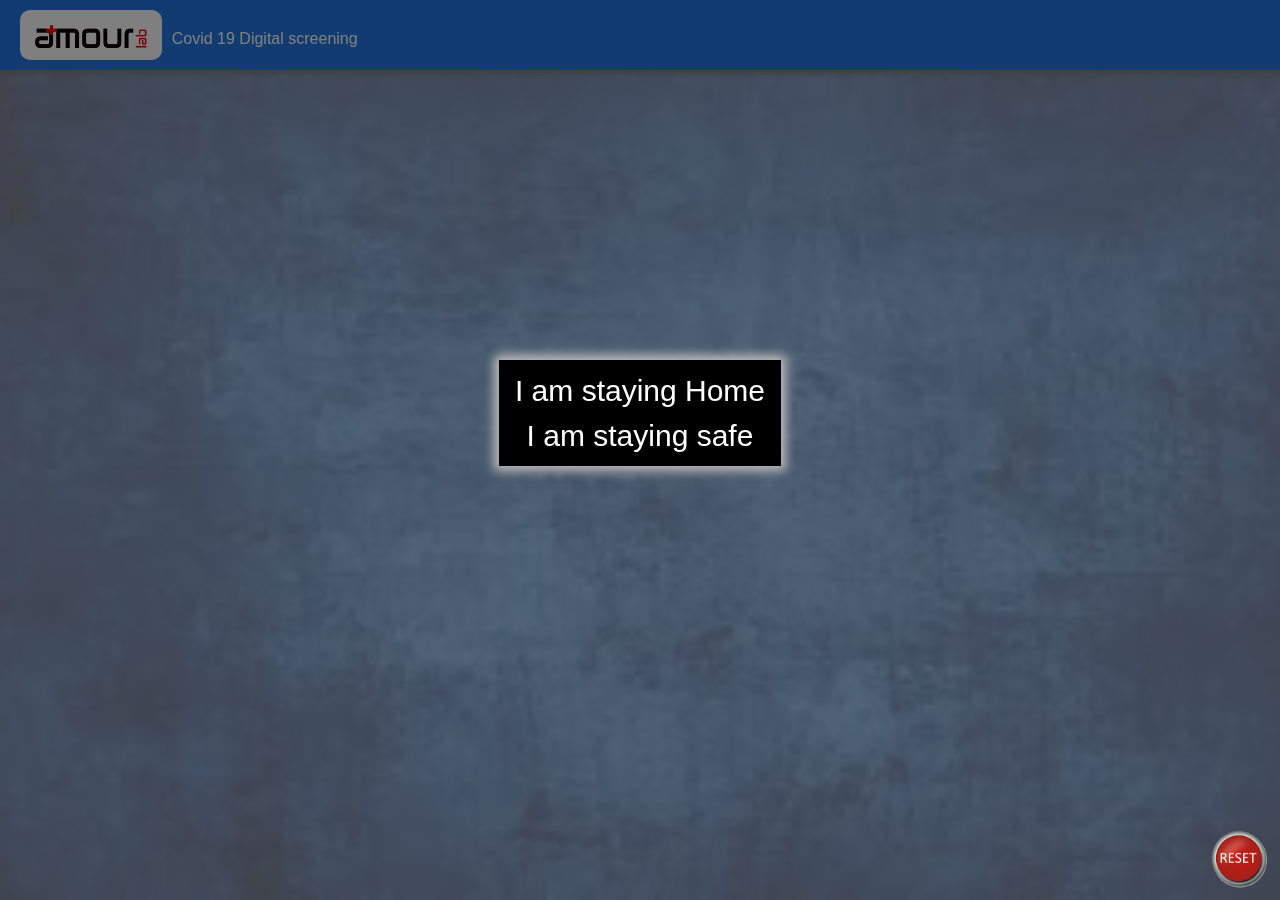
<file: chatbot/index.html>
<!DOCTYPE html>
<html lang="en">
<head>
	<meta charset="UTF-8">
	<meta name="viewport" content="width=device-width, initial-scale=1.0">
	<title>Corona Virus Scan</title>
	
	<script src="https://ajax.googleapis.com/ajax/libs/jquery/3.4.1/jquery.min.js"></script>
	<link rel="stylesheet" href="https://www.w3schools.com/w3css/4/w3.css">
	<link rel="stylesheet" href="css/containers.css">
	<link rel="stylesheet" href="css/meter.css">
	<link rel="stylesheet" href="css/modal.css">
	<link rel="stylesheet" href="css/nav.css">
	<link rel="stylesheet" href="css/style_main.css">
</head>
<body onload="bodyload()">
	
	<nav>
		<li><img id="brand-logo" src="amour.png" height=50px></li>
		<li>Covid 19 Digital screening</li>
	</nav>
	<div id="overlay"><button class="w3-button w3-black" onclick="loads(0)">I am staying Home<br>I am staying safe</button></div>
	<div id="main-container">
		<div class="container server">
			<p class="question"></p>
			</div>
			
			<!-- Age -->
			<div class="container server">
				<p class="question"></p>
			</div>
			<div class="predict-container">
				<p class="predict1"></p>
				<p class="predict1"></p>
				<p class="predict1"></p>
				<p class="predict1"></p>
			</div>
			<div class="container client">
				<p id="client1"></p>
			</div>
			
			<!-- Gender -->
			<div class="container server">
				<p class="question"></p>
			</div>
			<div class="predict-container">
				<p class="predict2"></p>
				<p class="predict2"></p>
				<p class="predict2"></p>
			</div>
			<div class="container client">
				<p id="client2"></p>
			</div>
			
			<!-- Temperature -->
			<div class="container server">
				<p class="question"></p>
			</div>
			<div class="predict-container">
				<p class="predict3"></p>
				<p class="predict3"></p>
				<p class="predict3"></p>
			</div>
			<div class="container client">
				<p id="client3"></p>
			</div>
			
			<!-- Symptoms 1 -->
			<div class="container server">
				<p class="question"></p>
			</div>
			<div class="predict-container">
				<p class="predict4"></p>
				<p class="predict4"></p>
				<p class="predict4"></p>
				<p class="predict4"></p>
				<p class="predict4"></p>
				<p class="predict4"></p>
				<p class="p4 confirm" style="background-color: #f66; color:white">Confirm</p>
			</div>
			<div class="container client">
				<p id="client4"></p>
			</div>
			
			<!-- Symptoms 2 -->
			<div class="container server">
				<p class="question"></p>
			</div>
			<div class="predict-container">
				<p class="predict5"></p>
				<p class="predict5"></p>
				<p class="predict5"></p>
				<p class="predict5"></p>
				<p class="predict5"></p>
				<p class="predict5"></p>
				<p class="predict5"></p>
				<p class="p5 confirm" style="background-color: #f66; color:white">Confirm</p>
			</div>
			<div class="container client">
				<p id="client5"></p>
			</div>
			
			<!-- Travel History -->
			<div class="container server">
				<p class="question"></p>
			</div>
			<div class="predict-container">
				<p class="predict6"></p>
				<p class="predict6"></p>
				<p class="predict6"></p>
				<p class="predict6"></p>
			</div>
			<div class="container client">
				<p id="client6"></p>
			</div>
			
			<!-- History of diseases -->
			<div class="container server">
				<p class="question"></p>
			</div>
			<div class="predict-container">
				<p class="predict7"></p>
				<p class="predict7"></p>
				<p class="predict7"></p>
				<p class="predict7"></p>
				<p class="predict7"></p>
				<p class="predict7"></p>
				<p class="predict7"></p>
				<p class="predict7"></p>
				<p class="p7 confirm" style="background-color: #f66; color:white">Confirm</p>
			</div>
			<div class="container client">
				<p id="client7"></p>
			</div>
			
			<div class="container server" id="wave">
				<span class="dot"></span>
				<span class="dot"></span>
				<span class="dot"></span>
			</div>
			
		</div>
		
		<!-- MODAL -->
		<div id="myModal" class="modal">
			
			<!-- Modal content -->
			<div class="modal-content">
					<span class="close">&times;</span>
					<div>
							<p style="font-size:30px;">Risk analysis</p>

							<!-- THE METER -->
							<div id="wrapper">
									<svg id="meter">
											<circle id="outline_curves" class="circle outline" 
											cx="50%" cy="50%"></circle>
											
											<circle id="low" class="circle range" cx="50%" cy="50%"
											stroke="green"></circle>
											
											<circle id="avg" class="circle range" cx="50%" cy="50%"
											stroke="rgb(254,218,9)"></circle>
											
											<circle id="high" class="circle range" cx="50%" cy="50%"
											stroke="red"></circle>
											
											<circle id="mask" class="circle" cx="50%" cy="50%" >
											</circle>
											
											<circle id="outline_ends" class="circle outline"
											cx="50%" cy="50%"></circle>
									</svg>
									<img id="meter_needle" alt="">
									<label id="lbl" id="value" for=""></label>
							</div>
							<p id="risk" style="text-align: center;"></p>
					</div>
			</div>
		</div>

		<div id="reset" onclick="reset()"></div>
		
		
		<script src="js/chat.js"></script>
		<script src="js/meter.js"></script>
		<script src="js/modal.js"></script>
	</body>
	</html>
</file>
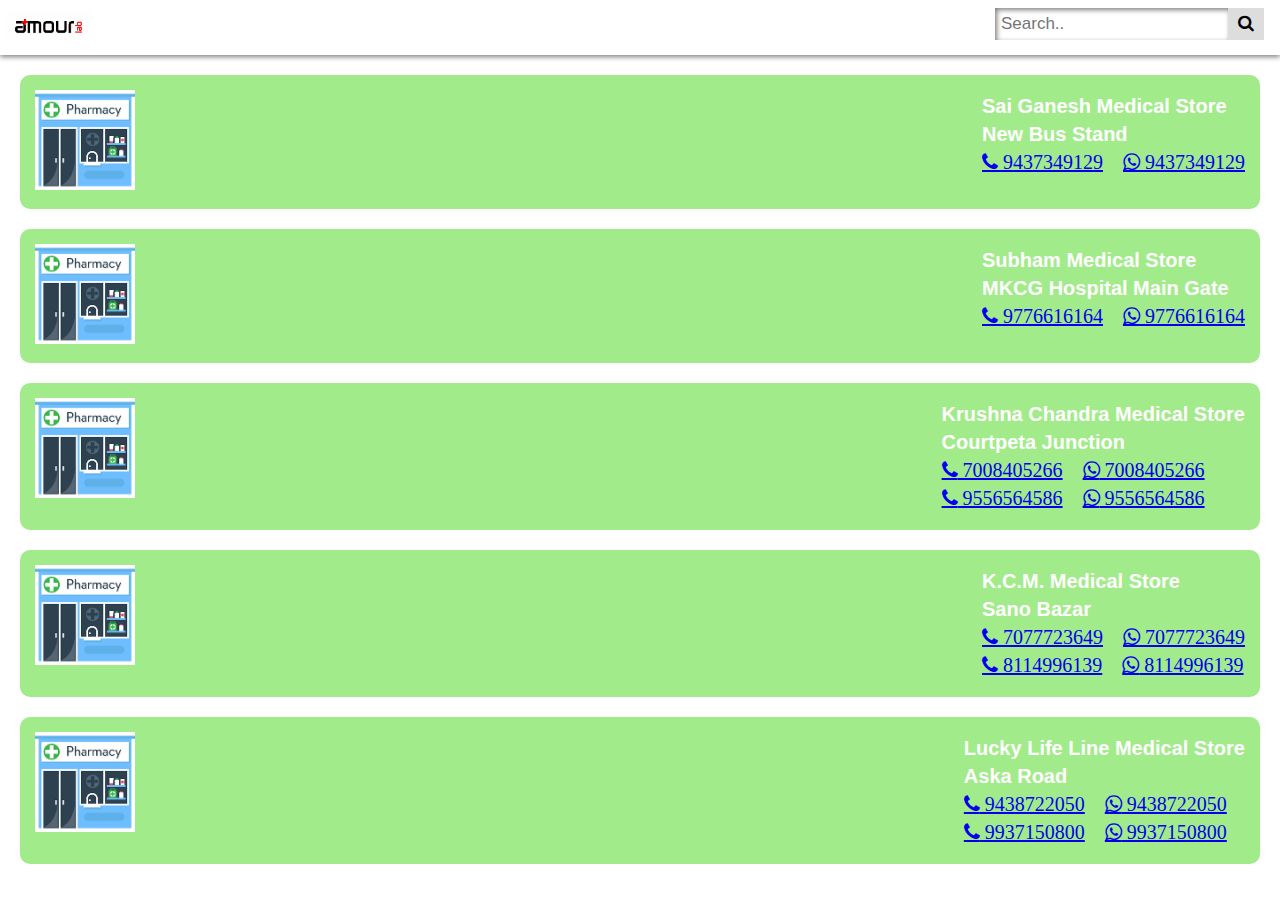
<file: medicine_store/index.html>
<!DOCTYPE html>
<html lang="en">
<head>
    <meta charset="UTF-8">
    <meta name="viewport" content="width=device-width, initial-scale=1.0">
    <link rel="stylesheet" href="https://cdnjs.cloudflare.com/ajax/libs/font-awesome/4.7.0/css/font-awesome.min.css">
    <link rel="stylesheet" href="https://cdnjs.cloudflare.com/ajax/libs/font-awesome/4.7.0/css/font-awesome.min.css">
    <script src="https://ajax.googleapis.com/ajax/libs/jquery/3.4.1/jquery.min.js"></script>
    <link rel="stylesheet" href="style.css">
    <title>Medicine Stores</title>
</head>
<body onload="bodyload()">
    <div class="topnav">
        <a class="active" href="#home" onclick="showall()"><img height=30 src="../amour.png"></a>
        <div class="search-container">
            <input id="searchbar" type="text" placeholder="Search.." name="search">
            <button onclick="search()"><i class="fa fa-search"></i></button>
        </div>
    </div>

    <div id="container">
        <!--<div class="card">
            <img>
            <div class="id">
                <p></p>
                <p></p>
                <p><a></a></p>
                <p><a></a></p>
            </div>
        </div>-->
    </div>


    <script src="script.js"></script>
</body>
</html>
</file>
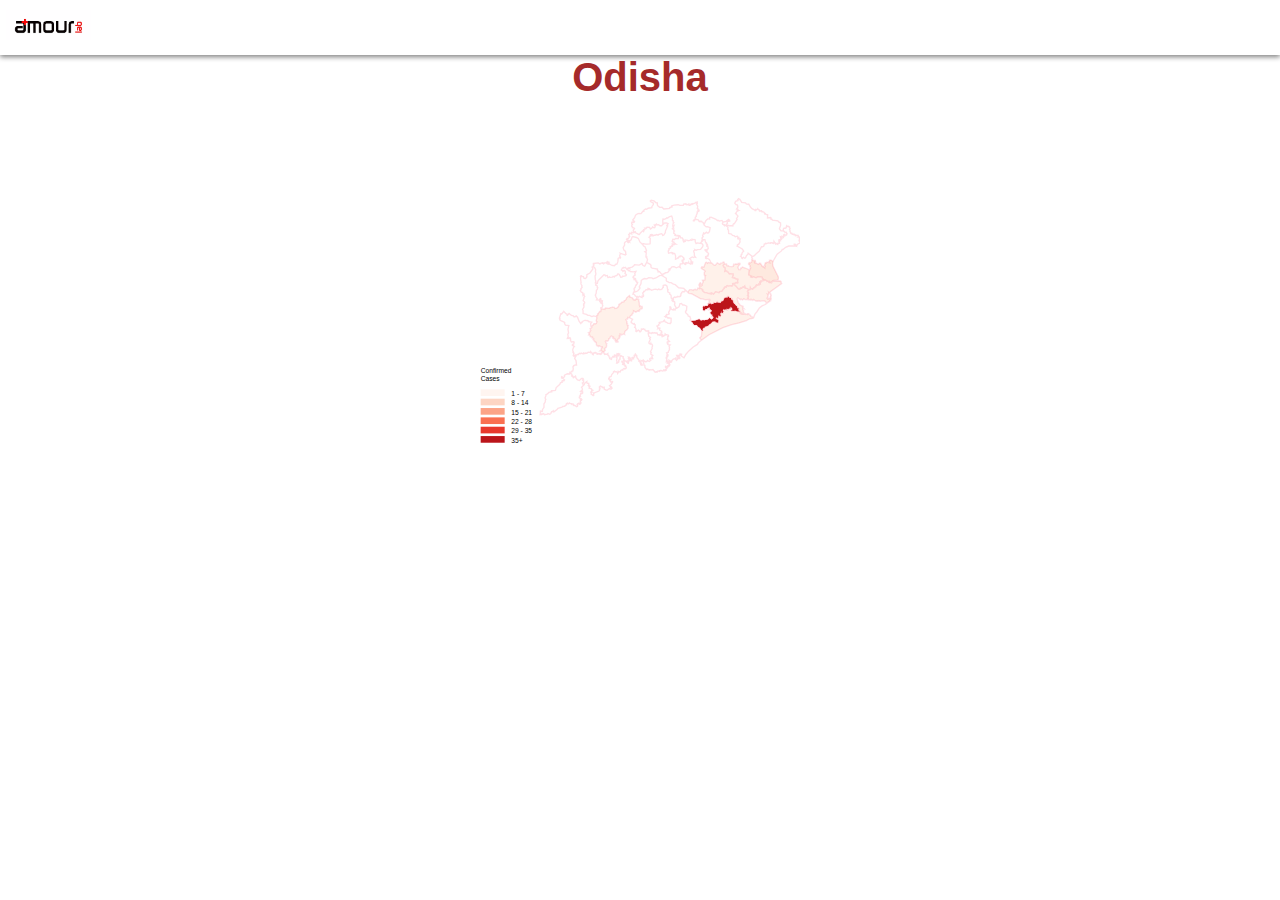
<file: medicine_store_revamped/index.html>
<!DOCTYPE html>
<html lang="en">
<head>
   <meta charset="UTF-8">
   <meta name="viewport" content="width=device-width, initial-scale=1.0">
   <link rel="stylesheet" href="https://cdnjs.cloudflare.com/ajax/libs/font-awesome/4.7.0/css/font-awesome.min.css">
   <link rel="stylesheet" href="https://cdnjs.cloudflare.com/ajax/libs/font-awesome/4.7.0/css/font-awesome.min.css">
   <script src="https://ajax.googleapis.com/ajax/libs/jquery/3.4.1/jquery.min.js"></script>
   <link rel="stylesheet" href="style.css">
   <title>Medicine Stores</title>
</head>
<body>
   <div class="topnav">
      <a class="active" href="#home"><img height=30 src="../amour.png"></a>
   </div>
   <div id="statename">Odisha</div>
   <svg id="chart" width="320" height="400" viewBox="0 0 480 450" preserveAspectRatio="xMidYMid meet">
      <g class="states">
         <path class="path-region" fill="#ffffff" d="M274.90620918912555,186.18121256309996L274.7210020182829,186.4268452066824L274.2116822984681,186.8064477337441L274.18853140211286,187.16370788283984L274.095927816692,188.94982232631583L274.095927816692,188.972146793177L272.08179983378795,188.05680390355178L271.8965926629462,188.05680390355178L271.780838181171,187.98982439442034L271.248367565001,188.10145666714538L269.74355930191086,188.3470433995808L269.34999406387305,188.43634621125898L263.90953342039575,191.96318740201673L259.67291938739163,193.1236558541964L257.84399857532935,191.78464219675288L253.00546123708955,191.6730498723482L250.41256084530414,193.36912282936555L246.61581384304827,192.81123488995104L243.3052356642529,194.46249567830864L243.14317938976637,194.52943310999854L241.84672919387322,195.91270955496088L241.54576754125537,200.21753090202924L238.86026356405,205.47902878041054L239.90205390003484,206.68255633913486L239.78629941825966,207.61853711346475L236.82298468479166,211.04974750126212L234.2763860857176,212.5644683727039L231.567731212157,212.96538713741893L231.3130713522496,212.63128923493787L231.26676955954008,211.91851133748582L231.86869286477486,210.3591400520579L231.19731687047442,209.6462069926099L231.12786418140695,207.7968096269201L232.84103051169404,205.96937163047664L233.25774664608798,204.0524453476171L234.11432981123107,203.36137358018414L233.790217262258,202.78172953760145L235.59598717796507,201.08719975264376L236.47572123946338,198.70101058881778L234.8783093909533,198.2772372674301L235.04036566543982,196.58197037781883L233.72076457319145,196.5373543379028L233.67446278048192,194.86411375811622L231.03526059598698,194.59637010763186L231.0584114923422,193.14597127517436L232.88733230440448,193.50301144453624L233.1651430606671,192.78891874456986L229.53045233289777,191.4498615973514L229.9471684672917,189.55256592470278L232.72527602991795,187.52095560670227L232.0307491392614,185.62293469327005L233.97542443309976,182.1385940668497L229.85456488187083,182.6970617176039L225.71055443428668,182.27262908102693L224.43725513474965,181.17795843205L223.09450314614787,181.20029981988114L221.63599667576818,179.74800809355156L222.30737267006953,176.88750694323153L222.4231271518447,176.79810336532069L224.66876409830274,178.07203040955915L224.52985872017052,176.59694245015976L228.14139855158464,175.59107835136206L231.12786418140695,173.46726138178315L231.72978748664354,172.05859101924784L238.67505639320825,172.68469081502803L241.8235782975189,171.07464201911125L242.21714353555763,170.2471566206434L243.23578297518634,170.4708079691136L244.23127151846165,173.06480403529804L246.80102101389002,174.45097903115789L247.21773714828396,174.04856057037023L249.231865131188,169.71037329026626L250.29680636352805,168.81567133644512L250.80612608334286,168.83803984650604L256.0382286596232,171.85733647058214L255.9224741778462,172.8412097431235L256.59385017214663,173.37782779117902L256.3160394158849,175.50166340643568L258.1681111243024,177.31216324011916L266.15517036685196,178.5860261333371L265.99311409236543,179.99379503995033L267.15065891012637,181.26732369066713L267.01175353199505,182.60770894023062L269.34999406387305,182.47367831234874L272.31330879734014,186.15888203133068L272.31330879734014,186.15888203133068Z" pointer-events="all" style="cursor: pointer;">
            <title>Subarnapur</title>
         </path>
         <path class="path-region" fill="#ffffff" d="M169.9168942182123,174.7863156036758L171.97732399382585,176.48518467196482L173.45898136055985,179.45752499127025L173.06541612252113,182.6970617176039L173.7830939095329,185.13162504182787L173.48213225691597,187.52095560670227L172.6486999881281,188.72657499216461L172.85705805532507,193.70384110904683L173.7830939095329,197.29580083185715L172.99596343345547,199.21397613658678L173.92199928766422,199.4592985026386L173.50528315327028,202.5364857760212L173.55158494598163,202.5364857760212L175.1489967944908,202.98237921468194L175.93612727056825,204.60972780560337L175.68146741066084,205.6350494675578L176.6306541612248,206.21453438790195L175.77407099608172,209.3342834539112L174.59337528196647,210.33686163143898L174.2692627329925,214.8584069644703L172.88020895167938,217.79747698696042L173.06541612252113,218.04236228846048L173.4126795678494,218.4653325251263L173.69049032411203,218.82150476185575L173.71364122046816,220.20155803759917L173.71364122046816,220.22381547520877L173.71364122046816,220.22381547520877L175.84352368514737,223.13913239229078L174.7554315564521,224.71885219292085L175.0100914163595,224.74110007569516L175.6351656179504,224.8078434421734L178.52902766235275,225.11930689651626L180.566306541612,222.98337253297268L181.30713522497808,223.29488994661983L181.14507895049246,224.47412238183665L179.7097233764689,225.6087308729218L179.5939688946928,227.16583788477828L181.0756262614268,226.96565128545694L181.23768253591334,224.83009113705566L182.5572836281608,226.34282424383355L183.62222486050086,226.2538459505147L183.27496141517258,229.4343541493074L182.62673631722646,229.12301801060516L182.51098183545128,227.34377834114525L181.35343701768943,227.61068340180623L181.00617357236115,229.12301801060516L181.02932446871728,229.12301801060516L181.95536032292512,229.99028873587213L182.16371839012209,230.1904180323404L183.22865962246124,229.47882999199942L183.25181051881736,229.50106784317745L183.87688472040827,230.4572512039665L183.59907396414565,232.7028305065444L184.22414816573655,233.5031199323007L183.2981123115278,235.9480746111392L181.39973881039987,236.3925513235656L181.37658791404465,236.61478270519092L181.30713522497808,237.72586990398713L181.28398432862377,237.8147518629239L181.5849459812407,237.88141284454946L181.7007004630177,237.94807340827742L181.14507895049246,242.235692586803L179.52451620562715,242.12463613747104L177.39463374094612,245.43362256650994L176.42229609402784,245.5668488748354L176.7464086430009,247.47624361627572L175.68146741066084,247.56504438249044L175.65831651430562,247.60944448937994L175.6120147215952,247.6760443044643L174.94063872729384,248.71938733672005L174.96378962364906,249.27431563930963L175.0100914163595,249.91799648026677L170.194704974474,248.80817779627182L168.11112430250432,249.82921521345338L167.64810637540086,249.82921521345338L164.33752819660458,248.05343543206368L161.72147690846487,248.03123632213737L159.77680161462558,246.67700356516275L154.63730262376794,245.300394597758L154.5910008310575,240.83629678119837L153.82702125133528,239.28119696246563L156.0726581977915,235.23687316981773L155.35498041077972,232.65836821073526L156.09580909414763,232.30266312634672L155.40128220349106,231.14653908327068L157.11444853377634,229.16749516331265L156.67458150302718,227.833099131469L154.7067553128345,225.942416012605L156.02635640508106,222.38256290679533L155.74854564881844,221.3811372645382L157.11444853377634,219.5560718277061L156.3273180576989,218.79924435124212L155.86430013059453,216.41710739037853L154.4752463492814,217.93105149662188L154.01222842217794,213.90080446275147L152.02125133562822,213.14356831874193L150.33123590169726,210.82697589788359L151.53508251216954,209.5125266185562L151.28042265226122,208.0642126761195L153.17879615338916,206.01394710701288L152.66947643357435,204.8326324214945L153.01673987890263,203.62889068666982L151.69713878665516,201.33247777689053L151.41932803039253,200.12832997051942L151.34987534132688,199.1470690281119L151.69713878665516,198.94634510864944L151.0026118959986,194.2393677708451L150.86370651786729,192.25331676298833L151.18781906684035,189.82044063326975L151.21096996319648,189.55256592470278L150.81740472515685,189.4632728053018L151.53508251216954,188.43634621125898L152.41481657366694,188.5702989743079L152.4842692627326,189.79811800724974L155.0771696545171,189.84276321086622L156.02635640508106,192.476487637211L158.50350231508946,192.74428630890543L158.59610590051034,192.63270437442497L158.87391665677296,192.27563406785112L160.2861213344413,190.42313323424378L160.30927223079652,187.11905104378593L164.91630060548414,184.50628781300838L169.36127270568704,178.22846662953293L168.22687878428133,175.81461228232934L169.4307253947518,175.52401721620322Z" pointer-events="all" style="cursor: pointer;">
            <title>Nuapada</title>
         </path>
         <path class="path-region" fill="#ffffff" d="M222.30737267006953,176.88750694323153L221.63599667576818,179.74800809355156L223.09450314614787,181.20029981988114L224.43725513474965,181.17795843205L225.71055443428668,182.27262908102693L229.85456488187083,182.6970617176039L233.97542443309976,182.1385940668497L232.0307491392614,185.62293469327005L232.72527602991795,187.52095560670227L229.9471684672917,189.55256592470278L229.53045233289777,191.4498615973514L233.1651430606671,192.78891874456986L232.88733230440448,193.50301144453624L231.0584114923422,193.14597127517436L231.03526059598698,194.59637010763186L233.67446278048192,194.86411375811622L233.72076457319145,196.5373543379028L235.04036566543982,196.58197037781883L234.8783093909533,198.2772372674301L236.47572123946338,198.70101058881778L235.59598717796507,201.08719975264376L233.790217262258,202.78172953760145L234.11432981123107,203.36137358018414L233.25774664608798,204.0524453476171L232.84103051169404,205.96937163047664L231.12786418140695,207.7968096269201L231.19731687047442,209.6462069926099L231.86869286477486,210.3591400520579L231.26676955954008,211.91851133748582L231.3130713522496,212.63128923493787L231.567731212157,212.96538713741893L231.70663659028833,213.14356831874193L231.567731212157,213.18811313951164L230.24813011990955,213.58900798589616L229.55360322925299,216.10538586421058L230.38703549804086,215.90498855587975L232.58637065178755,217.9087891964905L232.72527602991795,218.79924435124212L235.54968538525372,220.37961621802015L235.66543986703073,220.44638725760228L235.17927104357113,220.9360285827072L235.0172147690846,222.00425776067095L234.71625311646676,222.6718458981161L234.71625311646676,222.6718458981161L234.71625311646676,222.71635026775448L234.7857058055315,224.09589239992238L234.7857058055315,224.14039074978155L233.18829395702232,224.09589239992238L233.18829395702232,224.14039074978155L233.14199216431098,224.14039074978155L233.07253947524623,224.3851283137626L232.6789742372066,225.2305416138231L229.9471684672917,224.40737690126184L229.53045233289777,222.7608544491618L228.55811468597858,221.91524280760677L225.01602754363012,220.7802360905048L224.41410423839534,221.5369208506047L224.90027306185493,219.53381297483656L224.18259527484224,218.2204570983813L224.15944437848702,218.24271873701468L220.08488661996853,221.69270212843776L219.182001662115,224.07364315449172L217.83924967351322,225.51974638546835L216.35759230677922,225.76445191886592L216.1955360322927,227.52171579802666L212.2598836519046,228.3668777709197L211.28754600498632,230.07923555739671L208.2779294788079,231.65791721099163L208.37053306422786,233.5031199323007L207.46764810637524,235.23687316981773L205.1988602635638,237.14811905692113L202.32814911551668,237.61476641042282L201.17060429775574,235.88140149977244L199.57319244924565,236.08141957805856L198.9018164549443,235.5035792937142L196.95714116110503,236.48144443409524L195.26712572717497,236.43699797181534L194.08643001305882,237.4592195687594L188.34500771696548,236.8814542271923L187.3726700700463,237.72586990398713L187.28006648462542,239.1256744875734L181.5849459812407,237.88141284454946L181.28398432862377,237.8147518629239L181.30713522497808,237.72586990398713L181.37658791404465,236.61478270519092L181.39973881039987,236.3925513235656L183.2981123115278,235.9480746111392L184.22414816573655,233.5031199323007L183.59907396414565,232.7028305065444L183.87688472040827,230.4572512039665L183.25181051881736,229.50106784317745L183.22865962246124,229.47882999199942L182.16371839012209,230.1904180323404L181.95536032292512,229.99028873587213L181.02932446871728,229.12301801060516L181.00617357236115,229.12301801060516L181.35343701768943,227.61068340180623L182.51098183545128,227.34377834114525L182.62673631722646,229.12301801060516L183.27496141517258,229.4343541493074L183.62222486050086,226.2538459505147L182.5572836281608,226.34282424383355L181.23768253591334,224.83009113705566L181.0756262614268,226.96565128545694L179.5939688946928,227.16583788477828L179.7097233764689,225.6087308729218L181.14507895049246,224.47412238183665L181.30713522497808,223.29488994661983L180.566306541612,222.98337253297268L178.52902766235275,225.11930689651626L175.6351656179504,224.8078434421734L175.0100914163595,224.74110007569516L174.7554315564521,224.71885219292085L175.84352368514737,223.13913239229078L173.71364122046816,220.22381547520877L173.71364122046816,220.22381547520877L173.71364122046816,220.20155803759917L173.69049032411203,218.82150476185575L173.4126795678494,218.4653325251263L173.06541612252113,218.04236228846048L172.88020895167938,217.79747698696042L174.2692627329925,214.8584069644703L174.59337528196647,210.33686163143898L175.77407099608172,209.3342834539112L176.6306541612248,206.21453438790195L175.68146741066084,205.6350494675578L175.93612727056825,204.60972780560337L175.1489967944908,202.98237921468194L173.55158494598163,202.5364857760212L173.50528315327028,202.5364857760212L173.92199928766422,199.4592985026386L174.3850172147686,199.54850519499746L176.09818354505478,199.88302344910016L176.8390122284227,196.64889407662304L178.4595749732871,194.48480820376858L185.93731449602183,187.18603622956266L187.81253710079545,187.7442291261284L188.32185682061026,188.88284863495687L190.9610590051043,188.1907616123765L191.8176421702483,191.42754250390385L193.22984684791572,191.22666848666313L193.99382642763885,190.33384766834138L195.15137124539888,190.93651021187497L198.62400569868169,190.60170204291762L199.6194942419561,189.44094940435343L201.40211326130793,190.60170204291762L202.32814911551668,189.01679558152136L205.3146147453399,187.98982439442034L206.9351774902052,185.6452663911723L209.1576635403053,186.58315382917044L209.22711622937095,187.9005177032186L210.80137718152582,189.88740822078626L210.94028255965804,191.69536843392007L211.28754600498632,190.9141900059608L213.44057936602167,190.4454545047181L214.111955360323,189.01679558152136L215.50100914163613,189.55256592470278L218.97364359491803,188.45867179296897L219.6681704855746,187.2083645277487L217.37623174640885,184.97529430907503L218.14021132613107,183.36718270328652L217.79294788080279,181.62477692046718L216.17238513593657,180.6417504859137L214.3434643238752,182.18327259988496L213.9730499821917,181.22264115892835L211.9820728956429,179.92676282247612L213.67208832957294,177.02161084111708L213.67208832957294,176.9992603138778L214.9685385254652,176.9992603138778L215.5936127270561,175.99343589821638L217.28362816098797,176.70869900388175L218.14021132613107,176.08284653002897L220.24694289445415,178.78714785325064Z" pointer-events="all" style="cursor: pointer;">
            <title>Balangir</title>
         </path>
         <path class="path-region" fill="rgb(255, 241, 234)" d="M175.0100914163595,249.91799648026677L174.96378962364906,249.27431563930963L174.94063872729384,248.71938733672005L175.6120147215952,247.6760443044643L175.65831651430562,247.60944448937994L175.68146741066084,247.56504438249044L176.7464086430009,247.47624361627572L176.42229609402784,245.5668488748354L177.39463374094612,245.43362256650994L179.52451620562715,242.12463613747104L181.14507895049246,242.235692586803L181.7007004630177,237.94807340827742L181.5849459812407,237.88141284454946L187.28006648462542,239.1256744875734L187.3726700700463,237.72586990398713L188.34500771696548,236.8814542271923L194.08643001305882,237.4592195687594L195.26712572717497,236.43699797181534L196.95714116110503,236.48144443409524L198.9018164549443,235.5035792937142L199.57319244924565,236.08141957805856L201.17060429775574,235.88140149977244L202.32814911551668,237.61476641042282L205.1988602635638,237.14811905692113L207.46764810637524,235.23687316981773L208.37053306422786,233.5031199323007L208.2779294788079,231.65791721099163L211.28754600498632,230.07923555739671L212.2598836519046,228.3668777709197L216.1955360322927,227.52171579802666L216.35759230677922,225.76445191886592L217.83924967351322,225.51974638546835L219.182001662115,224.07364315449172L220.08488661996853,221.69270212843776L224.15944437848702,218.24271873701468L224.18259527484224,218.2204570983813L224.90027306185493,219.53381297483656L224.41410423839534,221.5369208506047L225.01602754363012,220.7802360905048L228.55811468597858,221.91524280760677L229.53045233289777,222.7608544491618L229.9471684672917,224.40737690126184L232.6789742372066,225.2305416138231L233.07253947524623,224.3851283137626L233.14199216431098,224.14039074978155L233.18829395702232,224.14039074978155L233.18829395702232,224.09589239992238L234.7857058055315,224.14039074978155L234.7857058055315,224.09589239992238L234.71625311646676,222.71635026775448L234.71625311646676,222.6718458981161L234.71625311646676,222.6718458981161L234.9014602873085,222.7608544491618L234.8783093909533,222.93886929261657L238.2120384661048,224.07364315449172L237.88792591713172,225.18604786776928L238.9760180458261,229.38987811949187L239.06862163124788,233.01406135326033L240.43452451620487,234.03661265205847L239.87890300368053,234.88125457899628L243.14317938976637,234.6812138843054L243.60619731687075,236.9925653861187L242.5644069808859,238.3035893580295L241.84672919387322,237.9925135519427L239.9483556927462,239.1256744875734L239.55479045470656,240.63636809505533L238.86026356405,240.36979067712264L238.53615101507785,242.2579037379037L236.31366496497685,241.61376157349173L233.74391546954757,243.21293949176606L230.45648818710652,241.39163456235997L230.6879971506587,242.41338050056675L229.66935771102908,243.3461934995198L229.4378487474769,245.3225993745325L228.53496378962336,245.50023592821344L227.77098420990114,247.76484341348078L226.54398670307455,248.03123632213737L225.08548023269577,249.5850629392644L224.7382167873684,251.8488072828036L224.78451858007793,251.87099849142714L224.0205390003557,251.64908434136873L221.9138074320308,251.07208608258725L221.35818591950556,253.69052162314006L219.85337765641725,253.64614667498722L218.9273418022085,254.55579651613584L220.61735723613856,257.94966501973295L220.06173572361422,259.3911812397064L221.1498278523086,260.5220822880917L220.68680992520422,261.00988540789604L221.0109224741782,262.65051620995723L222.46942894455606,263.0052144799781L221.8906565356756,263.82540971652656L222.12216549922778,267.06125011181985L220.45530096165203,269.8308950626781L217.63089160631625,271.75815168643044L216.7048557521066,275.0137763357784L216.9363647156597,276.54159179396856L215.9640270687405,275.8994924887329L213.5100320550864,276.89583733082463L211.47275317582717,276.56373247638726L211.49590407218238,277.13937447852845L210.10685029087017,276.2759001060783L210.31520835806714,277.91422932100136L209.25026712572708,278.4012528453836L210.08369939451404,279.1538829392614L209.94479401638364,279.90646130458845L208.94930547310832,280.48192752607315L209.5280778819897,281.2565458854408L208.7872491986218,282.84987451251027L207.6760061735713,282.76136232388035L206.1943488068382,284.90758185833874L205.91653805057558,285.85886472733273L207.09723376469174,287.0312630304197L206.88887569749477,287.87177366777314L205.96283984328693,287.2745753367485L205.61557639795774,286.3234148406432L205.12940757449724,285.7703767679036L204.9442004036573,286.0579600342742L204.8284459218803,287.40728887475575L204.92104950730118,288.3362388826547L204.73584233645943,288.29200494355996L203.90241006767155,288.0929500208317L202.55965807906887,285.39429499997937L203.18473228065977,284.28809760737386L203.06897779888368,284.11109569421774L201.726225810281,282.6285927028673L200.89279354149312,283.31455179714976L199.92045589457393,282.5622072901774L199.94360679092915,282.5622072901774L200.3603229253231,282.16388638194826L199.6194942419561,281.499986068349L199.96675768728528,280.5483255302154L198.69345838774734,280.6368555767324L197.58221536269684,278.9767981604939L195.75329455063456,279.64085131545244L194.71150421464972,282.5179501253365L194.6883533182954,282.6064642765789L194.6883533182954,282.6064642765789L193.02148878071966,283.31455179714976L192.88258340258744,285.3721721426293L192.67422533539138,285.5712762570279L192.04915113380048,286.2128094494176L191.72503858482742,286.56674278923833L191.7018876884713,286.56674278923833L188.90062922948982,286.4340191204319L188.1134987534124,287.18609875637617L188.2292532351894,287.4736450441619L189.1089872966877,289.70740298786495L190.24338121809342,290.45925934577485L189.57200522379208,292.4050028434476L190.1044758399621,293.5545993951855L189.1089872966877,296.2733622907083L186.7707467648106,297.84242597307525L187.83568799714976,300.89152125670284L185.6595037397592,302.2832216375416L186.30772883770624,302.74708310999176L185.86786180695617,303.4317957016351L185.84471091060186,303.4538825041725L185.79840911789142,303.4538825041725L184.75661878190658,303.82935145177316L184.4093553365783,303.1888379848872L184.270449958447,302.99005045857507L184.1778463730252,303.16675065708387L183.87688472040827,303.10048841100183L183.48331948236864,303.0342257708944L182.58043452451602,301.00198002604066L180.17274130357418,301.04616322671313L181.8396058411481,299.6764023847975L181.9322094265699,297.908719553134L182.90454707348908,296.1628564814448L183.6685266532113,296.18495773141444L183.34441410423824,295.1019446518526L183.22865962246124,295.0798412418919L181.7007004630177,295.2124610401336L181.00617357236115,294.8367008212749L178.9688946931019,293.7977679736289L177.51038822272312,294.9030123743921L176.51489967944963,293.35563931072784L175.5194111361743,293.6651312296133L174.639677074676,292.4050028434476L174.4081681111238,288.62375516041266L173.20432150065244,288.5574059156993L172.74130357354807,287.40728887475575L172.20883295737804,287.62847455176825L170.65772290157838,285.9031084401872L170.61142110886885,284.6863414903453L169.59278166923832,284.37659749496606L170.4493648343814,282.6285927028673L167.92591713166257,281.74342084827003L168.50468954054395,280.5261929068606L165.30986584352377,280.1277980432251L164.80054612370895,277.58215539619687L162.94847441529146,277.3829062018517L162.94847441529146,277.3829062018517L164.1060192330524,275.5452146477171L162.6475127626727,274.1722794260286L164.63848984922242,273.286423082219L166.00439273418033,270.8720990681004L165.40246942894373,270.628421954392L165.37931853258942,270.60626921896255L165.749732874272,268.61233825695376L165.14780956903633,267.7260292995113L165.1015077763268,267.6595532122369L167.60180458269042,266.37426884390516L167.13878665558605,264.4460567135409L167.11563575923083,264.4460567135409L167.18508844829648,264.33522950059637L167.16193755194035,264.2244011538953L167.30084293007258,264.15790360162555L169.1992164312005,263.20472714862444L170.8197791760649,260.58860219203734L173.66733942775681,260.6772947602574L174.59337528196647,260.0564314916685L175.44995844710957,257.63915938889954L174.7785824528073,257.4839032203163L174.33871542205907,255.82030389656416L175.17214769084603,252.69204097916304Z" pointer-events="all" style="cursor: pointer;">
            <title>Kalahandi</title>
         </path>
         <path class="path-region" fill="#ffffff" d="M167.11563575923083,264.4460567135409L167.13878665558605,264.4460567135409L167.60180458269042,266.37426884390516L165.1015077763268,267.6595532122369L165.14780956903633,267.7260292995113L165.749732874272,268.61233825695376L165.37931853258942,270.60626921896255L165.40246942894373,270.628421954392L166.00439273418033,270.8720990681004L164.63848984922242,273.286423082219L162.6475127626727,274.1722794260286L164.1060192330524,275.5452146477171L162.94847441529146,277.3829062018517L162.94847441529146,277.3829062018517L164.80054612370895,277.58215539619687L165.30986584352377,280.1277980432251L168.50468954054395,280.5261929068606L167.92591713166257,281.74342084827003L170.4493648343814,282.6285927028673L169.59278166923832,284.37659749496606L170.61142110886885,284.6863414903453L170.65772290157838,285.9031084401872L172.20883295737804,287.62847455176825L172.74130357354807,287.40728887475575L173.20432150065244,288.5574059156993L174.4081681111238,288.62375516041266L174.639677074676,292.4050028434476L175.5194111361743,293.6651312296133L176.51489967944963,293.35563931072784L177.51038822272312,294.9030123743921L178.9688946931019,293.7977679736289L181.00617357236115,294.8367008212749L181.7007004630177,295.2124610401336L183.22865962246124,295.0798412418919L183.34441410423824,295.1019446518526L183.6685266532113,296.18495773141444L182.90454707348908,296.1628564814448L181.9322094265699,297.908719553134L181.8396058411481,299.6764023847975L180.17274130357418,301.04616322671313L182.58043452451602,301.00198002604066L183.48331948236864,303.0342257708944L183.87688472040827,303.10048841100183L183.87688472040827,303.10048841100183L183.71482844592174,303.9397810886667L182.99715065890996,303.4538825041725L182.37207645731814,304.2048077552454L181.72385135937384,307.0313672967177L181.37658791404465,305.50776395626235L180.47370295619112,306.78848793370526L179.75602516917934,306.52352260730027L179.52451620562715,305.3090177589836L177.78819897898575,305.8831637864132L177.04737029561966,305.3090177589836L176.19078713047566,306.3910375874716L175.33420396533256,306.1260628336081L175.47310934346388,305.24276824013623L173.96830108037557,304.11646623290767L172.94966164074594,304.44774333360897L172.55609640270632,303.67474812254045L171.86156951204975,304.58025141895655L170.9123827614858,304.24897825399444L169.84744152914573,305.15443493661473L169.84744152914573,306.4793611086052L169.7085361510144,306.3910375874716L169.59278166923832,306.0598181628759L169.26866912026526,306.10398132035675L169.15291463849007,306.1260628336081L168.99085836400354,306.17022572913356L169.10661284577873,306.58976452802176L169.10661284577873,306.7443274823361L168.66674581503048,306.43519943533124L168.50468954054395,306.3027133679657L168.48153864418782,304.7348421958991L167.8101626498874,304.75692641773844L166.6989196248369,303.3213610324208L166.16644900866686,303.82935145177316L165.8423364596929,302.7249949064601L165.77288377062723,302.85752347074435L165.4719221180103,303.60848889652425L162.23079662827968,303.3213610324208L160.35557402350696,304.8231788209757L158.5266532114456,304.53608223206834L157.25335391190765,305.4415156170219L155.42443309984446,304.4698281238118L154.79935889825356,305.83899975562736L151.65083699394472,304.5581668473735L150.86370651786729,305.66234188559724L149.0116348094498,305.0440173239999L147.36792116822926,307.0092875727569L146.69654517392883,306.43519943533124L145.63160394158876,307.4067159305332L143.77953223317036,307.2963205819485L144.14994657485477,308.7755277152421L142.66828920812077,309.0404396845397L142.25157307372683,308.8417562954651L142.25157307372683,308.62099283700877L140.93197198147936,308.20153026478465L140.79306660334805,308.1573753948328L140.76991570699283,308.13529789449103L140.70046301792718,308.2456849604346L140.1216906090467,308.8196801456088L139.84387985278408,308.28983948178916L139.7512762673632,308.0249097390915L140.33004867624368,307.6495818601177L140.21429419446667,307.3183997388858L140.65416122521674,306.83264821054604L139.93648343820405,306.1260628336081L140.4921049507302,306.4793611086052L141.0014246705441,305.7727533819193L140.3531995725989,305.3752668846039L140.6310103288606,304.094380742976L139.42716371838924,303.34344805380397L139.89018164549452,302.6145532318478L139.19565475483796,301.6205288718081L139.21880565119318,299.07984087549175L140.67731212157105,295.12404801771163L141.51074439035983,294.94721985591536L140.51525584708543,293.7756619600202L138.6168823459575,293.13456835372403L138.5011278641805,292.29445841529673L138.8946931022192,291.49850589427456L140.53840674344065,291.3658415666084L141.209782737742,288.0708325852768L140.05223791998014,287.40728887475575L137.1583758755787,287.9602447416851L135.6535676124895,285.4385405811938L136.00083105781778,283.53581978430043L135.35260595987165,283.226043354121L135.49151133800297,282.03110953306714L133.9404012822024,281.54424733926635L133.2921761842581,282.4073064325173L130.953935652381,282.6285927028673L130.953935652381,282.6285927028673L131.00023744509053,282.4958214760004L132.1809331592067,280.1499314711798L132.22723495191713,279.286694643901L131.64846254303757,276.5194510666947L132.85230915350803,274.438022302136L131.97257509200972,269.09977736976407L131.9494241956545,268.966841597811L133.26902528790197,263.4042361401696L128.19897898610998,262.6948541294994L126.8793778938616,260.255998576554L127.04143416834813,258.70371290975186L122.04084055562089,256.3970474188093L120.74439035972864,255.79812083658294L120.00356167636255,254.9329458434563L119.70260002374471,254.5779821366359L119.63314733467814,254.48923938013627L119.9341089872969,252.73641986656412L119.17012940757377,252.44795382173515L119.28588388935077,252.0263356677915L121.11480470141214,245.76668522445925L121.16110649412258,245.61125727532794L122.38810400094917,245.8777038048279L125.62922949067979,242.0357901453549L125.65238038703592,241.99136687172722L128.77775139499045,245.52244028987343L130.2131069690131,245.8332965110012L130.4677668289205,247.54284425999276L131.16229371957706,248.09783351387023L133.59313783687503,245.2781897748564L137.20467766828915,248.14223141162142L140.05223791998014,248.78598025036263L140.88567018876893,250.228725126158L142.52938382998946,250.0955568088691L144.28885195298517,248.9191648360636L146.3029799358892,250.8501554156917L148.5486168823454,256.70758883331655L151.18781906684035,260.3225201188511L152.18330761011475,258.50411712689174L153.01673987890263,258.65935861042203L154.3594918675053,256.77413225768873L157.62376825359115,255.2657136853777L158.7813130713521,255.90903567951796L160.9111955360322,255.68720485118342L163.06422889706664,257.4395439043533L163.31888875697496,256.8628561842977L164.17547192211805,257.61698007312225L167.48605010091342,258.17144928260905L167.69440816811039,258.21580558793585L167.5786536863343,258.3710512202292L165.93494004511376,260.4999088957668L166.30535438679726,263.91407575059Z" pointer-events="all" style="cursor: pointer;">
            <title>Nabarangapur</title>
         </path>
         <path class="path-region" fill="#ffffff" d="M134.95904072183293,334.72935727586355L137.41303573548703,335.8526080840393L138.2696189006292,337.7244473465146L137.45933752819656,338.73731494084154L138.43167517511574,339.6840449050271L139.35771102932358,339.3758158360606L140.02908702362583,341.46720749199017L143.3165143060669,339.2216981905035L143.87213581859123,341.70934398715076L143.75638133681605,341.973487062324L143.98789030036824,342.2596351987013L144.3120028493413,342.61180772673697L146.02516917962657,344.6365902187115L146.09462186869314,344.72461614804L146.1640745577588,344.768628859998L147.48367565000626,345.18674122259404L149.08108749851544,345.714861432127L152.34536388460128,342.5017549724198L152.39166567731172,342.5017549724198L153.7344176659144,342.567786751619L154.336340971151,342.61180772673697L155.2160750326484,343.91035058201896L153.7344176659144,344.658596764222L153.80387035498006,345.18674122259404L155.60964027068712,346.5730050855059L154.86881158732103,349.05906042590345L153.5955122877831,349.3010371862656L153.87332304404572,350.7088013656976L153.89647394040094,350.8407704592512L156.48937433218543,351.764511915243L152.27591119553563,356.0523457909412L153.27139973881003,357.26144808554864L153.64181408049353,359.7012530548527L150.67849934702645,362.4042232042609L150.6090466579608,362.4481687568925L151.7434405793665,363.17324646314387L153.87332304404572,362.3383045646842L154.0816811112436,364.38160916651054L153.06304167161306,365.5459130940758L151.02576279235382,365.5678799773898L150.51644307253991,368.24753018864044L149.72931259646248,368.8844059857645L150.53959396889422,369.34557029684925L148.87272943131939,370.706997193588L149.17369108393632,372.0682661417086L151.58138430487907,372.9025142895641L152.80838181170566,374.48303265679306L152.2296094028261,375.3829551997819L150.65534845067032,374.5708330067382L150.47014127982857,377.33620903873134L151.4887807194591,379.2891394723106L150.97946099964338,380.53972306349306L150.35438679805338,381.0004310423258L149.59040721833026,380.4300280421842L149.45150184019894,381.43918386503606L148.08559895524195,380.73717153763323L148.293957022438,379.79377684648034L146.4187344176653,380.6055395878359L145.72420752700873,381.6366173277088L146.46503621037573,382.93082182569265L146.21037635046832,384.55386154896473L145.0528315327083,384.97055212850796L142.15896948830505,383.1940325539308L140.39950136530933,383.06242792068383L140.76991570699283,382.51405954599136L139.77442716371752,380.95655486509895L137.7602991808144,381.504995385239L137.5287902172622,380.4300280421842L135.51466223435818,380.40808891580355L133.89409948949287,379.3988450827876L132.9449127389289,380.6713557458754L131.5790098539719,380.6055395878359L131.0928410305114,379.7718365392134L131.04653923780188,379.79377684648034L130.6992757924727,379.96929783833025L129.54173097471175,380.56166194564275L129.54173097471175,380.6055395878359L129.63433456013263,382.36051185159863L129.56488187106788,382.38244735839885L127.66650836993995,383.4791709122553L127.80541374807035,383.65463726173994L127.75911195536082,383.6765703728033L127.64335747358382,383.4791709122553L126.48581265582288,384.4661353515339L123.98551584945926,384.75124312135677L122.9205746171192,385.73810174245796L116.87819066840802,387.4046101285869L116.8550397720519,387.42653631298253L115.51228778345012,389.48741723206786L110.9052594087616,392.8629838189552L110.60429775614375,392.97256413229184L110.28018520717069,392.05205824214227L109.90977086548719,391.08764258063957L109.88661996913197,391.04380365234965L109.09948949305453,392.13972852791517L107.84934108987272,392.38081849346236L107.47892674818922,392.4684863646148L106.25192924136263,394.988662565597L106.15932565594176,395.1639594084511L104.6082156001421,396.3909654197769L101.85325893387198,395.3392536829765L101.15873204321451,396.1280461470285L96.59800546123643,397.0920552665996L95.57936602160771,395.36116528672824L93.63469072776843,396.2375965455401L92.98646562982321,395.75556729415644L91.78261901935093,397.0044212793903L90.69452689065656,396.5881510864915L90.55562151252525,396.5224228916218L90.53247061617003,396.69769727646394L90.18520717084175,396.91678665125005L90.02315089635522,395.9965843457528L90,395.93085290380986L90.94918675056397,394.3751033836886L90.32411254897306,393.27938366127137L90.69452689065656,391.7671253652693L90.71767778701178,391.65753398551124L93.56523803870368,392.183563429307L93.84304879496631,389.07088496921347L95.99608215600165,386.0670363877018L95.88032767422465,381.0443070568115L97.94075744984002,377.77509796061236L97.96390834619524,375.1195703562141L98.75103882227177,374.17572627305253L97.5471922118004,371.9584922382153L99.05200047489052,368.3134154977065L98.72788792591746,367.1274232015819L101.20503383592495,365.96327681693697L103.33491630060507,363.7005473937825L107.47892674818922,362.86564324551614L106.66864537575657,361.8109420261362L107.27056868099226,361.1517052847646L113.10459456250737,360.6902173618855L114.33159206933396,356.29417632890863L119.79520360916467,351.4785998302125L120.65178677430777,349.1250545911121L123.26783806244839,348.26710099123557L122.7816692389888,347.54109038691763L123.38359254422357,346.04492425458625L125.93019114329763,346.0889319157509L126.76362341208642,344.7026097288858L124.47168467291885,342.7218594260303L122.34180220823964,342.1055563195955L122.2955004155283,340.19040322771934L122.64276386085658,339.9922656798028L122.73536744627745,339.92621906903696L124.07811943488014,341.15902637760087L125.81443666152245,341.1149998280332L127.11088685741379,339.11161288790936L126.57841624124376,338.0767592889704L127.18033954647944,337.43818590192654L131.0696901341562,335.6984429474403L134.51917369108378,336.05081734474265Z" pointer-events="all" style="cursor: pointer;">
            <title>Malkangiri</title>
         </path>
         <path class="path-region" fill="rgb(255, 241, 234)" d="M424.7851121928052,194.8864254155751L425.3175828089752,194.8864254155751L425.36388460168655,194.8194902985565L425.4333372907513,194.8864254155751L426.35937314496005,195.51113225312565L426.35937314496005,195.51113225312565L427.1696545173927,194.79717849645226L430.1792710435702,196.13580131173944L430.45708179983376,197.318107239523L433.51300011872263,196.82735515534387L433.6287546004978,196.8050476889773L433.7213581859187,197.0058131535825L433.86026356405,197.34041359907587L433.9528671494718,197.54116867016796L433.2814911551686,198.41106229606294L433.3972456369456,198.70101058881778L433.7445090822748,198.94634510864944L434.67054493648357,198.8348301385547L434.9715065891005,198.5671893091212L435.64288258340184,198.74561729760512L436.0595987177967,198.85713322866764L436.5689184376106,198.99095076037133L437.4255016027537,199.1916738151299L438.00427401163415,197.58578037903362L440.08785468360384,196.2696540540021L442.72705686809877,197.11734783838665L450.39000356167617,196.58197037781883L451.61700106850185,197.36271991051876L451.5243974830819,198.50027802047452L452.5430369227106,200.3736306845435L435.4576754125592,212.74265638916472L433.9760180458261,214.79160033144444L433.119434880683,213.8339917145604L433.4898492223665,215.45964747450557L432.8416241244213,216.90693676573483L431.2673631722664,216.41710739037853L432.1007954410543,217.70842636863563L431.7535319957251,221.11407431734528L430.4107800071224,222.16003211570205L431.3599667576873,223.3838932286078L432.1007954410543,222.09327196033632L432.58696426451297,223.33939168167967L434.2306779057335,222.3380571251805L435.0641101745223,223.09462981055913L435.64288258340184,219.62284810318783L436.3374094740584,218.88828571038516L435.8280897542436,215.48191497841617L436.1985040959271,215.9272551128181L436.8467291938732,218.39854888468994L435.64288258340184,222.73860238198768L436.01329692508534,223.3838932286078L436.01329692508534,222.13777877766324L436.4763148521897,222.4938265370904L436.03644782144056,221.84848109835502L436.52261664490015,221.95975037831818L436.8235782975189,223.60639814157798L434.67054493648357,225.6087308729218L434.6936958328379,226.29833519099452L434.6936958328379,226.36506869989148L431.2673631722664,228.81167270036008L429.6236495310459,228.92286850703317L427.49376706636485,226.74321727678398L423.65071827139946,225.9201706651338L420.08548023269486,227.0546235761633L418.2797103169887,225.8979252707377L416.9138074320308,226.78770445362238L415.2700937908112,226.20935652238677L413.9273418022076,226.6542423603969L410.2000474890174,224.25163580195976L409.92223673275475,225.03031827741802L408.39427757331123,224.78559570031962L408.0238632316268,224.94132890692094L407.9775614389164,225.27503517205992L407.7460524753642,225.05256550263402L406.4959040721833,223.91789712036916L405.31520835806714,225.03031827741802L405.22260477264535,224.94132890692094L404.8058886382514,224.5186191339576L402.4676481063743,224.8078434421734L402.21298824646783,223.7621487828369L400.87023625786424,224.29613349386295L400.9165380505756,224.11814159835217L401.10174522141733,223.2726390085395L401.4721595630999,223.60639814157798L401.72681942300824,222.78310646928117L402.4676481063743,222.71635026775448L401.98147928291564,221.51466619392272L402.76860975899217,220.35735911051916L402.1898373501126,220.15704302089193L402.60655348450655,218.71020223657956L401.9351774902043,218.39854888468994L402.5371007954409,218.15367189901667L401.7962721120739,216.0608534603707L402.76860975899217,215.32604145648452L402.1666864537565,214.5020999932119L402.6991570699265,213.81172070364642L400.962839843286,212.58674204092563L400.9396889469308,212.430825366298L402.3287427282439,211.04974750126212L401.88887569749477,210.93836229389422L402.0277810756261,210.73786592517513L402.44449721002,210.67103294632898L402.9306660334796,209.5125266185562L402.9306660334796,209.5125266185562L402.9306660334796,209.5125266185562L405.1300011872245,209.53480679990548L405.45411373619845,206.14767239064872L406.1254897304989,207.61853711346475L409.111955360323,208.64356240501547L410.5936127270561,206.57112445043867L412.00581740472444,206.52655136087765L412.28362816098706,205.14469085367182L413.8347382167867,204.98866280850598L413.9273418022076,203.0938495817943L414.99228303454765,202.1351653014276L416.196129645019,202.80402413769116L417.70093790810824,202.2689405175047L417.8861450789509,201.44396587004303L418.6501246586722,202.20205312505573L420.57164905615537,200.95340929378835L419.94657485456446,199.9276250668238L420.8957616051284,198.790223814181L419.43725513474965,199.0355562199236L419.6224623055914,197.80883603745679L421.1272705686806,196.31427124950073L424.4609996438321,196.2696540540021L424.50730143654164,196.2696540540021L424.553603229253,196.0911833457053L424.9703193636469,195.0649169396304Z" pointer-events="all" style="cursor: pointer;">
            <title>Kendrapara</title>
         </path>
         <path class="path-region" fill="#ffffff" d="M439.99525109818296,166.1534663301004L439.9026475127621,166.3100859809624L438.76825359135637,166.8694221145679L436.2911076813489,165.03468409820562L435.2261664490079,165.77309423893394L434.27697969844485,165.37033174703242L434.3695832838657,166.8470492619772L433.4666983260113,167.3392406118253L434.601092247417,169.15119381076056L430.1792710435702,168.23407276571515L429.43844236020414,169.53143920777302L428.049388578891,169.21829697464182L426.72978748664354,173.42254468470492L427.84103051169404,174.33919772035915L427.84103051169404,174.4062666540517L427.63267244449617,175.23341386503535L426.4056749376705,175.4569556398285L426.7760892793531,176.70869900388175L426.6834856939322,176.64164521857856L424.99347026000214,175.90402448233658L425.64169535794736,174.98751224905573L425.2249792235534,174.47333514610682L422.956191380742,174.20505852795964L422.7478333135459,172.88592899462128L420.94206339783796,171.0970055541186L420.9883651905493,170.0682319962193L418.95108631129006,169.866938025845L417.97874866437087,171.58899087581767L414.182001662115,169.73273982886099L413.76528552772106,170.29188728427243L412.6771933990258,169.8222054905741L413.4643238751032,169.0393542184413L413.4180220823928,168.9498816572543L412.39938264276407,168.48013776828952L412.3530808500527,168.45776846922013L412.3067790573432,168.45776846922013L413.39487118603756,167.13789249367392L412.76979698444666,165.72834364199161L411.959515612014,165.63884185486654L411.77430844117316,166.75755735771418L409.3666152202304,165.21369756240438L408.463730262376,164.63189222816027L408.81099370770517,163.13247043407978L407.5839962008786,161.408979645023L407.9081087498507,160.13295933350173L408.04701412798295,160.06579590078763L408.07016502433726,160.15534704506172L410.89457437967394,158.85677763759873L411.26498872135744,158.52091350436058L412.49198622818403,157.4012855479723L414.2746052475359,155.7888025939826L418.71957734773787,151.7788700657229L418.85848272586827,151.64443118585746L418.9047845185796,151.57721107051952L422.2385135937311,145.00987282604024L424.02113261308295,145.256506071579L425.7806007360796,144.22509017365405L426.49827852309045,140.97319029125993L427.49376706636485,141.15263309562442L428.69761367683714,139.87403259581652L429.34583877478326,140.68158884292325L432.33230440460557,139.26832243677222L435.8512406505988,139.80673328647413L436.15220230321574,139.13371517480255L438.12002849341025,139.04397598893047L438.97661165855334,139.7170001665445L439.8100439273403,139.4253619421097L440.319363647156,140.2778189025214L441.73156832482437,138.7971890559245L440.8749851596813,138.12410267597716L441.0138905378126,137.02463029792966L442.0325299774422,138.7971890559245L442.657604179034,138.81962448451486L443.2363765879136,140.97319029125993L443.9077525822149,140.25538675934058L446.2459931140911,141.4666502302373L446.1070877359607,139.9413314503854L446.6164074557755,140.07592779530387L446.454351181289,140.97319029125993L449.3250623293361,139.6272662380229L449.37136412204563,139.604832629542L448.0980648225095,137.69779108039734L448.53793185325867,137.20414429620405L449.23245874391523,137.8548553730095L449.74177846372913,136.2841007837983L448.3064228897065,135.99236188343252L448.3064228897065,135.85771027066335L448.37587557877214,134.7579870944969L449.0704024694287,134.55598388140902L449.99643832363654,134.55598388140902L450.9456250742005,135.45374448003486L451.0613795559775,134.57842888587788L452.3115279591584,133.97239594678695L452.2883770628041,133.9275031455286L451.316039415884,132.8949126359962L450.5983616288722,129.81895121372895L451.9411136174758,130.0435062743129L451.9411136174758,131.81731221840573L453.44592188056413,132.24387639347378L454.55716490561554,131.6826039268626L454.5340140092603,130.71714089036413L454.97388104000856,130.98658190337528L454.395108631129,130.15578189394796L455.1127864181399,130.49260111167155L455.020182832719,129.50456556761924L456.80280185207175,129.03296836534082L455.5063516561786,127.84264683877677L455.6221061379547,126.98912051776983L456.4786893030987,126.62971895082705L456.94170723020216,127.82018656433206L457.3352724682418,127.34850900832726L459.16419328030315,127.86510706217814L459.4883058292762,126.6971077408632L460.0902291345119,126.6971077408632L460.15968182357756,125.10211631652646L460.8542087142341,126.45001326248325L460.36803989077544,124.96731649561912L455.92306779057344,122.02372757487001L455.43689896711385,121.48434876925171L455.2748426926264,120.83255994230126L454.7886738691668,119.011817515144L455.1590882108512,118.4273101724084L455.92306779057344,117.25819113762395L457.77513949899094,117.37061247806446L459.30309865843446,116.53866406800239L459.92817286002537,113.57005683062607L459.9513237563815,113.52507101702304L461.01626498872065,114.44723890781256L461.5487356048907,114.87455557804014L462.49792235545465,114.42474804064045L464.2805413748065,115.1219409256098L464.55835213107,114.58218302693513L464.0721833076095,115.97649683354643L465.20657722901524,117.3256440963687L464.62780482013477,118.35986477990014L464.25739047845127,118.87693429115302L464.2805413748065,118.96685664617371L465.0676718508839,120.72017819484995L464.9056155763974,122.18104082740979L466.2946693577105,123.97872817961775L465.8779532233166,124.56290598020678L465.85480232696136,124.58537366606902L466.6419328030388,125.30431259463239L466.82713997387964,125.48403914128426L467.05864893743274,125.68622759377945L468.0309865843519,125.14704918086954L468.84126795678367,126.4050863293894L470.43867980529467,126.33769554646301L470.6007360797812,127.01158268148629L471.7119791048308,126.4949399911659L472.66116585539476,127.95494744537109L472.800071233527,128.17954483080007L472.89267481894785,128.3592190650254L473.65665439866916,127.55065928928298L474.3048794966153,128.22446369550994L477.22189243737375,128.08970648902823L477.45340140092594,129.79649542741276L477.98587201709597,130.0435062743129L477.4070996082155,130.42523818497125L479.0045114567247,130.55996358000039L479.1665677312121,133.8826101411346L478.518342633266,136.12701167116006L479.42122759111953,136.41874661797397L479.5138311765404,136.59827155897233L480,138.61770380637904L479.95369820728865,139.4702299172452L476.8283271993341,140.92832908535001L475.0688590763384,143.3953957371357L473.4251454351179,141.4666502302373L470.4849815980042,141.219923314379L472.7306185444613,142.18436654441211L474.1891250148401,144.26993655766432L471.9434880683839,143.64206885297062L463.0998456606894,144.0457026237175L458.4465154932914,145.92911126388844L454.4877122165499,149.29145905028713L453.3070165024337,149.0897500229512L452.1957734773832,151.3755480225775L445.7135224979211,156.25913680417148Z" pointer-events="all" style="cursor: pointer;">
            <title>Baleshwar</title>
         </path>
         <path class="path-region" fill="#ffffff" d="M230.89635521785567,124.15847888139706L233.02623768253488,122.5855490812753L233.790217262258,124.58537366606902L237.0081918556334,125.77608779866318L237.21654992282947,126.60725591862729L239.0917725276031,126.85434646276667L240.29561913807356,124.74264603405663L243.86085717677724,121.30454926637913L245.1573073726704,122.18104082740979L245.2962127508008,120.04586074837107L246.10649412323346,120.56284159178676L246.24539950136477,119.25909861809123L248.46788555146577,118.26993686960077L247.56500059361224,117.37061247806446L249.3707705093184,117.3481283129629L250.50516443072502,115.88654708646663L254.4408168111122,116.11141990765532L255.62151252522835,118.67460598379944L257.47358423364585,117.43806466442607L258.86263801495807,115.32434247612878L261.06197316870475,116.6735794117028L262.17321619375434,116.47120570055313L262.7519886026348,114.64965438973672L261.54814199216435,112.80526989316172L262.5899323281483,112.78277525536896L262.7288377062805,112.13040827114264L263.840080731331,112.64780634312774L264.5577585183428,111.20802210981265L265.854208714235,112.24288843969543L267.8220349044277,112.0179268096872L270.09082274724005,113.63753516362544L272.05864893743274,113.66002783798808L272.3596105900506,113.66002783798808L274.30428588388895,111.52299301654966L274.28113498753464,111.0730314731677L274.28113498753464,111.0730314731677L274.5820966401516,111.05053285256736L275.39237801258423,111.14052702440404L275.43867980529467,111.02803418020517L276.13320669595214,109.67801907656508L277.75376944081654,109.49800297187335L279.9762554909166,109.47550072556555L282.1524397483072,110.51055042719531L281.5505164430724,111.05053285256736L281.3884601685859,113.61504243761124L280.3235189362458,113.2776453485842L280.9485931378367,115.16691940903684L278.1010328861448,121.57424728909655L278.12418378250004,123.66415656512982L275.53128339071463,127.86510706217814L274.0264751276263,128.29184160987575L273.2624955479041,126.15798454319179L272.2901579009849,125.50650472945813L267.5673750445203,126.78695874562459L267.15065891012637,127.70788442642947L264.4883058292762,126.76449607106952L262.7519886026348,127.91002735585494L260.71470972337556,127.73034495610409L259.46456132019375,128.9655955009273L258.3996200878546,126.9217337201394L257.47358423364585,126.78695874562459L257.1494716846728,127.75280543473036L255.82987059242532,127.23620150948045L256.0613795559766,128.8982221775559L255.15849459812398,128.60626580547796L254.1861569512048,130.51505531871044L253.42217737148258,130.78450183097834L255.39000356167617,132.5581750903052L255.22794728718964,140.43484249046628L254.97328742728223,140.97319029125993L250.6209189125011,141.30964289943154L249.46337409474017,141.28721307887486L248.3752819660449,141.06291209728124L244.94894930547252,140.3226830373428L244.8100439273412,140.30025099518866L244.23127151846165,142.18436654441211L239.85575210732532,137.92216788200813L237.63326605722432,132.87246382211174L237.4943606790921,132.7826680582814L237.1239463374086,132.58062461587474L234.62364953104498,131.23356305860966L229.48415054018733,129.81895121372895L229.39154695476645,129.79649542741276L229.29894336934558,129.77403959013668L227.97934227709902,130.82940887013137L226.75234477027243,134.62331874254937L224.22889706755268,136.66559257576796L224.20574617119837,136.66559257576796L219.8070758637068,134.1519651206329L220.70996082156034,132.7826680582814L222.5388816336217,132.9398101112813L224.46040603110487,129.70667177254177L223.53437017689612,129.21262709351936L223.9047845185787,128.22446369550994L223.07135224979174,126.76449607106952L224.08999168942137,126.33769554646301L224.55300961652574,124.6977113276671L227.7246824171898,126.00073473180214L227.7246824171898,125.97827026855202L227.2153626973759,124.1135415131755L227.14591000831024,123.84391300256198L227.446871660929,123.52933708576916L227.9561913807429,123.25969259426802Z" pointer-events="all" style="cursor: pointer;">
            <title>Jharsuguda</title>
         </path>
         <path class="path-region" fill="#ffffff" d="M250.29680636352805,168.81567133644512L249.231865131188,169.71037329026626L247.21773714828396,174.04856057037023L246.80102101389002,174.45097903115789L244.23127151846165,173.06480403529804L243.23578297518634,170.4708079691136L242.21714353555763,170.2471566206434L241.8235782975189,171.07464201911125L238.67505639320825,172.68469081502803L231.72978748664354,172.05859101924784L231.12786418140695,173.46726138178315L228.14139855158464,175.59107835136206L224.52985872017052,176.59694245015976L224.66876409830274,178.07203040955915L222.4231271518447,176.79810336532069L222.30737267006953,176.88750694323153L220.24694289445415,178.78714785325064L218.14021132613107,176.08284653002897L217.28362816098797,176.70869900388175L215.5936127270561,175.99343589821638L214.9685385254652,176.9992603138778L213.67208832957294,176.9992603138778L213.67208832957294,177.02161084111708L211.9820728956429,179.92676282247612L213.9730499821917,181.22264115892835L214.3434643238752,182.18327259988496L216.17238513593657,180.6417504859137L217.79294788080279,181.62477692046718L218.14021132613107,183.36718270328652L217.37623174640885,184.97529430907503L219.6681704855746,187.2083645277487L218.97364359491803,188.45867179296897L215.50100914163613,189.55256592470278L214.111955360323,189.01679558152136L213.44057936602167,190.4454545047181L211.28754600498632,190.9141900059608L210.94028255965804,191.69536843392007L210.80137718152582,189.88740822078626L209.22711622937095,187.9005177032186L209.1576635403053,186.58315382917044L206.9351774902052,185.6452663911723L205.3146147453399,187.98982439442034L202.32814911551668,189.01679558152136L201.40211326130793,190.60170204291762L199.6194942419561,189.44094940435343L198.62400569868169,190.60170204291762L195.15137124539888,190.93651021187497L193.99382642763885,190.33384766834138L193.22984684791572,191.22666848666313L191.8176421702483,191.42754250390385L190.9610590051043,188.1907616123765L188.32185682061026,188.88284863495687L187.81253710079545,187.7442291261284L185.93731449602183,187.18603622956266L178.4595749732871,194.48480820376858L176.8390122284227,196.64889407662304L176.09818354505478,199.88302344910016L174.3850172147686,199.54850519499746L173.92199928766422,199.4592985026386L172.99596343345547,199.21397613658678L173.7830939095329,197.29580083185715L172.85705805532507,193.70384110904683L172.6486999881281,188.72657499216461L173.48213225691597,187.52095560670227L173.7830939095329,185.13162504182787L173.06541612252113,182.6970617176039L173.45898136055985,179.45752499127025L171.97732399382585,176.48518467196482L169.9168942182123,174.7863156036758L169.87059242550094,174.7416046984565L169.75483794372485,174.65218229932884L170.6808737979345,173.55669418662046L170.12525228540835,172.8412097431235L170.0557995963436,172.75177065048092L170.86608096877626,171.99150661225258L169.87059242550094,170.94045977560586L170.03264869998748,170.26952197707965L170.0557995963436,170.26952197707965L177.44093553365747,169.41960380478076L179.87177965095543,171.07464201911125L180.28849578534937,170.1800602558526L183.52962127508,169.30776716977516L183.6685266532113,169.9340364592922L185.17333491630052,169.64327337886948L185.54374925798402,170.6944543939535L186.81704855752105,169.41960380478076L189.08583640033248,169.21829697464182L189.7340614982786,169.777472758248L189.4794016383703,168.65909038539985L190.8221536269739,167.60769854909427L190.86845541968341,168.83803984650604L192.30381099370697,168.32355163902912L191.8176421702483,169.1959293026382L193.27614864062707,169.33013459534345L192.16490561557657,170.51553764794176L192.4427163718392,171.2759120626954L194.08643001305882,170.82863988590657L198.04523328980213,173.19895825243634L201.47156595037268,173.6014102943975L203.74035379318502,171.34300119154523L205.36091653805033,171.32063819779592L206.7962721120739,167.4958419390698L207.25929003917827,162.6176922843481L209.11136174759577,161.49851887459135L210.407811943488,162.1700377971997L210.8939807669476,161.0060432866992L209.55122877834492,159.01351040402005L209.57437967470014,158.92394912154396L209.5280778819897,158.87916818197164L210.47726463255367,155.43043796277016L210.29205746171192,154.93766574809638L210.2689065653558,154.89286707678957L210.45411373619845,154.96006500891235L210.59301911432976,155.0048633808733L217.30677905734228,157.2221335273457L217.58458981360582,157.15495069801955L218.14021132613107,157.35649784155976L218.62638014958975,156.841424901477L218.9504926985628,156.48309775061898L219.182001662115,156.25913680417148L218.441172978748,155.65441735315403L218.58007835688022,153.05594963304566L216.9363647156597,150.45680950039855L215.7093672088331,150.09825456073463L214.69072776920257,146.44474460176866L216.91321381930356,142.54320533356645L216.72800664846272,139.6272662380229L217.53828802089447,138.25872359469417L221.42763860857121,135.83526815775235L221.9138074320308,136.17189452820594L221.47394040128165,138.01191718542054L222.2610708773591,138.9766710685899L222.8861450789509,138.9991060926045L223.3723139024096,137.42853223614225L224.34465154932877,137.54072430725682L224.367802445684,137.56316256958758L224.20574617119837,136.66559257576796L224.22889706755268,136.66559257576796L226.75234477027243,134.62331874254937L227.97934227709902,130.82940887013137L229.29894336934558,129.77403959013668L229.39154695476645,129.79649542741276L229.48415054018733,129.81895121372895L234.62364953104498,131.23356305860966L237.1239463374086,132.58062461587474L237.4943606790921,132.7826680582814L237.63326605722432,132.87246382211174L239.85575210732532,137.92216788200813L244.23127151846165,142.18436654441211L245.31936364715693,144.0905498133011L247.2640389409953,144.76323349271934L247.47239700819136,145.2116641160526L249.78748664371324,150.81535161925967L249.41707230202974,151.64443118585746L247.19458625192783,152.45103745550819L249.39392140567452,154.28806547775525L248.8846016858597,159.8866912277865L248.8614507895045,159.95385585275358L248.93090347857014,160.11057157226992L249.20871423483186,160.71502369340942L249.2550160275432,160.82695529904845L250.1115991926863,160.71502369340942L249.972693814555,161.632826230531L249.972693814555,161.632826230531L250.01899560726542,161.7223634756383L251.31544580315767,164.49762470903102L250.55146622343545,166.80230340862636L249.92639202184455,168.79330277707845Z" pointer-events="all" style="cursor: pointer;">
            <title>Bargarh</title>
         </path>
         <path class="path-region" fill="#ffffff" d="M330.23685147809556,139.98619710079265L330.23685147809556,139.98619710079265L333.038109937077,140.47970591816306L334.07990027306096,141.8928005219268L334.56606909652055,142.65533980810142L334.0104475839962,145.07713704215325L330.8850765760417,149.0897500229512L326.1159919268666,149.35869449034635L324.8658435236848,150.5016279663139L322.3655467173212,149.4035178664119L322.68965926629426,150.12066462014673L320.93019114329763,150.9273934027517L320.8607384542329,150.94980160926275L320.4903241125485,152.56306097839433L321.5089635521772,154.82566869562447L321.55526534488945,158.655260500459L323.1295262970434,160.73741011382822L322.134037753769,160.53593054267026L321.7636234120864,160.44638277561148L321.7404725157303,160.46876979186231L320.2819660453524,161.16274267003132L318.2678380624475,160.42399570970224L314.4710910601916,162.953420137919L316.2768609758996,164.83329016686912L317.156595037397,167.40635576254863L319.10127033123536,167.89851996070252L318.61510150777667,170.76154736143758L317.7585183426336,170.71681876567413L317.85112192805354,169.15119381076056L316.41576635403,168.45776846922013L316.6704262139383,170.33661775092764L315.8138430487952,171.20882249102328L313.1283390715889,169.57617302403287L309.3547429656892,169.1064581217147L308.1508963552169,169.44197098393693L308.17404725157303,169.4867051944109L308.1277454588626,169.50907222572982L308.79912145316393,171.1640958638834L308.4981598005461,171.49954077025245L307.9193873916656,171.7231645585057L304.7940163837111,169.33013459534345L304.678261901935,169.24066459735604L304.72456369464544,169.21829697464182L304.4467529383828,167.54058473115765L302.9650955716488,166.55619768356223L303.3123590169771,165.2808267954008L305.09497803632894,165.1241912259968L305.5348450670781,165.07943776102843L305.60429775614284,165.05706095434903L306.32197554315553,163.5353220075458L305.25703431081456,163.17723251264601L305.72005223791984,161.83428391591815L302.5483794372549,159.01351040402005L300.90466579603435,158.7448241698255L299.1451976730377,159.3269686284516L299.67766828920776,160.021020030606L298.3812180933155,160.24489739459818L297.3857295500411,161.96858680745822L296.22818473228017,161.8566678551697L295.6262614270445,162.863893800597L293.2648699988122,163.7591215029147L293.35747358423305,158.76721496283676L292.0610233883408,155.2512508598163L291.8989671138552,155.20645358531442L290.16264988721286,154.6464708170124L288.9356523803863,155.11685843773944L289.05140686216237,155.9007889236368L288.2411254897306,155.5200303173201L288.4494835569276,154.0640556514893L287.2456369464562,153.7952372693196L286.6205627448653,153.95204886609508L282.84696663896375,154.82566869562447L282.3144960227937,151.95811910416433L282.2913451264394,151.5548042653404L283.68039890775253,149.69486492390547L283.2405318770034,148.19321631098478L285.57877240888047,147.1845199180998L285.62507420159,147.16210328796342L285.43986703074825,145.34618937901882L286.4585064703788,145.50313323060277L287.29193873916574,143.91115984645694L288.6115398314141,144.44932008003275L289.16716134393937,143.59721964891605L289.14401044758415,143.5523702433727L288.40318176421715,141.219923314379L289.7459337528189,141.6236550883691L289.79223554552937,140.99562081848785L291.3201947049747,141.8928005219268L291.85266532114383,140.8386060676969L293.58898254778615,140.99562081848785L291.1581384304882,139.26832243677222L290.718271399739,138.01191718542054L289.1903122402937,138.05679153346568L288.17167280066496,136.95731171285001L289.236614033005,133.97239594678695L291.4127982903956,134.1968569063356L291.8063635284334,134.24174848894813L291.8295144247895,134.24174848894813L293.4037753769435,132.60307409060488L297.40888044639723,132.9398101112813L297.9876528552768,131.23356305860966L297.5246349281724,130.1108717989341L298.4969725750916,129.84140694908638L299.3304048438795,128.56134867543733L300.41849697257476,129.36982580396307L300.4416478689309,129.39228255867852L300.233289801733,130.26805623997393L301.27508013771785,132.10917390080635L302.98824646800404,131.5927973815949L304.84031817642153,133.97239594678695L304.46990383473803,134.8926536195088L305.51169417072197,137.96704263493757L307.82678380624384,137.13682692670795L307.06280422652253,136.26165963405037L307.59527484269165,134.9375420552301L311.76243618663193,135.4986303792773L312.1328505283145,136.0821286113537L314.7026000237447,135.6108442398595L315.5591831888878,134.80287613914948L317.2723495191731,135.56595884776857L318.0594799952505,135.1844248239504L318.24468716609226,133.8601635627599L319.44853377656364,134.64576359475245L320.9070402469424,134.01728854492012L322.7128101626504,134.6682083962039L322.92116822984644,137.74266684567374L324.1250148403169,140.2778189025214L325.9770865487353,139.40292787871726ZM312.8505283153272,169.0617222354947L313.0588863825242,169.0169861520917L313.1283390715889,168.9946180364443L313.03573548616805,168.56961447137428L313.01258458981374,168.63672148086425Z" pointer-events="all" style="cursor: pointer;">
            <title>Debagarh</title>
         </path>
         <path class="path-region" fill="#ffffff" d="M274.90620918912555,186.18121256309996L272.31330879734014,186.15888203133068L272.31330879734014,186.15888203133068L269.34999406387305,182.47367831234874L267.01175353199505,182.60770894023062L267.15065891012637,181.26732369066713L265.99311409236543,179.99379503995033L266.15517036685196,178.5860261333371L258.1681111243024,177.31216324011916L256.3160394158849,175.50166340643568L256.59385017214663,173.37782779117902L255.9224741778462,172.8412097431235L256.0382286596232,171.85733647058214L250.80612608334286,168.83803984650604L250.29680636352805,168.81567133644512L249.92639202184455,168.79330277707845L250.55146622343545,166.80230340862636L251.31544580315767,164.49762470903102L250.01899560726542,161.7223634756383L249.972693814555,161.632826230531L249.972693814555,161.632826230531L250.1115991926863,160.71502369340942L249.2550160275432,160.82695529904845L249.20871423483186,160.71502369340942L248.93090347857014,160.11057157226992L248.8614507895045,159.95385585275358L248.8846016858597,159.8866912277865L249.39392140567452,154.28806547775525L247.19458625192783,152.45103745550819L249.41707230202974,151.64443118585746L249.78748664371324,150.81535161925967L247.47239700819136,145.2116641160526L247.2640389409953,144.76323349271934L245.31936364715693,144.0905498133011L244.23127151846165,142.18436654441211L244.8100439273412,140.30025099518866L244.94894930547252,140.3226830373428L248.3752819660449,141.06291209728124L249.46337409474017,141.28721307887486L250.6209189125011,141.30964289943154L254.97328742728223,140.97319029125993L255.22794728718964,140.43484249046628L255.39000356167617,132.5581750903052L253.42217737148258,130.78450183097834L254.1861569512048,130.51505531871044L255.15849459812398,128.60626580547796L256.0613795559766,128.8982221775559L255.82987059242532,127.23620150948045L257.1494716846728,127.75280543473036L257.47358423364585,126.78695874562459L258.3996200878546,126.9217337201394L259.46456132019375,128.9655955009273L260.71470972337556,127.73034495610409L262.7519886026348,127.91002735585494L264.4883058292762,126.76449607106952L267.15065891012637,127.70788442642947L267.5673750445203,126.78695874562459L272.2901579009849,125.50650472945813L273.2624955479041,126.15798454319179L274.0264751276263,128.29184160987575L275.53128339071463,127.86510706217814L278.12418378250004,123.66415656512982L278.1010328861448,121.57424728909655L280.9485931378367,115.16691940903684L280.3235189362458,113.2776453485842L281.3884601685859,113.61504243761124L281.5505164430724,111.05053285256736L282.1524397483072,110.51055042719531L279.9762554909166,109.47550072556555L277.75376944081654,109.49800297187335L276.13320669595214,109.67801907656508L275.43867980529467,111.02803418020517L275.39237801258423,111.14052702440404L274.5820966401516,111.05053285256736L274.28113498753464,111.0730314731677L274.28113498753464,111.0730314731677L274.28113498753464,111.02803418020517L274.1190787130481,104.90647018072787L274.92936008547986,104.54625850164257L274.8136056037047,103.57812358745696L276.2258102813712,104.00591600150119L278.8187106731566,103.10527851746497L280.3235189362458,101.73164582607546L281.6431200284933,102.02440348686446L283.7961533895277,100.17763062005861L287.52344770271793,98.98379792165815L288.77359610590065,102.58737421855858L288.7272943131902,105.71689776770768L289.9542918200159,106.23463566897158L289.6996319601085,108.14777642094896L290.8108749851599,108.93543126291365L289.5838774783324,110.71304733152374L289.05140686216237,113.9974117559168L289.4681229965563,114.96451460855656L290.74142229609333,113.95242790486373L290.11634809450334,115.66166910978973L290.64881871067246,117.21322224098162L288.704143416835,117.57296764699163L288.4494835569276,118.20249039662622L290.74142229609333,119.66372700540933L290.64881871067246,120.89998837464918L291.551703668526,121.61919624114785L290.8108749851599,122.2709329862796L290.6951205033829,124.94484967972585L293.35747358423305,126.8094213690922L292.47773952273474,127.9998673307332L294.6770746764805,128.78593228529508L296.06612845779364,128.2020042886693L299.0988958803273,128.38167811469793L299.3304048438795,128.56134867543733L298.4969725750916,129.84140694908638L297.5246349281724,130.1108717989341L297.9876528552768,131.23356305860966L297.40888044639723,132.9398101112813L293.4037753769435,132.60307409060488L291.8295144247895,134.24174848894813L291.8063635284334,134.24174848894813L291.4127982903956,134.1968569063356L289.236614033005,133.97239594678695L288.17167280066496,136.95731171285001L289.1903122402937,138.05679153346568L290.718271399739,138.01191718542054L291.1581384304882,139.26832243677222L293.58898254778615,140.99562081848785L291.85266532114383,140.8386060676969L291.3201947049747,141.8928005219268L289.79223554552937,140.99562081848785L289.7459337528189,141.6236550883691L288.40318176421715,141.219923314379L289.14401044758415,143.5523702433727L289.16716134393937,143.59721964891605L288.6115398314141,144.44932008003275L287.29193873916574,143.91115984645694L286.4585064703788,145.50313323060277L285.43986703074825,145.34618937901882L285.62507420159,147.16210328796342L285.57877240888047,147.1845199180998L283.2405318770034,148.19321631098478L283.68039890775253,149.69486492390547L282.2913451264394,151.5548042653404L282.3144960227937,151.95811910416433L282.84696663896375,154.82566869562447L286.6205627448653,153.95204886609508L287.2456369464562,153.7952372693196L288.4494835569276,154.0640556514893L288.2411254897306,155.5200303173201L289.05140686216237,155.9007889236368L288.9356523803863,155.11685843773944L290.16264988721286,154.6464708170124L291.8989671138552,155.20645358531442L292.0610233883408,155.2512508598163L293.35747358423305,158.76721496283676L293.2648699988122,163.7591215029147L295.6262614270445,162.863893800597L296.22818473228017,161.8566678551697L297.3857295500411,161.96858680745822L298.3812180933155,160.24489739459818L299.67766828920776,160.021020030606L299.1451976730377,159.3269686284516L300.90466579603435,158.7448241698255L302.5483794372549,159.01351040402005L305.72005223791984,161.83428391591815L305.25703431081456,163.17723251264601L306.32197554315553,163.5353220075458L305.60429775614284,165.05706095434903L305.5348450670781,165.07943776102843L305.09497803632894,165.1241912259968L303.3123590169771,165.2808267954008L302.9650955716488,166.55619768356223L304.4467529383828,167.54058473115765L304.72456369464544,169.21829697464182L304.678261901935,169.24066459735604L303.8216787367919,169.26303217078294L303.3123590169771,170.67208997300668L300.5805532470613,170.76154736143758L299.7471209782743,174.45097903115789L300.51110055799563,176.5298879301863L298.3349163006051,175.12164113884296L294.49186750563877,176.66399652932228L291.0886857414216,174.85338159359594L287.8475602516919,175.3228311633336L285.1157544817761,178.5860261333371L284.5138311765404,178.0943785877273L283.21738098064725,178.76480119104258L284.81479282915825,179.81504148322233L283.5183426332669,180.61940787813296L282.98587201709597,182.4513397038113L280.99489493054716,183.97025411890104L280.87914044877107,183.97025411890104L280.46242431437713,184.01492466396485L278.14733467885526,184.171270038702L278.0778819897896,184.171270038702L276.9666389647391,185.5112754747313L276.3415647631482,185.22095581943063Z" pointer-events="all" style="cursor: pointer;">
            <title>Sambalpur</title>
         </path>
         <path class="path-region" fill="#ffffff" d="M333.2464680042731,135.45374448003486L333.1075626261427,135.7006144155057L332.5519411136165,136.57583111870235L333.43167517511574,136.9124324028587L333.45482607147005,136.9124324028587L333.4085242787605,136.95731171285001L332.505639320907,137.80998011393126L330.2600023744508,139.98619710079265L330.2600023744508,139.98619710079265L330.23685147809556,139.98619710079265L325.9770865487353,139.40292787871726L324.1250148403169,140.2778189025214L322.92116822984644,137.74266684567374L322.7128101626504,134.6682083962039L320.9070402469424,134.01728854492012L319.44853377656364,134.64576359475245L318.24468716609226,133.8601635627599L318.0594799952505,135.1844248239504L317.2723495191731,135.56595884776857L315.5591831888878,134.80287613914948L314.7026000237447,135.6108442398595L312.1328505283145,136.0821286113537L311.76243618663193,135.4986303792773L307.59527484269165,134.9375420552301L307.06280422652253,136.26165963405037L307.82678380624384,137.13682692670795L305.51169417072197,137.96704263493757L304.46990383473803,134.8926536195088L304.84031817642153,133.97239594678695L302.98824646800404,131.5927973815949L301.27508013771785,132.10917390080635L300.233289801733,130.26805623997393L300.4416478689309,129.39228255867852L300.41849697257476,129.36982580396307L299.3304048438795,128.56134867543733L299.0988958803273,128.38167811469793L296.06612845779364,128.2020042886693L294.6770746764805,128.78593228529508L292.47773952273474,127.9998673307332L293.35747358423305,126.8094213690922L290.6951205033829,124.94484967972585L290.8108749851599,122.2709329862796L291.551703668526,121.61919624114785L290.64881871067246,120.89998837464918L290.74142229609333,119.66372700540933L288.4494835569276,118.20249039662622L288.704143416835,117.57296764699163L290.64881871067246,117.21322224098162L290.11634809450334,115.66166910978973L290.74142229609333,113.95242790486373L289.4681229965563,114.96451460855656L289.05140686216237,113.9974117559168L289.5838774783324,110.71304733152374L290.8108749851599,108.93543126291365L289.6996319601085,108.14777642094896L289.9542918200159,106.23463566897158L288.7272943131902,105.71689776770768L288.77359610590065,102.58737421855858L287.52344770271793,98.98379792165815L283.7961533895277,100.17763062005861L281.6431200284933,102.02440348686446L280.3235189362458,101.73164582607546L278.8187106731566,103.10527851746497L276.2258102813712,104.00591600150119L274.8136056037047,103.57812358745696L274.92936008547986,104.54625850164257L274.1190787130481,104.90647018072787L274.28113498753464,111.02803418020517L274.28113498753464,111.0730314731677L274.30428588388895,111.52299301654966L272.3596105900506,113.66002783798808L272.05864893743274,113.66002783798808L270.09082274724005,113.63753516362544L267.8220349044277,112.0179268096872L265.854208714235,112.24288843969543L264.5577585183428,111.20802210981265L263.840080731331,112.64780634312774L262.7288377062805,112.13040827114264L262.5899323281483,112.78277525536896L261.54814199216435,112.80526989316172L262.7519886026348,114.64965438973672L262.17321619375434,116.47120570055313L261.06197316870475,116.6735794117028L258.86263801495807,115.32434247612878L257.47358423364585,117.43806466442607L255.62151252522835,118.67460598379944L254.4408168111122,116.11141990765532L250.50516443072502,115.88654708646663L249.3707705093184,117.3481283129629L247.56500059361224,117.37061247806446L248.46788555146577,118.26993686960077L246.24539950136477,119.25909861809123L246.10649412323346,120.56284159178676L245.2962127508008,120.04586074837107L245.1573073726704,122.18104082740979L243.86085717677724,121.30454926637913L240.29561913807356,124.74264603405663L239.0917725276031,126.85434646276667L237.21654992282947,126.60725591862729L237.0081918556334,125.77608779866318L233.790217262258,124.58537366606902L233.02623768253488,122.5855490812753L230.89635521785567,124.15847888139706L230.13237563813345,123.79897420050679L230.87320432150045,122.36082432464696L229.80826308915948,120.72017819484995L230.03977205271258,119.70868468714912L231.7992401757101,118.04511349202812L230.85005342514523,116.943404535029L228.6970200641099,116.56115008743109L228.99798171672774,115.6841571394823L227.56262614270418,114.44723890781256L227.8404368989668,112.49034026009303L228.60441647868902,111.61298284135455L227.5857770390594,110.66804838191433L227.56262614270418,110.48805051224326L227.446871660929,109.16046383465414L227.42372076457286,109.02544491379558L227.446871660929,109.0029415788515L227.79413510625636,108.48535056245692L228.11824765522942,108.012743495633L228.14139855158464,108.012743495633L228.14139855158464,108.012743495633L230.59539356523692,108.71039350583806L230.8037516324348,108.57536836222766L231.86869286477486,107.5176067848256L231.86869286477486,107.49509997376072L231.86869286477486,107.49509997376072L229.16003799121427,105.08657102545749L229.0674344057934,104.99652101927654L231.84554196841964,101.61904437853036L231.96129645019573,101.46140016086952L233.21144485337663,98.0151087723907L233.37350112786316,97.87993515474727L233.60501009141626,97.63211196275984L234.62364953104498,96.6632877966997L236.29051406862163,95.89717221721207L237.67956784993476,95.26620800992055L238.119434880683,95.06338935549206L241.52261664490106,95.49155708838589L242.0550872610711,94.8380303121121L243.9303098658429,92.33619240822213L244.0460643476199,92.3136503861324L244.4396295856577,91.81771259818584L244.83319482369734,92.13331231680968L245.01840199453727,92.08822727371899L245.9212869523917,91.81771259818584L245.73607978154996,90.91594230830651L245.6434761961291,90.48757192496123L245.6434761961291,90.48757192496123L245.6434761961291,90.46502558887732L246.68526653211393,89.67587064939062L248.35213106968968,88.36798606840762L250.04214650362155,88.84155096553559L252.14887807194555,87.33057215022086L257.70509319719804,86.42838230251209L257.9134512643941,84.62374898441794L260.06648462543035,81.80333141358119L260.06648462543035,79.65926004380754L255.76041790335967,77.35667076019968L255.59836162887314,76.81480461802903L255.5520598361627,76.58901800835065L255.50575804345226,76.49870187347028L256.87166092841017,75.36967827124363L257.61248961177716,75.57291235091452L257.7976967826189,75.61807489344278L260.8767659978621,76.38580550659867L264.1873441766593,79.11752408778057L266.0625667814311,79.3432511219778L266.0625667814311,82.68339052992974L267.0349044283503,83.92436258107568L269.62780482013477,85.97725568755709L273.05413748070714,85.9095848723673L275.6933396652021,88.41308848911854L284.5138311765404,87.73653002370088L284.6064347619613,86.31560263001757L288.0790692152441,85.18773324377821L287.4771459100084,84.37558543635623L287.754956666271,83.54080650677543L291.2970438086186,82.57056694324501L297.2699750682641,82.07412742145607L299.700819185563,83.08954447446672L305.0255253472633,83.13467163102564L305.60429775614284,81.21658053291503L308.8917250385848,80.76520929900698L309.3547429656892,81.89359759786703L310.58174047251487,82.27721941745563L313.3598480351411,81.05860301527582L313.7302623768246,83.0444171060285L313.9386204440225,83.02185334235264L315.4434287071108,82.70595508830024L316.2768609758996,82.02899528366243L315.99905021963605,81.39712308431035L318.10578178796186,80.38152705974312L318.4067434405788,81.32942002538834L323.31473346788516,79.1400970303248L323.4767897423717,78.64348001696567L324.2176184257378,78.71120203369878L325.4677668289205,78.16941250129139L325.305710554434,78.62090590506318L325.67612489611656,78.86921821218675L325.8613320669583,78.89179173935031L325.88448296331444,79.00465857790687L325.9539356523801,80.0429711666277L324.8426926273296,81.0811713912467L326.5558589576149,84.46582746728859L325.9307847560249,87.48844668851893L327.13463136649625,88.27778059408752L326.90312240294406,90.26210619475387L328.5699869405189,90.14937135500054L328.50053425145416,91.7500827460567L325.5603704143414,93.12513006970812L326.02338834144484,94.31968460177018L324.1944675293844,98.64589408531651L324.4954291820013,99.41179256101896L322.92116822984644,100.87584210949217L322.8517155407808,103.66818671060378L320.0504570817993,105.49178575441692L320.0273061854432,106.16710619771038L321.06909652142986,106.36969320834214L322.57390478451725,104.54625850164257L323.29158257152994,104.38866170287724L324.17131663302825,104.20854795275613L324.564881871067,104.11848982836364L327.319838537338,104.77139236208609L328.8246468004272,107.20250670527548L331.023981954173,106.84237986579524L331.1860382286595,106.81987149684983L331.6259052594087,107.74267204034231L331.95001780838174,108.21529218311593L331.7416597411848,107.31504361621114L332.5519411136165,107.02244494747629L332.57509200997265,107.06746069851965L332.9918081443657,108.0802601917967L334.7281253710071,108.68788944489938L335.2142941944676,110.84804293773709L336.27923542680765,111.41050457133701L336.3255372195172,111.43300236386949L336.001424670545,112.28788014513157L335.9551228778337,112.37786293549925L338.87213581859214,114.96451460855656L339.589813605603,115.18940857337111L341.11777276504836,114.94202492832142L345.21548141992116,116.53866406800239L344.31259646206763,121.7989899970612L344.31259646206763,121.7989899970612L342.83093909533363,124.18094748870703L340.8399620087848,124.5404382431609L339.63611539831436,123.30463385519647L336.6959515612016,125.64129718453023L335.5152558470845,124.49550261551508L333.82524041315446,128.4939725977806L334.7744271637175,130.1333268719136L332.82975186987915,132.15407493512976L333.3622224860501,133.00715594301937L333.2696189006292,135.43130145433565Z" pointer-events="all" style="cursor: pointer;">
            <title>Sundargarh</title>
         </path>
         <path class="path-region" fill="#ffffff" d="M253.2138193042856,273.97296802125334L254.16300605484957,273.906530077114L254.90383473821657,274.74804747875737L257.2652261664489,274.41587730964716L257.6587914044876,275.08020753936694L258.7931853258933,273.8622378895518L259.81182476552294,274.50445700996806L262.358423364597,274.1279883174184L263.81692983497487,274.7923360708187L265.3680398907745,274.32729689028406L266.8265463611542,277.4936006468654L270.0676718508839,276.82941716714527L270.2760299180809,276.89583733082463L270.1602754363048,277.7371244823137L270.83165143060614,277.3829062018517L272.0123471447223,278.1798812033983L272.17440341920883,277.67070942854184L272.6605722426675,278.31270472598044L272.8689303098654,278.8882546970185L272.93838299893105,278.68902928572834L273.2161937551937,279.0653409078898L273.81811706042936,277.7149861758628L274.32743678024417,279.7515229269129L274.44319126202026,279.6851200942149L276.4341683485691,278.60048349459225L276.98978986109523,278.29056758417755L276.9434880683839,278.29056758417755L276.87403537931823,278.2684303975898L276.2258102813712,278.1577437928836L276.2026593850169,278.0691937029342L277.49910958090913,277.8256772600714L277.6843167517518,275.87735046030707L278.540899916894,276.76299659988604L282.70806126083335,278.02491838921264L282.8006648462542,279.37523488546503L281.57366733942763,280.0171302328183L281.8051763029798,282.1417570187052L280.97174403419194,283.9783423884012L282.33764691914985,285.17306442405675L282.36079781550416,286.41189835338446L282.9164193280294,286.0579600342742L284.143416834856,287.18609875637617L280.85598955241585,288.13718475878295L280.74023507063885,289.26511061112546L282.0135343701768,289.99488352551475L281.3190074795202,290.96783902404627L282.22189243737284,291.85226964753747L285.16205627448653,292.42711159643886L283.95820966401425,293.44406645662616L283.6340971150412,294.8367008212749L284.3980766947634,296.7374746637279L283.8887569749495,298.10759791796295L284.2823222129882,299.367078192475L282.4302505045707,302.5482877014863L282.5460049863468,303.4097088553315L280.0688590763384,304.293148577804L280.62448058886366,304.8673468712434L280.3929716253115,306.1260628336081L281.8977798883998,307.42879486942434L281.11064941232326,307.8482864241105L281.8051763029798,308.7755277152421L279.3280303929723,311.71128527448354L279.95310459456323,311.7995668233807L279.51323756381316,312.4395872746311L280.3466698326001,313.4326501954174L279.6752938382997,316.4554347868009L280.7865368633502,316.2789441541438L280.0457081799823,317.53637953781754L282.22189243737284,316.9628299406186L282.5460049863468,318.0216679246198L281.6431200284933,319.16863013788407L281.7588745102694,319.14657427260454L283.10162649887116,318.88190052434265L283.30998456606903,319.38918641835176L282.245043333729,320.1831533252389L283.35628635877947,321.1755334226759L284.07396414579034,320.4477965474184L284.05081324943603,320.51395638349936L284.1202659385017,320.6683278265291L284.6527365546708,321.7268180203264L284.8610946218678,322.16782633273647L284.44437848747475,322.9395494809828L284.3517749020539,323.07183958962787L284.2360204202769,323.005694728726L283.72670070046297,322.5206205937734L283.70354980410684,322.8293065417006L283.68039890775253,323.5348427864021L283.6572480113973,323.8655477555392L281.1569512050337,323.4246056487789L282.33764691914985,324.35056423130027L282.0135343701768,325.32053485994334L279.95310459456323,324.1080585911832L281.504214650362,325.45279714688877L280.85598955241585,326.31246438936864L280.09200997269363,326.35654813168026L278.5872017096044,324.50488329771065L278.1936364715657,324.9457833280135L278.3556927460522,326.4887983302815L280.25406624718016,327.85529343713415L279.281728600261,329.1114422032467L278.0778819897896,329.2877326687251L278.9576160512879,330.3454180463232L277.8695239225917,330.54372310190683L277.4528077881987,331.3809730075427L275.39237801258423,330.2352470769167L275.2534726344529,331.00642145476104L273.5866080968781,331.6453549179232L271.3872729431314,330.587790422519L270.8779532233166,331.16065005768473L269.4194467529378,331.05048698318365L269.07218330761043,331.997854581251L267.10435711741593,331.3148765704275L265.90051050694456,332.041916271874L265.7153033361028,333.09934571707345L264.74296568918453,332.6587620427199L262.7519886026348,333.3636877459853L259.3719577347738,329.39791282084866L257.2652261664489,329.904727764218L254.71862756737482,329.5080919047973L253.7231390240995,330.1471095329132L251.52380387035555,328.60459187717424L250.08844829633108,329.5080919047973L247.72705686809877,326.57696427247515L247.33349163006096,326.07000074267694L247.19458625192783,322.8954524342305L245.96758874510215,322.71906252768486L245.6434761961291,319.7420674970574L245.43511812893212,319.2789088172608L245.06470378724862,318.48487825170696L243.95346076219812,316.10245075339094L243.8145553840668,315.8156430721681L243.90715896948768,315.8377054610887L244.34702600023684,315.39644946035423L244.83319482369734,314.9331120244551L246.1527959159439,316.5216180604896L246.31485219043134,316.74222616220186L246.33800308678565,316.7201655465933L246.384304879497,316.7863472637207L247.31034073370483,316.6760441856743L247.93541493529574,317.64667418871113L250.08844829633108,317.4040245310987L251.15338952867114,315.705330478497L253.86204440223264,317.205489104525L254.1861569512048,316.9628299406186L256.13083224504317,315.5508910298022L254.6954766710196,314.13877484127033L254.78808025644048,312.7926863790167L255.62151252522835,312.15268607055896L257.2652261664489,312.3071722459215L257.6356405081324,313.1678420062601L259.09414697851116,313.07957122191056L257.9134512643941,310.27661266231325L258.0523566425263,309.0404396845397L259.20990146028726,308.09114276307264L256.33919031224013,306.41311853322554L256.2928885195297,304.4035736220251L256.8948118247654,303.9397810886667L255.76041790335967,302.6145532318478L258.33016739878803,297.3562609531946L257.95975305710544,296.2733622907083L258.8857889113142,293.51038635226405L258.0292057461711,291.49850589427456L256.4086430013058,290.7024960274389L256.22343583046404,289.77374531513874L255.62151252522835,291.056285272874L253.67683723138998,290.17179090352147L253.3295737860617,288.5795223749701L255.5520598361627,284.11109569421774L254.4408168111122,282.6285927028673L255.71411611064923,281.0131002983528L253.2138193042856,279.4416395968767L253.05176302979908,279.08747648285794L252.2414816573655,274.5708913133715ZM279.5595393565236,309.39364589049205L279.62899204558926,309.5923194842437L279.6521429419445,309.6143941103828L279.6984447346549,309.57024481458416L279.76789742372057,309.4819457007311L279.8141992164301,309.4157209083412ZM280.74023507063885,308.9962881251174L280.5781787961523,308.9300604594039L280.60132969250844,308.9962881251174L280.71708417428454,309.15081782113066Z" pointer-events="all" style="cursor: pointer;">
            <title>Gajapati</title>
         </path>
         <path class="path-region" fill="#ffffff" d="M183.87688472040827,303.10048841100183L184.1778463730252,303.16675065708387L184.270449958447,302.99005045857507L184.4093553365783,303.1888379848872L184.75661878190658,303.82935145177316L184.80292057461702,303.87352343777843L186.53923780125842,305.24276824013623L186.7707467648106,306.52352260730027L187.95144247892677,306.03773651864253L190.19707942538298,306.4793611086052L191.72503858482742,305.3531838864203L191.72503858482742,305.48568122020083L191.8176421702483,307.6716603193847L193.39190312240225,308.86383240177247L193.66971387866488,310.5635618773358L194.89671138549147,311.1815813850744L194.45684435474323,312.88095941932124L197.23495191736856,314.0505116880213L197.79057342989472,311.53472009176903L199.52689065653522,309.5040205444784L200.75388816336272,310.96086404435187L201.3558114685975,310.7180699493424L201.7493767066362,307.8041301594851L203.41624124421196,308.7976039522016L204.29597530571027,307.20800351807134L205.9396889469308,307.0092875727569L205.75448177608905,305.5960944636795L207.14353555740126,306.1260628336081L207.58340258815133,305.3090177589836L209.5280778819897,305.9494095050775L208.48628754600486,307.20800351807134L208.71779650955705,308.37814800164165L207.46764810637524,308.73137511066534L207.1898373501126,307.6716603193847L206.21749970319343,308.0690651319933L204.50433337290724,310.38697861475293L205.1988602635638,310.5194163225922L204.92104950730118,311.5567908916453L205.5692746052473,311.8878476773805L204.87474771458983,316.10245075339094L205.63872729431387,317.6246153449297L204.92104950730118,319.6759031356096L205.91653805057558,319.7200127530225L208.23162768609745,317.7569677596857L208.06957141161092,315.24200576984913L209.73643594918667,314.42562530085206L209.99109580909408,313.8519170576874L210.22260477264626,313.3443814929558L209.66698326012101,312.46165629415736L210.94028255965804,308.6872223318717L211.07918793778936,308.7976039522016L211.28754600498632,308.9521363915194L211.47275317582717,309.1287422808905L212.16728006648464,308.73137511066534L213.996200878546,310.25453934135317L214.87593494004523,310.1220985022003L214.85278404369,312.92509567914385L216.26498872135744,313.80778444079874L215.29265107443825,315.7935806399771L214.6212750801369,317.18342939662307L212.81550516442985,317.0510702416593L213.34797578059988,318.79367456094997L214.3666152202295,319.102462412636L214.64442597649304,320.1831533252389L214.55182239107216,320.3154757119464L214.20455894574297,320.8447497483194L213.8572955004156,321.3739989771052L213.996200878546,321.57246104468345L215.3621037635039,322.0134753809732L215.47785824528,319.3671309843912L215.50100914163613,319.3671309843912L216.01032886145003,319.41124180918564L216.42704499584397,319.45535246147574L216.42704499584397,319.5215181164815L216.7048557521066,320.8447497483194L215.50100914163613,320.80064452630177L215.80197079425398,322.0355256459982L216.28813961771357,322.80725782487934L217.97815505164453,323.1159359486635L217.88555146622366,323.204128151006L217.14472278285575,323.93168758967704L219.48296331473284,325.5189277114082L218.90419090585328,327.6349021310664L217.21417547192232,328.40625298422674L216.3344414104231,327.59082335631206L213.94989908583648,329.2877326687251L214.111955360323,330.0810059265923L212.69975068265467,329.8606577965736L211.148640626855,330.6538910833433L210.31520835806714,332.9010851717171L207.32874272824392,332.2181613295702L207.39819541730958,332.7248506799251L207.5371007954409,333.40774415479837L207.51394989908567,333.47382844876597L206.5416122521665,335.1918856999587L206.14804701412777,333.7822167558252L204.3191262020664,332.4604938307739L202.95322331710668,332.63673241179254L201.77252760299143,331.5131647302999L200.31402113261265,332.6587620427199L200.75388816336272,333.3636877459853L197.60536625905206,336.865641510655L196.6561795084881,339.5959803032024L194.04012822034838,340.78479531759444L194.2021844948349,341.64330726808817L192.99833788436445,342.61180772673697L192.99833788436445,343.492191789609L193.9243737385732,343.6682605045264L193.8086192567971,344.3945154379478L194.59574973287454,344.768628859998L196.33206695951594,344.06440524857476L196.33206695951594,344.81264140349595L194.85040959278194,345.78087475392294L195.84589813605544,347.761098429512L197.0265938501725,347.98110227245525L198.57770390597216,347.1670670738322L199.0175709367213,347.60709324071127L196.47097233764725,351.7205259008874L194.2947880802567,353.69973096798526L195.56808737979281,354.7551686503248L195.6606909652137,355.8544806916191L196.81823578297463,355.084973209111L197.2581028137247,355.45874036509485L196.60987771577766,356.1842539820525L197.81372432624994,357.23946553165L197.99893149709078,357.32739549752546L196.58672681942244,358.71220466210275L196.49412323400247,358.8001234817855L194.36424076932144,358.07477332808753L192.74367802445704,358.4924047033703L191.05366259052607,360.2067342012133L189.1089872966877,360.16278019065317L186.28457794135102,358.8001234817855L186.35403063041576,355.94242115248335L183.52962127508,356.1402847516754L183.20550872610784,355.2828514399066L182.16371839012209,354.7991431337848L181.02932446871728,354.27143831681246L180.7052119197433,354.0955313692132L180.566306541612,354.20547352452627L179.01519648581325,355.4367543953756L179.31615813843018,356.7998057120856L180.12643951086284,357.06360360202825L179.75602516917934,358.4484442127921L179.03834738216756,358.73418442936577L179.54766710198328,359.986962488123L178.50587676599753,361.5252773520888L171.63006054849848,364.38160916651054L170.10210138905313,364.11797706532275L170.70402469428882,365.5239461694671L170.07895049269882,366.68813629215833L170.72717559064404,367.61061975363555L169.77798884008098,368.51106920106463L166.5831651430608,365.8754120085159L167.27769203371736,363.9641889233244L166.16644900866686,363.2391603829085L167.04618307016517,362.31633160198817L167.92591713166257,362.42619600128455L167.60180458269042,360.7781212336215L168.828802089517,360.27266490577586L167.85646444259692,359.85509746772254L167.13878665558605,358.2945811861648L163.3651905496854,357.1295521378229L163.3651905496854,357.08558648891903L163.851359373145,356.29417632890863L164.70794253828717,354.7991431337848L164.9626023981955,354.3593907888585L165.00890419090592,354.2934264974299L163.68930309865846,353.6337629191064L163.55039772052714,354.55728140954534L162.32340021370055,353.1279953885921L163.2725869642636,352.3143229766815L163.1336815861332,350.0929256580182L163.1336815861332,350.0709294895355L163.1336815861332,350.0709294895355L161.2816098777157,349.87296208735415L160.12406505995477,348.9050725722984L160.21666864537565,347.4310847904769L160.14721595631,347.4750871550766L157.11444853377634,349.7409819331983L156.48937433218543,351.764511915243L156.48937433218543,351.764511915243L156.48937433218543,351.764511915243L153.89647394040094,350.8407704592512L153.87332304404572,350.7088013656976L153.5955122877831,349.3010371862656L154.86881158732103,349.05906042590345L155.60964027068712,346.5730050855059L153.80387035498006,345.18674122259404L153.7344176659144,344.658596764222L155.2160750326484,343.91035058201896L154.336340971151,342.61180772673697L153.7344176659144,342.567786751619L152.39166567731172,342.5017549724198L152.34536388460128,342.5017549724198L149.08108749851544,345.714861432127L147.48367565000626,345.18674122259404L146.1640745577588,344.768628859998L146.09462186869314,344.72461614804L146.02516917962657,344.6365902187115L144.3120028493413,342.61180772673697L143.98789030036824,342.2596351987013L143.75638133681605,341.973487062324L143.87213581859123,341.70934398715076L143.3165143060669,339.2216981905035L140.02908702362583,341.46720749199017L139.35771102932358,339.3758158360606L138.43167517511574,339.6840449050271L137.45933752819656,338.73731494084154L138.2696189006292,337.7244473465146L137.41303573548703,335.8526080840393L134.95904072183293,334.72935727586355L134.93588982547772,334.7073316452165L134.82013534370162,333.7822167558252L134.77383355099118,333.25354597898126L134.88958803276728,333.23151749786507L137.6213938026831,332.9010851717171L137.6213938026831,331.88769960877266L139.26510744390362,331.3589409044864L139.89018164549452,328.11975735640203L139.35771102932358,325.2323591441959L139.3808619256797,325.21031510802845L140.39950136530933,324.6592002609241L140.3531995725989,323.6230317231948L140.6310103288606,323.468700632719L143.0618544461595,322.27807572207576L144.8213225691552,322.4985712750092L143.98789030036824,315.8156430721681L142.02006411017373,312.52786309231624L142.99240175709383,310.5635618773358L142.2052712810164,310.45319766435523L142.25157307372683,308.8417562954651L142.66828920812077,309.0404396845397L144.14994657485477,308.7755277152421L143.77953223317036,307.2963205819485L145.63160394158876,307.4067159305332L146.69654517392883,306.43519943533124L147.36792116822926,307.0092875727569L149.0116348094498,305.0440173239999L150.86370651786729,305.66234188559724L151.65083699394472,304.5581668473735L154.79935889825356,305.83899975562736L155.42443309984446,304.4698281238118L157.25335391190765,305.4415156170219L158.5266532114456,304.53608223206834L160.35557402350696,304.8231788209757L162.23079662827968,303.3213610324208L165.4719221180103,303.60848889652425L165.77288377062723,302.85752347074435L165.8423364596929,302.7249949064601L166.16644900866686,303.82935145177316L166.6989196248369,303.3213610324208L167.8101626498874,304.75692641773844L168.48153864418782,304.7348421958991L168.50468954054395,306.3027133679657L168.66674581503048,306.43519943533124L169.10661284577873,306.7443274823361L169.10661284577873,306.58976452802176L168.99085836400354,306.17022572913356L169.15291463849007,306.1260628336081L169.26866912026526,306.10398132035675L169.59278166923832,306.0598181628759L169.7085361510144,306.3910375874716L169.84744152914573,306.4793611086052L169.84744152914573,305.15443493661473L170.9123827614858,304.24897825399444L171.86156951204975,304.58025141895655L172.55609640270632,303.67474812254045L172.94966164074594,304.44774333360897L173.96830108037557,304.11646623290767L175.47310934346388,305.24276824013623L175.33420396533256,306.1260628336081L176.19078713047566,306.3910375874716L177.04737029561966,305.3090177589836L177.78819897898575,305.8831637864132L179.52451620562715,305.3090177589836L179.75602516917934,306.52352260730027L180.47370295619112,306.78848793370526L181.37658791404465,305.50776395626235L181.72385135937384,307.0313672967177L182.37207645731814,304.2048077552454L182.99715065890996,303.4538825041725L183.71482844592174,303.9397810886667L183.87688472040827,303.10048841100183Z" pointer-events="all" style="cursor: pointer;">
            <title>Koraput</title>
         </path>
         <path class="path-region" fill="#ffffff" d="M224.78451858007793,251.87099849142714L225.03917843998533,252.00414478016273L228.88222723495164,253.9345805645653L226.77549566662583,257.4839032203163L226.8449483556933,258.9920114116776L226.8449483556933,259.03636434378654L230.52594087617217,261.20943488381226L231.45197673038092,260.4333884457483L231.89184376113099,261.67503600328496L232.6789742372066,261.7858904575535L232.81787961533882,264.4460567135409L231.96129645019573,266.152652704807L233.09569037160145,266.5293974478209L233.5124065059954,267.48228165665046L234.25323518936148,269.80874070326286L233.67446278048192,271.51449440401075L234.5078950492698,272.42264384647297L237.54066247180253,270.1853586767386L239.30013059479916,271.4923434716427L239.69369583283878,272.64413222772646L240.55027899798188,272.6219835921702L241.89303098658365,271.16007407853726L242.10138905378062,268.47939652270884L243.6988009022907,268.83390420003707L245.1804582690247,268.16919281705714L246.33800308678565,269.09977736976407L247.12513356286308,268.9446854777582L247.70390597174446,270.53981074210265L248.90775258221493,271.4923434716427L251.3617475958681,271.18222568688384L252.12572717559033,271.0936189830561L252.9591594443782,271.51449440401075L252.17202896830076,272.0461032655103L253.2138193042856,273.97296802125334L252.2414816573655,274.5708913133715L253.05176302979908,279.08747648285794L253.2138193042856,279.4416395968767L255.71411611064923,281.0131002983528L254.4408168111122,282.6285927028673L255.5520598361627,284.11109569421774L253.3295737860617,288.5795223749701L253.67683723138998,290.17179090352147L255.62151252522835,291.056285272874L256.22343583046404,289.77374531513874L256.4086430013058,290.7024960274389L258.0292057461711,291.49850589427456L258.8857889113142,293.51038635226405L257.95975305710544,296.2733622907083L258.33016739878803,297.3562609531946L255.76041790335967,302.6145532318478L256.8948118247654,303.9397810886667L256.2928885195297,304.4035736220251L256.33919031224013,306.41311853322554L259.20990146028726,308.09114276307264L258.0523566425263,309.0404396845397L257.9134512643941,310.27661266231325L259.09414697851116,313.07957122191056L257.6356405081324,313.1678420062601L257.2652261664489,312.3071722459215L255.62151252522835,312.15268607055896L254.78808025644048,312.7926863790167L254.6954766710196,314.13877484127033L256.13083224504317,315.5508910298022L254.1861569512048,316.9628299406186L253.86204440223264,317.205489104525L251.15338952867114,315.705330478497L250.08844829633108,317.4040245310987L247.93541493529574,317.64667418871113L247.31034073370483,316.6760441856743L246.384304879497,316.7863472637207L246.33800308678565,316.7201655465933L246.31485219043134,316.74222616220186L246.1527959159439,316.5216180604896L244.83319482369734,314.9331120244551L244.34702600023684,315.39644946035423L243.90715896948768,315.8377054610887L243.8145553840668,315.8156430721681L242.7033123590163,315.7935806399771L242.98112311527984,316.4113123881216L240.9669951323758,317.1613696455056L240.8280897542436,317.4481430394883L241.49946574854584,320.3154757119464L242.17084174284628,320.0287752465688L243.12002849341025,321.4622047709115L243.3052356642529,322.38832403612923L243.3052356642529,322.4765219132423L243.35153745696334,322.6529156033557L242.86536863350284,322.9395494809828L242.79591594443718,322.9175009790995L242.72646325537244,322.9615979398816L241.17535319957278,322.0355256459982L241.4531639558345,323.07183958962787L239.9715065891014,317.8672602508534L238.4666983260122,316.89664926098635L239.78629941825966,315.5508910298022L237.8647750207765,315.33025956702L236.91558827021254,313.07957122191056L235.36447821441288,311.5567908916453L235.48023269618807,310.3428323642461L234.48474415291457,309.0183639265995L234.97091297637417,308.2677622428987L233.790217262258,308.04698745733344L233.85966995132367,306.67808647802326L233.049388578891,305.993573099189L232.6558233408523,307.38463694803477L231.26676955954008,308.1573753948328L232.00759824290617,310.47527059391814L230.410186394397,311.1153666391847L230.3407337053295,313.05750341737553L228.99798171672774,312.90302757092627L228.90537813130686,311.1595098465684L228.071945862519,311.51264924845213L228.60441647868902,313.1678420062601L227.60892793541552,314.1608405212378L227.30796628279677,316.25688263044003L225.1317820254062,315.63914240300596L224.83082037278928,314.64627451796264L226.01151608690452,315.10962377528426L226.28932684316715,314.4035601408641L225.80315801970846,312.28510292253736L224.9928766472749,312.7926863790167L223.83533182951396,311.73335572685824L223.9973881040005,310.80635931974507L222.8861450789509,310.67392500329856L223.55752107325134,311.60093236107605L222.7703905971739,311.5567908916453L222.5157307372665,312.66027551680486L223.85848272586918,314.712468438375L223.6269737623179,316.38925112391235L221.72860026118906,316.3010056345979L222.07586370651734,317.55843855439593L222.86299418259478,317.5804975277724L222.49257984091219,320.0287752465688L221.56654398670253,319.87439505592965L221.1498278523086,318.6392774636745L219.6681704855746,317.7128504608786L219.59871779650985,316.85252859176717L219.1588507657607,316.6319226518126L218.46432387510322,316.36718981645663L216.77430844117225,316.80840774963235L216.4733467885544,315.8818301091235L215.29265107443825,315.7935806399771L216.26498872135744,313.80778444079874L214.85278404369,312.92509567914385L214.87593494004523,310.1220985022003L213.996200878546,310.25453934135317L212.16728006648464,308.73137511066534L211.47275317582717,309.1287422808905L211.28754600498632,308.9521363915194L211.07918793778936,308.7976039522016L210.94028255965804,308.6872223318717L209.66698326012101,312.46165629415736L210.22260477264626,313.3443814929558L209.99109580909408,313.8519170576874L209.73643594918667,314.42562530085206L208.06957141161092,315.24200576984913L208.23162768609745,317.7569677596857L205.91653805057558,319.7200127530225L204.92104950730118,319.6759031356096L205.63872729431387,317.6246153449297L204.87474771458983,316.10245075339094L205.5692746052473,311.8878476773805L204.92104950730118,311.5567908916453L205.1988602635638,310.5194163225922L204.50433337290724,310.38697861475293L206.21749970319343,308.0690651319933L207.1898373501126,307.6716603193847L207.46764810637524,308.73137511066534L208.71779650955705,308.37814800164165L208.48628754600486,307.20800351807134L209.5280778819897,305.9494095050775L207.58340258815133,305.3090177589836L207.14353555740126,306.1260628336081L205.75448177608905,305.5960944636795L205.9396889469308,307.0092875727569L204.29597530571027,307.20800351807134L203.41624124421196,308.7976039522016L201.7493767066362,307.8041301594851L201.3558114685975,310.7180699493424L200.75388816336272,310.96086404435187L199.52689065653522,309.5040205444784L197.79057342989472,311.53472009176903L197.23495191736856,314.0505116880213L194.45684435474323,312.88095941932124L194.89671138549147,311.1815813850744L193.66971387866488,310.5635618773358L193.39190312240225,308.86383240177247L191.8176421702483,307.6716603193847L191.72503858482742,305.48568122020083L191.72503858482742,305.3531838864203L190.19707942538298,306.4793611086052L187.95144247892677,306.03773651864253L186.7707467648106,306.52352260730027L186.53923780125842,305.24276824013623L184.80292057461702,303.87352343777843L184.75661878190658,303.82935145177316L185.79840911789142,303.4538825041725L185.84471091060186,303.4538825041725L185.86786180695617,303.4317957016351L186.30772883770624,302.74708310999176L185.6595037397592,302.2832216375416L187.83568799714976,300.89152125670284L186.7707467648106,297.84242597307525L189.1089872966877,296.2733622907083L190.1044758399621,293.5545993951855L189.57200522379208,292.4050028434476L190.24338121809342,290.45925934577485L189.1089872966877,289.70740298786495L188.2292532351894,287.4736450441619L188.1134987534124,287.18609875637617L188.90062922948982,286.4340191204319L191.7018876884713,286.56674278923833L191.72503858482742,286.56674278923833L192.04915113380048,286.2128094494176L192.67422533539138,285.5712762570279L192.88258340258744,285.3721721426293L193.02148878071966,283.31455179714976L194.6883533182954,282.6064642765789L194.6883533182954,282.6064642765789L194.71150421464972,282.5179501253365L195.75329455063456,279.64085131545244L197.58221536269684,278.9767981604939L198.69345838774734,280.6368555767324L199.96675768728528,280.5483255302154L199.6194942419561,281.499986068349L200.3603229253231,282.16388638194826L199.94360679092915,282.5622072901774L199.92045589457393,282.5622072901774L200.89279354149312,283.31455179714976L201.726225810281,282.6285927028673L203.06897779888368,284.11109569421774L203.18473228065977,284.28809760737386L202.55965807906887,285.39429499997937L203.90241006767155,288.0929500208317L204.73584233645943,288.29200494355996L204.92104950730118,288.3362388826547L204.8284459218803,287.40728887475575L204.9442004036573,286.0579600342742L205.12940757449724,285.7703767679036L205.61557639795774,286.3234148406432L205.96283984328693,287.2745753367485L206.88887569749477,287.87177366777314L207.09723376469174,287.0312630304197L205.91653805057558,285.85886472733273L206.1943488068382,284.90758185833874L207.6760061735713,282.76136232388035L208.7872491986218,282.84987451251027L209.5280778819897,281.2565458854408L208.94930547310832,280.48192752607315L209.94479401638364,279.90646130458845L210.08369939451404,279.1538829392614L209.25026712572708,278.4012528453836L210.31520835806714,277.91422932100136L210.10685029087017,276.2759001060783L211.49590407218238,277.13937447852845L211.47275317582717,276.56373247638726L213.5100320550864,276.89583733082463L215.9640270687405,275.8994924887329L216.9363647156597,276.54159179396856L216.7048557521066,275.0137763357784L217.63089160631625,271.75815168643044L220.45530096165203,269.8308950626781L222.12216549922778,267.06125011181985L221.8906565356756,263.82540971652656L222.46942894455606,263.0052144799781L221.0109224741782,262.65051620995723L220.68680992520422,261.00988540789604L221.1498278523086,260.5220822880917L220.06173572361422,259.3911812397064L220.61735723613856,257.94966501973295L218.9273418022085,254.55579651613584L219.85337765641725,253.64614667498722L221.35818591950556,253.69052162314006L221.9138074320308,251.07208608258725L224.0205390003557,251.64908434136873Z" pointer-events="all" style="cursor: pointer;">
            <title>Rayagada</title>
         </path>
         <path class="path-region" fill="#ffffff" d="M234.71625311646676,222.6718458981161L235.0172147690846,222.00425776067095L235.17927104357113,220.9360285827072L235.66543986703073,220.44638725760228L235.9895524160038,220.11252781552912L236.2442122759103,219.8231743816932L236.33681586133116,219.91220705659293L237.3554553009617,220.9360285827072L239.0917725276031,219.48929512752647L242.98112311527984,221.40339220388023L243.35153745696334,219.021846332628L244.64798765285468,219.75639938015706L245.1804582690247,219.42251800262352L245.08785468360475,218.15367189901667L246.06019233052302,218.33176481912392L244.97210020182774,217.59711203225697L243.97661165855334,214.45756076872L245.48141992164255,213.56673645323917L245.50457081799777,212.02988608978353L246.8936245993109,211.98533633137163L248.95405437492536,209.44568578887652L251.45435118128898,209.6462069926099L252.00997269381423,207.52939971236242L253.26012109699604,207.9082283983264L252.54244330998426,208.48758680064907L253.0749139261543,209.31200284408578L255.73726700700354,209.20059908073858L257.35782975186885,210.381418425108L260.8999168942182,208.93322519146977L263.7474771459092,208.799535674975L266.3172266413385,209.73532628998169L268.3082037278882,208.2870433072369L268.9332779294782,209.31200284408578L271.45672563219705,209.4679661130433L273.4708536151011,208.10877918363371L274.44319126202026,205.76877962222898L274.9988127745455,205.81335595836094L274.7441529146381,203.29449322676578L277.3602042027778,202.20205312505573L277.40650599548826,202.17975723175618L277.52226047726526,202.2689405175047L279.88365190549575,203.3836669356017L280.6476314852198,204.76576153866154L281.34215837587635,209.02235058320957L282.2681942300842,209.86900380818793L281.4347619612963,211.07202440010929L281.8746289920455,212.98765995119084L284.79164193280303,214.45756076872L284.2823222129882,216.0608534603707L286.18069571411525,217.37447981415448L286.78261901935184,218.75472338835516L286.78261901935184,218.77698389340912L286.78261901935184,219.0663661623464L286.7131663302853,222.04876495467443L287.8707111480462,222.98337253297268L289.6764810637542,222.22679184733875L290.3478570580555,223.18363478585934L290.2089516799233,224.00689513618386L287.9633147334671,225.4530075269879L288.6115398314141,226.43180178662215L289.79223554552937,226.14262202833902L289.9774427163711,227.41050523895274L291.7832126320782,227.14359511680755L292.36198504095955,229.8123928483892L291.73691083936865,232.08034138271046L291.8295144247895,232.2137349888942L294.58447109105964,237.28144896267895L294.60762198741577,237.34811328836645L292.75555027899736,238.43690477555424L292.9176065534839,239.68110146417962L290.6951205033829,239.34784875605533L290.50991333254115,238.77018601019836L289.6070283746876,239.8588319766195L288.1948236970193,239.57001838726546L286.06494123234006,237.7925314428462L286.3890537813122,236.48144443409524L286.43535557402356,236.34810448933968L286.43535557402356,236.34810448933968L286.3659028849579,236.23698659007732L285.92603585420875,235.54802966288958L285.8797340614974,235.54802966288958L284.8842455182239,235.5035792937142L284.8610946218678,235.5035792937142L285.30096165261784,239.17010971229547L282.9164193280294,243.47944584376637L283.7961533895277,245.78888903274742L280.3003680398906,247.4096425582079L279.9299536982071,246.92122213593257L277.6843167517518,249.82921521345338L277.66116585539567,249.82921521345338L278.51774902053876,250.65041389097746L279.8141992164301,249.873605938742L281.99038347382066,252.15948003068706L282.93957022438553,251.71565906796195L286.7131663302853,252.33700328046098L286.57426095215396,258.8811282839483L285.46301792710346,259.72381148874683L285.46301792710346,260.34469387525587L284.9073964145791,260.255998576554L284.6527365546708,260.0564314916685L283.44888994419944,260.0120827498333L281.2727056868089,259.657286258725L279.9762554909166,258.4597620070331L277.80007123352607,257.8609500375326L276.64252641576604,255.37663401318036L274.6052475365068,257.35082472483987L268.88697613676777,258.65935861042203L269.83616288733265,260.36686758614564L268.169298349756,261.18726290174345L267.61367683723074,262.40665440483167L268.12299655704646,263.2268949959255L265.39119078712974,264.1135716733256L267.26641339190246,266.95044962276506L266.8265463611542,267.88113858743714L268.6554671732165,267.0169300519224L269.9287664727535,267.2606881421259L269.1416359966761,269.16624464611937L269.7898610946204,270.4511988082495L272.33645969369536,271.9353535590085L272.8689303098654,273.33071760840016L271.3872729431314,274.52660182270415L272.1049507301441,276.6965756290217L272.0123471447223,278.1798812033983L270.83165143060614,277.3829062018517L270.1602754363048,277.7371244823137L270.2760299180809,276.89583733082463L270.0676718508839,276.82941716714527L266.8265463611542,277.4936006468654L265.3680398907745,274.32729689028406L263.81692983497487,274.7923360708187L262.358423364597,274.1279883174184L259.81182476552294,274.50445700996806L258.7931853258933,273.8622378895518L257.6587914044876,275.08020753936694L257.2652261664489,274.41587730964716L254.90383473821657,274.74804747875737L254.16300605484957,273.906530077114L253.2138193042856,273.97296802125334L252.17202896830076,272.0461032655103L252.9591594443782,271.51449440401075L252.12572717559033,271.0936189830561L251.3617475958681,271.18222568688384L248.90775258221493,271.4923434716427L247.70390597174446,270.53981074210265L247.12513356286308,268.9446854777582L246.33800308678565,269.09977736976407L245.1804582690247,268.16919281705714L243.6988009022907,268.83390420003707L242.10138905378062,268.47939652270884L241.89303098658365,271.16007407853726L240.55027899798188,272.6219835921702L239.69369583283878,272.64413222772646L239.30013059479916,271.4923434716427L237.54066247180253,270.1853586767386L234.5078950492698,272.42264384647297L233.67446278048192,271.51449440401075L234.25323518936148,269.80874070326286L233.5124065059954,267.48228165665046L233.09569037160145,266.5293974478209L231.96129645019573,266.152652704807L232.81787961533882,264.4460567135409L232.6789742372066,261.7858904575535L231.89184376113099,261.67503600328496L231.45197673038092,260.4333884457483L230.52594087617217,261.20943488381226L226.8449483556933,259.03636434378654L226.8449483556933,258.9920114116776L226.77549566662583,257.4839032203163L228.88222723495164,253.9345805645653L225.03917843998533,252.00414478016273L224.78451858007793,251.87099849142714L224.7382167873684,251.8488072828036L225.08548023269577,249.5850629392644L226.54398670307455,248.03123632213737L227.77098420990114,247.76484341348078L228.53496378962336,245.50023592821344L229.4378487474769,245.3225993745325L229.66935771102908,243.3461934995198L230.6879971506587,242.41338050056675L230.45648818710652,241.39163456235997L233.74391546954757,243.21293949176606L236.31366496497685,241.61376157349173L238.53615101507785,242.2579037379037L238.86026356405,240.36979067712264L239.55479045470656,240.63636809505533L239.9483556927462,239.1256744875734L241.84672919387322,237.9925135519427L242.5644069808859,238.3035893580295L243.60619731687075,236.9925653861187L243.14317938976637,234.6812138843054L239.87890300368053,234.88125457899628L240.43452451620487,234.03661265205847L239.06862163124788,233.01406135326033L238.9760180458261,229.38987811949187L237.88792591713172,225.18604786776928L238.2120384661048,224.07364315449172L234.8783093909533,222.93886929261657L234.9014602873085,222.7608544491618Z" pointer-events="all" style="cursor: pointer;">
            <title>Kandhamal</title>
         </path>
         <path class="path-region" fill="rgb(255, 241, 234)" d="M390.1745221417541,242.05800171277565L390.47548379437194,242.30232590134506L390.5680873797937,242.81316748549284L390.61438917250325,243.05747437996865L390.6606909652146,243.30177568177896L389.9661640745571,243.7681535504853L389.8272586964258,243.87919289743172L390.5680873797937,245.18937002194457L392.0265938501716,244.6342298407517L392.32755550278944,244.78967199868248L392.9063279116699,245.12275472286774L392.5127626736321,245.8777038048279L392.46646088092075,245.94431439978644L392.46646088092075,245.94431439978644L393.022082393446,246.61039753294767L395.93909533420265,246.477184224477L396.5873204321497,245.47803152043298L396.7493767066362,245.7000735229342L397.79116704262105,245.61125727532794L397.8143179389763,245.58905309814054L397.8374688353315,245.61125727532794L398.30048676243587,246.65480160049697L399.7358423364594,246.23295551698197L400.6850290870225,246.78801269742826L401.3332541849695,245.52244028987343L402.7917606553474,245.43362256650994L402.25929003917736,246.34396925712213L405.6393209070402,247.89804069620254L406.8431675175116,250.11775164324217L408.67208832957385,250.42847450211661L408.8572955004147,252.0263356677915L411.3112905140679,250.89454191625032L409.8296331473339,252.22605159318277L404.666983260121,253.15801015604438L399.5969369583272,255.86466987943345L388.6928647750201,259.3468297655181L377.6730381099369,261.89674377546817L364.4770271874622,266.50723635448026L343.61806957141107,277.1172349619944L332.06577229015693,285.3721721426293L329.6580790692151,281.6991603810152L332.1583758755787,279.22028899293423L332.69084649174874,271.4480414717275L332.69084649174874,271.4480414717275L334.6355217855862,270.4955048653744L333.7326368277336,269.3213333772824L333.7557877240888,269.21055593792016L333.82524041315446,268.9446854777582L333.9872966876401,268.27998087152923L334.79757806007365,267.1942092058034L335.07538881633536,266.8396480026154L335.16799240175624,266.7066845652337L336.9969132138185,266.57371949872163L337.18212038466027,264.978011557346L342.09011041196663,263.7810764272724L344.0116348094498,261.2537787115159L345.7479520360912,260.63294856714947L349.05853021488656,257.10684321610097L353.1793897661155,257.0181212981772L353.1562388697612,258.1270927948767L357.1150421465036,259.1694220465479L357.5086073845414,254.9329458434563L355.1240650599548,254.13426103321694L354.70734892556084,252.98050047105903L353.48035141873424,254.08988791612865L354.33693458387734,253.26895222041844L353.38774783331337,252.38138363448388L354.6841980292056,250.62822015869733L355.031461474533,251.98195384667952L356.35106256678137,251.69346753829723L356.2353080850053,252.38138363448388L357.09189125014836,252.24824202232412L357.2539475246349,251.02770031637215L356.5362697376222,250.89454191625032L357.5317582808966,250.51725080863002L356.97613676837136,249.45188662801093L357.5086073845414,249.27431563930963L357.60121096996227,247.4096425582079L358.8513593731441,249.363101501355L360.333016739879,247.83144226195282L359.8236970200642,249.45188662801093L360.28671494716764,249.65165047451728L361.3748070758638,247.6538444121352L360.19411136174676,246.58819543006098L360.6108274961416,244.4787854211927L362.2082393446508,243.59048819337977L361.4442597649295,242.16905885597407L362.5555027899791,242.54664449349843L362.6018045826904,244.58981738024158L364.4770271874622,244.54540473510042L363.9677074676474,243.19073032872984L365.310459456251,242.65769654929568L364.1760655348453,240.70301140728156L365.1947049744749,238.37024727565017L366.0281372432619,239.45893415126284L367.0236257865363,239.41450013229087L367.3940401282198,240.43643565700904L367.11622937195807,239.50336798476155L367.625549091772,238.97014973996966L369.59337528196556,239.6366683724973L369.1766591475716,239.17010971229547L369.94063872729294,238.70353059850459L369.8711860382282,237.68142864588594L372.2094265701053,238.9257136803178L372.5798409117888,238.1702722695427L373.8299893149697,238.3258087103177L374.5939688946928,236.10364357643243L375.03383592544196,237.19256254468382L375.7978155051642,237.2592274278686L375.8441172978737,236.17031529251972L374.91808144366587,235.68137965375172L375.52000474890156,235.28132465584144L377.7887925917121,236.65922842366558L378.83058292769783,238.81462271934424L376.8164549447938,240.74744005051298L377.46468004273993,241.5693365415318L378.5527721714343,241.65818642033378L378.9000356167635,240.59193898864032L380.1733349163005,241.4582731516898L381.6549922830336,241.03622171610527L381.95595393565236,241.5026986464777L382.41897186275673,240.8585108480895L384.9424195654756,241.8803078780179L385.31283390715816,241.39163456235997L386.51668051763045,242.36895879962526L389.5725988365175,241.8803078780179L389.85040959278103,242.12463613747104L390.1976730381093,242.10242470883236Z" pointer-events="all" style="cursor: pointer;">
            <title>Puri</title>
         </path>
         <path class="path-region" fill="rgb(255, 241, 234)" d="M403.3242312715174,179.7926970688443L403.8104000949779,180.28426290368725L403.74094740591136,180.88751595030067L403.60204202778095,181.9375382551366L402.9538169298339,187.1413794875814L403.0695714116109,187.38698916609337L405.1763029799358,188.16843544881044L405.7782262851715,189.41862595496514L406.7274130357355,189.3963024571342L406.0097352487228,190.31152615585916L408.0933159206925,191.22666848666313L409.8296331473339,190.08830836863922L414.1588507657598,191.74000541202668L416.72860026118906,189.90973065311414L423.04879496616286,190.80258825068404L423.30345482607026,190.84722909794004L423.30345482607026,190.8918697516683L423.4423602042025,192.49880445889062L424.9703193636469,193.77078346178746L424.48415054018733,194.59637010763186L424.7851121928052,194.8864254155751L424.9703193636469,195.0649169396304L424.553603229253,196.0911833457053L424.50730143654164,196.2696540540021L424.4609996438321,196.2696540540021L421.1272705686806,196.31427124950073L419.6224623055914,197.80883603745679L419.43725513474965,199.0355562199236L420.8957616051284,198.790223814181L419.94657485456446,199.9276250668238L420.57164905615537,200.95340929378835L418.6501246586722,202.20205312505573L417.8861450789509,201.44396587004303L417.70093790810824,202.2689405175047L416.196129645019,202.80402413769116L414.99228303454765,202.1351653014276L413.9273418022076,203.0938495817943L413.8347382167867,204.98866280850598L412.28362816098706,205.14469085367182L412.00581740472444,206.52655136087765L410.5936127270561,206.57112445043867L409.111955360323,208.64356240501547L406.1254897304989,207.61853711346475L405.45411373619845,206.14767239064872L405.1300011872245,209.53480679990548L402.9306660334796,209.5125266185562L402.9306660334796,209.5125266185562L402.74545886263786,209.35656401612528L401.0322925323517,207.86366103278465L398.3467885551454,207.15055724479726L397.88377062804193,206.01394710701288L396.7493767066362,206.45969136856638L395.4992283034544,205.6350494675578L397.0734892556093,205.54589507580386L396.9808856701884,204.25307047561842L396.1243025050453,205.1892698650579L394.2722307966278,205.34529489974443L392.48961177727597,207.28426792495907L390.5680873797937,207.06141583730937L389.9661640745571,208.59899818484314L387.65107443903526,208.75497212174332L387.62792354268095,208.71040837796772L386.5861332066961,207.37340742444144L385.2665321144477,205.657337946079L384.5025525347264,204.65430911122053L384.06268550397726,204.07473721981978L383.83117654042417,204.00786145971392L382.7893862044393,203.6734762011497L382.30321738097973,202.4250094232225L379.6640151964848,201.22098848511655L379.59456250741914,201.31018001442908L379.08524278760524,201.08719975264376L378.9463374094739,200.32903098662018L382.3958209664015,199.9276250668238L383.80802564406986,198.85713322866764L386.51668051763045,199.50390194486022L386.51668051763045,199.50390194486022L386.9565475483787,198.5671893091212L386.16941707230126,196.8942772656519L386.9565475483787,193.94929427905208L383.06719696070195,192.9451307479667L382.32636827733586,191.80696051660152L382.025406624718,192.27563406785112L378.50647037872477,191.33826564652645L379.84922236732746,187.63259297287118L379.71031698919614,185.7792555580279L375.1032886145076,185.46661144708628L373.9688946931019,186.00256694870086L372.2557283628166,183.07680232509915L370.93612727056916,182.7640757890381L370.2879021726221,181.7141382770485L369.06090466579553,181.35668816875818L367.13938026831147,182.16093335773985L367.81075626261463,178.9659193910627L367.5329455063511,176.48518467196482L365.9123827614858,175.74755261770474L364.61593256559354,173.15424037655407L365.6345720052241,171.52190337043157L366.5606078594319,171.34300119154523L368.3895286714942,171.2982751548459L368.6673394277568,171.0522784348932L369.7554315564521,170.91809589610352L369.7785824528073,170.91809589610352L370.54256203252953,173.62376827462822L370.8435236851474,173.62376827462822L372.6492936008535,173.55669418662046L373.6216312477736,174.62982657689736L377.71933990264733,174.94280222676457L377.7887925917121,174.94280222676457L377.8350943844234,174.94280222676457L379.6871660928409,174.51804722880138L380.45114567256223,171.52190337043157L381.3077288377053,172.03622959941958L383.41446040603023,171.0522784348932L386.74818948118264,171.38772703144514L387.3501127864174,169.8445717828406L389.1790335984806,170.42607809334027L390.4291820016624,169.26303217078294L389.7809569037154,170.33661775092764L389.9198622818467,171.9691450449102L388.4150540187575,172.88592899462128L386.8639439629569,175.9263774098158L388.160394158851,179.36814391407916L390.73014365427935,179.50221523670893L390.96165261783153,177.155712976406L392.23495191736856,177.08866212907333L393.5545530096151,175.6134319650373L402.3287427282439,178.809494466572Z" pointer-events="all" style="cursor: pointer;">
            <title>Jajapur</title>
         </path>
         <path class="path-region" fill="rgb(187, 21, 26)" d="M342.136412204678,230.1904180323404L342.4142229609397,230.21265438707655L343.71067315683194,230.59066526579682L344.1736910839363,230.32383545954644L345.44699038347335,229.61225639741338L346.3961771340373,230.8574883424833L346.5119316158134,231.5912171169823L346.78974237207694,231.3688804351773L347.8546836044161,230.52395844519287L349.89196248367534,231.14653908327068L350.40128220349015,228.90062943930525L353.6887094859312,229.3231637238964L354.5684435474286,228.32239724795136L356.11955360322827,228.5892775764196L356.2353080850053,227.833099131469L357.18449483556924,228.74495465468704L360.91178914875945,229.2342105414375L362.16193755194126,226.96565128545694L363.5509913332544,226.54302265975934L364.3381218093318,227.0546235761633L366.83841861569454,221.60368453801243L370.1258458981356,220.80249230222717L370.3573548616878,221.6259390062719L370.4036566543982,221.60368453801243L371.2602398195413,221.09181876545995L371.2602398195413,219.5783306333874L372.1168229846835,219.6673653842447L373.2512169060901,219.77865776118188L373.7142348331945,221.31437216383074L373.7373857295488,221.31437216383074L376.4228897067551,221.89298895161483L377.25632197554296,224.8078434421734L378.4370176896582,223.80664854290694L378.5759230677904,225.05256550263402L380.31224029443183,226.69872991237685L380.35854208714136,227.81085776932832L379.59456250741914,226.8321914429025L379.24729906209086,227.38826298654885L381.0530689777979,229.90134116622266L380.59005105069446,230.70184236548766L381.79389766116583,230.67960703901008L384.3404962602399,233.7698696475327L385.2665321144477,233.85878472793183L386.0999643832356,236.48144443409524L386.77134037753785,236.7481193028234L386.37777513949914,237.74809046337805L387.39641457912694,236.94812106196287L388.4150540187575,237.9925135519427L387.836281609877,239.57001838726546L387.09545292651,239.57001838726546L387.02600023744435,239.57001838726546L387.11860382286613,239.6366683724973L387.836281609877,240.21428410243652L390.1745221417541,242.05800171277565L390.1976730381093,242.10242470883236L389.85040959278103,242.12463613747104L389.5725988365175,241.8803078780179L386.51668051763045,242.36895879962526L385.31283390715816,241.39163456235997L384.9424195654756,241.8803078780179L382.41897186275673,240.8585108480895L381.95595393565236,241.5026986464777L381.6549922830336,241.03622171610527L380.1733349163005,241.4582731516898L378.9000356167635,240.59193898864032L378.5527721714343,241.65818642033378L377.46468004273993,241.5693365415318L376.8164549447938,240.74744005051298L378.83058292769783,238.81462271934424L377.7887925917121,236.65922842366558L375.52000474890156,235.28132465584144L374.91808144366587,235.68137965375172L375.8441172978737,236.17031529251972L375.7978155051642,237.2592274278686L375.03383592544196,237.19256254468382L374.5939688946928,236.10364357643243L373.8299893149697,238.3258087103177L372.5798409117888,238.1702722695427L372.2094265701053,238.9257136803178L369.8711860382282,237.68142864588594L369.94063872729294,238.70353059850459L369.1766591475716,239.17010971229547L369.59337528196556,239.6366683724973L367.625549091772,238.97014973996966L367.11622937195807,239.50336798476155L367.3940401282198,240.43643565700904L367.0236257865363,239.41450013229087L366.0281372432619,239.45893415126284L365.1947049744749,238.37024727565017L364.1760655348453,240.70301140728156L365.310459456251,242.65769654929568L363.9677074676474,243.19073032872984L364.4770271874622,244.54540473510042L362.6018045826904,244.58981738024158L362.5555027899791,242.54664449349843L361.4442597649295,242.16905885597407L362.2082393446508,243.59048819337977L360.6108274961416,244.4787854211927L360.19411136174676,246.58819543006098L361.3748070758638,247.6538444121352L360.28671494716764,249.65165047451728L359.8236970200642,249.45188662801093L360.333016739879,247.83144226195282L358.8513593731441,249.363101501355L357.60121096996227,247.4096425582079L357.5086073845414,249.27431563930963L356.97613676837136,249.45188662801093L357.5317582808966,250.51725080863002L356.5362697376222,250.89454191625032L357.2539475246349,251.02770031637215L357.09189125014836,252.24824202232412L356.2353080850053,252.38138363448388L356.35106256678137,251.69346753829723L355.031461474533,251.98195384667952L354.6841980292056,250.62822015869733L353.38774783331337,252.38138363448388L354.33693458387734,253.26895222041844L353.48035141873424,254.08988791612865L354.70734892556084,252.98050047105903L355.1240650599548,254.13426103321694L357.5086073845414,254.9329458434563L357.1150421465036,259.1694220465479L353.1562388697612,258.1270927948767L353.1793897661155,257.0181212981772L349.05853021488656,257.10684321610097L345.7479520360912,260.63294856714947L344.0116348094498,261.2537787115159L342.09011041196663,263.7810764272724L337.18212038466027,264.978011557346L336.9969132138185,266.57371949872163L335.16799240175624,266.7066845652337L335.07538881633536,266.8396480026154L334.79757806007365,267.1942092058034L333.9872966876401,268.27998087152923L333.82524041315446,268.9446854777582L333.7557877240888,269.21055593792016L333.7326368277336,269.3213333772824L334.6355217855862,270.4955048653744L332.69084649174874,271.4480414717275L332.69084649174874,271.4480414717275L332.69084649174874,271.42589040418056L332.71399738810305,271.0493153606958L329.84328624005684,266.9061291104424L326.39380268312834,264.7785315509632L325.65297399976225,263.1382233343418L323.89350587676563,262.34014568584166L321.30060548498113,262.45099332367886L320.0041552890898,261.38680910323455L319.0549685385258,259.0585407414901L316.85563338477914,257.6613386590527L317.1797459337522,256.15304431305367L317.1797459337522,256.15304431305367L317.48070758637004,256.130861938444L322.68965926629426,255.8868528023238L328.89409948949196,253.6683341719572L331.3712453995013,255.66502151699706L331.48699988127737,255.64283813710722L334.4966164074558,255.13260778323024L336.5801970794246,255.55410416048835L341.99750682654576,254.20082036560188L344.08108749851635,252.11509875978777L345.516443072539,252.42576380515402L345.58589576160466,253.22457553208096L347.7620800189952,254.33393779477L348.54921049507266,253.26895222041844L348.87332304404663,253.26895222041844L350.12347144722753,251.16085706432023L349.8225097946106,250.27311419783268L348.9890775258209,249.40749415660252L347.55372195179825,249.56286700227656L348.8964739404,247.20983689764284L347.57687284815347,247.47624361627572L347.55372195179825,246.8990206780095L346.6276860975895,246.76581096311315L345.3543867980525,244.34554554697638L345.6090466579599,242.90200700337323L346.67398789029994,242.9908457816257L347.6231746408639,240.52529498160334L347.4611183663774,240.48086541195926L345.81740472515685,239.836615824805L345.67849934702554,238.52578079235582L343.7569749495424,239.37006592783905L344.68301080375204,237.52588277958466L344.59040721833026,237.3258918929264L344.2662946693572,236.6370055876696L344.150540187582,236.3925513235656L343.96533301673935,236.3925513235656L343.6643713641224,236.3925513235656L343.20135343701713,236.3925513235656L342.761486406268,237.50366175575846L341.97435593019145,236.90367655192108L341.97435593019145,236.90367655192108L341.7891487593488,237.03700952439613L341.071470972337,237.57032468789498L341.0251691796266,237.61476641042282L340.9788673869152,238.6146560666532L338.38596699513164,239.03680348154057L338.36281609877733,239.03680348154057L336.6033479757807,241.08064897005715L336.0708773596107,241.05843536623343L334.5892199928767,240.21428410243652L334.0104475839962,238.54799968053794L334.65867268194233,237.54810375696388L333.871542205864,236.59255977622615L333.82524041315446,236.3258810024829L334.17250385848274,235.68137965375172L335.2605959871771,234.10329735482742L335.5847085361502,233.99215595059263L335.885670188768,234.21443759435329L336.64964976849024,234.81457476647347L336.6959515612016,234.85902802137912L336.7422533539111,234.79234806918157L337.29787486643727,233.7476407609313L337.4367802445677,233.72541182772488L341.6502433812184,233.5031199323007L341.88175234476967,232.48051716150826L342.6688828208471,232.36935873947618L342.761486406268,232.03587647395284L342.7846373026232,231.9469460963462L342.83093909533363,231.79131613842765L341.7659978629936,231.56898365893085L342.0669595156114,230.27936317079752Z" pointer-events="all" style="cursor: pointer;">
            <title>Khordha</title>
         </path>
         <path class="path-region" fill="rgb(255, 241, 234)" d="M329.1487593494003,207.12827196448234L332.4361866318404,208.15334550049397L334.31140923661314,209.86900380818793L333.6168823459566,210.47053144162737L334.54291820016533,211.76258468903097L337.0895167992403,213.78944964530638L339.8213225691552,213.90080446275147L343.4097115042141,215.25923780807557L345.4701412798295,215.03655590107974L346.6045352012343,215.9272551128181L347.1370058174043,215.88272195159925L346.9749495429169,214.4352910853745L347.55372195179825,214.4352910853745L350.2392259290036,216.12765199513365L353.24884245518115,212.5644683727039L358.45779413510536,214.1235105410442L359.3606790929598,212.45309931940187L362.99536982072823,211.6289314231342L365.14840318176357,208.48758680064907L366.37540068859016,207.86366103278465L366.6532114448528,207.2174127995288L366.21334441410363,206.81627303074174L366.1670426213941,206.57112445043867L366.5374569630767,206.0585223925491L367.13938026831147,205.50131759331316L367.9033598480355,205.23384868530502L369.29241362934863,205.76877962222898L369.80173334916253,204.00786145971392L371.0055799596339,203.9186931098982L371.3759943013174,203.29449322676578L372.8576516680514,204.119320820736L375.38109937077024,203.53971908350923L377.85824528077774,204.2307789860356L379.24729906209086,202.09057317945394L379.22414816573564,201.9344992432275L379.59456250741914,201.31018001442908L379.6640151964848,201.22098848511655L382.30321738097973,202.4250094232225L382.7893862044393,203.6734762011497L383.83117654042417,204.00786145971392L384.06268550397726,204.07473721981978L384.5025525347264,204.65430911122053L385.2665321144477,205.657337946079L386.5861332066961,207.37340742444144L387.62792354268095,208.71040837796772L387.65107443903526,208.75497212174332L389.9661640745571,208.59899818484314L390.5680873797937,207.06141583730937L392.48961177727597,207.28426792495907L394.2722307966278,205.34529489974443L396.1243025050453,205.1892698650579L396.9808856701884,204.25307047561842L397.0734892556093,205.54589507580386L395.4992283034544,205.6350494675578L396.7493767066362,206.45969136856638L397.88377062804193,206.01394710701288L398.3467885551454,207.15055724479726L401.0322925323517,207.86366103278465L402.74545886263786,209.35656401612528L402.9306660334796,209.5125266185562L402.9306660334796,209.5125266185562L402.44449721002,210.67103294632898L402.0277810756261,210.73786592517513L401.88887569749477,210.93836229389422L402.3287427282439,211.04974750126212L400.9396889469308,212.430825366298L400.962839843286,212.58674204092563L402.6991570699265,213.81172070364642L402.1666864537565,214.5020999932119L402.76860975899217,215.32604145648452L401.7962721120739,216.0608534603707L402.5371007954409,218.15367189901667L401.9351774902043,218.39854888468994L402.60655348450655,218.71020223657956L402.1898373501126,220.15704302089193L402.76860975899217,220.35735911051916L401.98147928291564,221.51466619392272L402.4676481063743,222.71635026775448L401.72681942300824,222.78310646928117L401.4721595630999,223.60639814157798L401.10174522141733,223.2726390085395L400.9165380505756,224.11814159835217L400.87023625786424,224.29613349386295L400.15255847085336,224.31838226932473L398.5551466223433,224.3851283137626L397.7217143535563,224.40737690126184L397.4439035972928,223.98464570273882L395.5223791998096,223.3171408376652L393.7860619731682,224.83009113705566L391.6561795084881,223.67314869851225L390.73014365427935,224.47412238183665L390.7069927579241,224.49637078138994L386.74818948118264,221.78171896525828L386.7018876884713,221.7594648267002L385.7063991451969,223.4283945874165L387.51216906090394,229.56778111604604L387.99833788436354,230.14594518261765L389.27163718390057,231.01313203009636L389.9661640745571,232.5027487059449L394.6426451383113,234.59230569824763L393.8786655585891,235.85917703628843L395.7538881633618,237.72586990398713L394.3648343820487,237.3925559398822L394.06387272943175,239.34784875605533L395.5223791998096,241.39163456235997L394.8510032055092,242.94642648494914L396.7030749139258,245.300394597758L396.5873204321497,245.47803152043298L395.93909533420265,246.477184224477L393.022082393446,246.61039753294767L392.46646088092075,245.94431439978644L392.46646088092075,245.94431439978644L392.5127626736321,245.8777038048279L392.9063279116699,245.12275472286774L392.32755550278944,244.78967199868248L392.0265938501716,244.6342298407517L390.5680873797937,245.18937002194457L389.8272586964258,243.87919289743172L389.9661640745571,243.7681535504853L390.6606909652146,243.30177568177896L390.61438917250325,243.05747437996865L390.5680873797937,242.81316748549284L390.47548379437194,242.30232590134506L390.1745221417541,242.05800171277565L387.836281609877,240.21428410243652L387.11860382286613,239.6366683724973L387.02600023744435,239.57001838726546L387.09545292651,239.57001838726546L387.836281609877,239.57001838726546L388.4150540187575,237.9925135519427L387.39641457912694,236.94812106196287L386.37777513949914,237.74809046337805L386.77134037753785,236.7481193028234L386.0999643832356,236.48144443409524L385.2665321144477,233.85878472793183L384.3404962602399,233.7698696475327L381.79389766116583,230.67960703901008L380.59005105069446,230.70184236548766L381.0530689777979,229.90134116622266L379.24729906209086,227.38826298654885L379.59456250741914,226.8321914429025L380.35854208714136,227.81085776932832L380.31224029443183,226.69872991237685L378.5759230677904,225.05256550263402L378.4370176896582,223.80664854290694L377.25632197554296,224.8078434421734L376.4228897067551,221.89298895161483L373.7373857295488,221.31437216383074L373.7142348331945,221.31437216383074L373.2512169060901,219.77865776118188L372.1168229846835,219.6673653842447L371.2602398195413,219.5783306333874L371.2602398195413,221.09181876545995L370.4036566543982,221.60368453801243L370.3573548616878,221.6259390062719L370.1258458981356,220.80249230222717L366.83841861569454,221.60368453801243L364.3381218093318,227.0546235761633L363.5509913332544,226.54302265975934L362.16193755194126,226.96565128545694L360.91178914875945,229.2342105414375L357.18449483556924,228.74495465468704L356.2353080850053,227.833099131469L356.11955360322827,228.5892775764196L354.5684435474286,228.32239724795136L353.6887094859312,229.3231637238964L350.40128220349015,228.90062943930525L349.89196248367534,231.14653908327068L347.8546836044161,230.52395844519287L346.78974237207694,231.3688804351773L346.5119316158134,231.5912171169823L346.3961771340373,230.8574883424833L345.44699038347335,229.61225639741338L344.1736910839363,230.32383545954644L343.71067315683194,230.59066526579682L342.4142229609397,230.21265438707655L342.136412204678,230.1904180323404L343.6875222604767,228.5892775764196L343.4328624005693,226.34282424383355L344.8682179745929,225.18604786776928L344.47465273655416,224.14039074978155L338.38596699513164,224.65210826274392L333.5937314496023,223.20588591208525L331.1628873323034,223.36164247865918L317.7585183426336,215.83818860101837L313.2209426570107,214.92521317104706L311.32256915588187,213.14356831874193L314.4710910601916,209.44568578887652L317.38810400094917,209.4679661130433L319.72634453282626,210.60419953947303L320.2356642526411,209.57936701979293L322.78226285171513,208.93322519146977L324.564881871067,209.75760599533282L325.7455775851831,209.5125266185562L326.8336697138784,206.9499880045439L328.7783450077168,207.37340742444144L328.801495904072,207.39569218007432L328.801495904072,207.35112262111352Z" pointer-events="all" style="cursor: pointer;">
            <title>Cuttack</title>
         </path>
         <path class="path-region" fill="#ffffff" d="M396.5873204321497,245.47803152043298L396.7030749139258,245.300394597758L394.8510032055092,242.94642648494914L395.5223791998096,241.39163456235997L394.06387272943175,239.34784875605533L394.3648343820487,237.3925559398822L395.7538881633618,237.72586990398713L393.8786655585891,235.85917703628843L394.6426451383113,234.59230569824763L389.9661640745571,232.5027487059449L389.27163718390057,231.01313203009636L387.99833788436354,230.14594518261765L387.51216906090394,229.56778111604604L385.7063991451969,223.4283945874165L386.7018876884713,221.7594648267002L386.74818948118264,221.78171896525828L390.7069927579241,224.49637078138994L390.73014365427935,224.47412238183665L391.6561795084881,223.67314869851225L393.7860619731682,224.83009113705566L395.5223791998096,223.3171408376652L397.4439035972928,223.98464570273882L397.7217143535563,224.40737690126184L398.5551466223433,224.3851283137626L400.15255847085336,224.31838226932473L400.87023625786424,224.29613349386295L402.21298824646783,223.7621487828369L402.4676481063743,224.8078434421734L404.8058886382514,224.5186191339576L405.22260477264535,224.94132890692094L405.31520835806714,225.03031827741802L406.4959040721833,223.91789712036916L407.7460524753642,225.05256550263402L407.9775614389164,225.27503517205992L408.0238632316268,224.94132890692094L408.39427757331123,224.78559570031962L409.92223673275475,225.03031827741802L410.2000474890174,224.25163580195976L413.9273418022076,226.6542423603969L415.2700937908112,226.20935652238677L416.9138074320308,226.78770445362238L418.2797103169887,225.8979252707377L420.08548023269486,227.0546235761633L423.65071827139946,225.9201706651338L427.49376706636485,226.74321727678398L429.6236495310459,228.92286850703317L431.2673631722664,228.81167270036008L434.6936958328379,226.36506869989148L434.6936958328379,226.29833519099452L434.78629941825875,226.23160125990717L435.1798646562984,226.52077857893482L428.48925560964017,231.16877342864154L427.8178796153379,230.36830756132008L428.5124065059945,231.45781566826054L423.0950967588742,233.85878472793183L419.08999168942137,236.7925644635211L415.4089991689416,242.5910654545346L412.6771933990258,245.61125727532794L411.14923423958226,249.51847499043788L408.8572955004147,251.8488072828036L408.67208832957385,250.42847450211661L406.8431675175116,250.11775164324217L405.6393209070402,247.89804069620254L402.25929003917736,246.34396925712213L402.7917606553474,245.43362256650994L401.3332541849695,245.52244028987343L400.6850290870225,246.78801269742826L399.7358423364594,246.23295551698197L398.30048676243587,246.65480160049697L397.8374688353315,245.61125727532794L397.8143179389763,245.58905309814054L397.79116704262105,245.61125727532794L396.7493767066362,245.7000735229342Z" pointer-events="all" style="cursor: pointer;">
            <title>Jagatsinghapur</title>
         </path>
         <path class="path-region" fill="rgb(254, 233, 223)" d="M424.7851121928052,194.8864254155751L424.48415054018733,194.59637010763186L424.9703193636469,193.77078346178746L423.4423602042025,192.49880445889062L423.30345482607026,190.8918697516683L423.30345482607026,190.84722909794004L423.04879496616286,190.80258825068404L416.72860026118906,189.90973065311414L414.1588507657598,191.74000541202668L409.8296331473339,190.08830836863922L408.0933159206925,191.22666848666313L406.0097352487228,190.31152615585916L406.7274130357355,189.3963024571342L405.7782262851715,189.41862595496514L405.1763029799358,188.16843544881044L403.0695714116109,187.38698916609337L402.9538169298339,187.1413794875814L403.60204202778095,181.9375382551366L403.74094740591136,180.88751595030067L403.8104000949779,180.28426290368725L403.3242312715174,179.7926970688443L403.185325893387,179.41283455039638L404.73643594918576,179.68097426426152L405.2689065653558,176.9992603138778L405.80137718152673,177.2451134208111L405.9171316633019,176.90985771529017L405.9865843523676,176.70869900388175L406.0097352487228,176.57459099248217L405.8939807669476,176.41812941725334L404.8058886382514,175.00986718663034L405.0373976018036,173.22131711669545L403.1621749970309,171.83497460818717L402.62970438086086,170.96282360589316L402.9306660334796,170.2471566206434L403.8104000949779,168.90514508086312L405.10685029086926,169.30776716977516L405.1531520835806,169.33013459534345L406.2875460049854,168.59198352385283L407.097827377419,168.0998529758101L407.56084530452245,167.80903733773675L407.5839962008786,167.13789249367392L407.67659978629854,164.65426997482245L407.67659978629854,164.65426997482245L407.7229015790099,164.65426997482245L408.463730262376,164.65426997482245L408.463730262376,164.63189222816027L409.3666152202304,165.21369756240438L411.77430844117316,166.75755735771418L411.959515612014,165.63884185486654L412.76979698444666,165.72834364199161L413.39487118603756,167.13789249367392L412.3067790573432,168.45776846922013L412.3530808500527,168.45776846922013L412.39938264276407,168.48013776828952L413.4180220823928,168.9498816572543L413.4643238751032,169.0393542184413L412.6771933990258,169.8222054905741L413.76528552772106,170.29188728427243L414.182001662115,169.73273982886099L417.97874866437087,171.58899087581767L418.95108631129006,169.866938025845L420.9883651905493,170.0682319962193L420.94206339783796,171.0970055541186L422.7478333135459,172.88592899462128L422.956191380742,174.20505852795964L425.2249792235534,174.47333514610682L425.64169535794736,174.98751224905573L424.99347026000214,175.90402448233658L426.6834856939322,176.64164521857856L426.7760892793531,176.70869900388175L426.4056749376705,175.4569556398285L427.63267244449617,175.23341386503535L427.84103051169404,174.4062666540517L427.84103051169404,174.33919772035915L426.72978748664354,173.42254468470492L428.049388578891,169.21829697464182L429.43844236020414,169.53143920777302L430.1792710435702,168.23407276571515L434.601092247417,169.15119381076056L433.4666983260113,167.3392406118253L434.3695832838657,166.8470492619772L434.27697969844485,165.37033174703242L435.2261664490079,165.77309423893394L436.2911076813489,165.03468409820562L438.76825359135637,166.8694221145679L439.9026475127621,166.3100859809624L439.99525109818296,166.1534663301004L440.08785468360384,166.10871741367714L438.7914044877116,170.04586619653628L439.5322331710786,174.38391039189332L447.4961415172729,190.3784905480968L447.54244330998426,192.96744655526572L446.9405200047486,195.10953933856604L440.3888163362217,195.66730305875626L436.9393327792932,197.78653068804192L436.5689184376106,198.99095076037133L436.0595987177967,198.85713322866764L435.64288258340184,198.74561729760512L434.9715065891005,198.5671893091212L434.67054493648357,198.8348301385547L433.7445090822748,198.94634510864944L433.3972456369456,198.70101058881778L433.2814911551686,198.41106229606294L433.9528671494718,197.54116867016796L433.86026356405,197.34041359907587L433.7213581859187,197.0058131535825L433.6287546004978,196.8050476889773L433.51300011872263,196.82735515534387L430.45708179983376,197.318107239523L430.1792710435702,196.13580131173944L427.1696545173927,194.79717849645226L426.35937314496005,195.51113225312565L426.35937314496005,195.51113225312565L425.4333372907513,194.8864254155751L425.36388460168655,194.8194902985565L425.3175828089752,194.8864254155751Z" pointer-events="all" style="cursor: pointer;">
            <title>Bhadrak</title>
         </path>
         <path class="path-region" fill="#ffffff" d="M231.567731212157,212.96538713741893L234.2763860857176,212.5644683727039L236.82298468479166,211.04974750126212L239.78629941825966,207.61853711346475L239.90205390003484,206.68255633913486L238.86026356405,205.47902878041054L241.54576754125537,200.21753090202924L241.84672919387322,195.91270955496088L243.14317938976637,194.52943310999854L243.3052356642529,194.46249567830864L246.61581384304827,192.81123488995104L250.41256084530414,193.36912282936555L253.00546123708955,191.6730498723482L257.84399857532935,191.78464219675288L259.67291938739163,193.1236558541964L263.90953342039575,191.96318740201673L269.34999406387305,188.43634621125898L269.74355930191086,188.3470433995808L271.248367565001,188.10145666714538L271.780838181171,187.98982439442034L271.8965926629462,188.05680390355178L272.08179983378795,188.05680390355178L274.095927816692,188.972146793177L274.095927816692,188.99447121157914L276.41101745221385,190.49009690046955L279.3048794966162,192.3425856925062L279.51323756381316,192.78891874456986L279.37433218568185,195.77885218876145L279.37433218568185,195.8011618702301L279.4206339783923,195.86809062558768L280.09200997269363,196.87196994367991L280.6939332779293,197.1842680718155L283.44888994419944,198.63410016522698L283.7498515968182,198.7679205799193L283.81930428588385,198.790223814181L286.64371364122053,198.9686479585323L290.04689540543677,201.24328643936656L292.9176065534839,202.06827704659736L297.94135106256726,206.61569734909108L305.7895049269855,207.68538966361143L306.09046657960334,207.9973625573591L307.59527484269165,209.5125266185562L307.3869167754956,211.60665571251457L306.0673156832481,212.89856841133155L304.4236020420276,212.27490636496418L302.64098302267575,213.4553780783881L302.5483794372549,214.61344722499507L301.6223435830452,215.23696983054174L301.3676837231387,217.10731491152592L300.6037041434165,217.79747698696042L301.27508013771785,218.4653325251263L300.6037041434165,219.6673653842447L298.42751988602595,220.29058750507602L296.59859907396367,219.5560718277061L295.69571411611014,220.53541465025592L294.7928291582566,220.29058750507602L293.10281372432564,221.13632982210606L291.76006173572296,220.62444128853917L289.6764810637542,222.22679184733875L287.8707111480462,222.98337253297268L286.7131663302853,222.04876495467443L286.78261901935184,219.0663661623464L286.78261901935184,218.77698389340912L286.78261901935184,218.75472338835516L286.18069571411525,217.37447981415448L284.2823222129882,216.0608534603707L284.79164193280303,214.45756076872L281.8746289920455,212.98765995119084L281.4347619612963,211.07202440010929L282.2681942300842,209.86900380818793L281.34215837587635,209.02235058320957L280.6476314852198,204.76576153866154L279.88365190549575,203.3836669356017L277.52226047726526,202.2689405175047L277.40650599548826,202.17975723175618L277.3602042027778,202.20205312505573L274.7441529146381,203.29449322676578L274.9988127745455,205.81335595836094L274.44319126202026,205.76877962222898L273.4708536151011,208.10877918363371L271.45672563219705,209.4679661130433L268.9332779294782,209.31200284408578L268.3082037278882,208.2870433072369L266.3172266413385,209.73532628998169L263.7474771459092,208.799535674975L260.8999168942182,208.93322519146977L257.35782975186885,210.381418425108L255.73726700700354,209.20059908073858L253.0749139261543,209.31200284408578L252.54244330998426,208.48758680064907L253.26012109699604,207.9082283983264L252.00997269381423,207.52939971236242L251.45435118128898,209.6462069926099L248.95405437492536,209.44568578887652L246.8936245993109,211.98533633137163L245.50457081799777,212.02988608978353L245.48141992164255,213.56673645323917L243.97661165855334,214.45756076872L244.97210020182774,217.59711203225697L246.06019233052302,218.33176481912392L245.08785468360475,218.15367189901667L245.1804582690247,219.42251800262352L244.64798765285468,219.75639938015706L243.35153745696334,219.021846332628L242.98112311527984,221.40339220388023L239.0917725276031,219.48929512752647L237.3554553009617,220.9360285827072L236.33681586133116,219.91220705659293L236.2442122759103,219.8231743816932L235.9895524160038,220.11252781552912L235.66543986703073,220.44638725760228L235.54968538525372,220.37961621802015L232.72527602991795,218.79924435124212L232.58637065178755,217.9087891964905L230.38703549804086,215.90498855587975L229.55360322925299,216.10538586421058L230.24813011990955,213.58900798589616L231.567731212157,213.18811313951164L231.70663659028833,213.14356831874193Z" pointer-events="all" style="cursor: pointer;">
            <title>Baudh</title>
         </path>
         <path class="path-region" fill="#ffffff" d="M279.5595393565236,309.39364589049205L279.8141992164301,309.4157209083412L279.76789742372057,309.4819457007311L279.6984447346549,309.57024481458416L279.6521429419445,309.6143941103828L279.62899204558926,309.5923194842437ZM280.74023507063885,308.9962881251174L280.71708417428454,309.15081782113066L280.60132969250844,308.9962881251174L280.5781787961523,308.9300604594039ZM272.0123471447223,278.1798812033983L272.1049507301441,276.6965756290217L271.3872729431314,274.52660182270415L272.8689303098654,273.33071760840016L272.33645969369536,271.9353535590085L269.7898610946204,270.4511988082495L269.1416359966761,269.16624464611937L269.9287664727535,267.2606881421259L268.6554671732165,267.0169300519224L266.8265463611542,267.88113858743714L267.26641339190246,266.95044962276506L265.39119078712974,264.1135716733256L268.12299655704646,263.2268949959255L267.61367683723074,262.40665440483167L268.169298349756,261.18726290174345L269.83616288733265,260.36686758614564L268.88697613676777,258.65935861042203L274.6052475365068,257.35082472483987L276.64252641576604,255.37663401318036L277.80007123352607,257.8609500375326L279.9762554909166,258.4597620070331L281.2727056868089,259.657286258725L283.44888994419944,260.0120827498333L284.6527365546708,260.0564314916685L284.9073964145791,260.255998576554L285.46301792710346,260.34469387525587L285.46301792710346,259.72381148874683L286.57426095215396,258.8811282839483L286.7131663302853,252.33700328046098L282.93957022438553,251.71565906796195L281.99038347382066,252.15948003068706L279.8141992164301,249.873605938742L278.51774902053876,250.65041389097746L277.66116585539567,249.82921521345338L277.6843167517518,249.82921521345338L279.9299536982071,246.92122213593257L280.3003680398906,247.4096425582079L283.7961533895277,245.78888903274742L282.9164193280294,243.47944584376637L285.30096165261784,239.17010971229547L284.8610946218678,235.5035792937142L284.8842455182239,235.5035792937142L285.8797340614974,235.54802966288958L285.92603585420875,235.54802966288958L286.3659028849579,236.23698659007732L286.43535557402356,236.34810448933968L286.43535557402356,236.34810448933968L286.3890537813122,236.48144443409524L286.06494123234006,237.7925314428462L288.1948236970193,239.57001838726546L289.6070283746876,239.8588319766195L290.50991333254115,238.77018601019836L290.6951205033829,239.34784875605533L292.9176065534839,239.68110146417962L292.75555027899736,238.43690477555424L294.60762198741577,237.34811328836645L294.58447109105964,237.28144896267895L294.46871660928446,236.45922122620163L295.3021488780714,237.14811905692113L298.4969725750916,235.34800153583183L300.04808263089126,230.50172274485453L300.04808263089126,230.50172274485453L300.04808263089126,230.47948699777908L300.0943844236017,230.47948699777908L301.8075507538879,230.23489069506513L302.13166330286094,230.16818163085418L304.12264038940884,232.5249802037274L305.99786299418247,232.36935873947618L310.2344770271866,234.39225955528195L310.2576279235427,234.41448709079464L309.655704618307,241.0140080196743L308.6139142823222,241.41384747175766L308.1277454588626,242.9908457816257L308.9843286240057,244.6120236335753L311.8781906684071,247.0988321411728L312.2254541137354,249.11893861102294L314.6794491273886,249.71823759621907L314.7026000237447,249.71823759621907L315.72123946337433,252.42576380515402L315.9527484269256,253.02487816716962L315.9527484269256,253.02487816716962L315.0961652617825,255.42100182428453L316.41576635403,255.3988179415901L317.1797459337522,256.15304431305367L317.1797459337522,256.15304431305367L316.85563338477914,257.6613386590527L319.0549685385258,259.0585407414901L320.0041552890898,261.38680910323455L321.30060548498113,262.45099332367886L323.89350587676563,262.34014568584166L325.65297399976225,263.1382233343418L326.39380268312834,264.7785315509632L329.84328624005684,266.9061291104424L332.71399738810305,271.0493153606958L332.69084649174874,271.42589040418056L332.69084649174874,271.4480414717275L332.1583758755787,279.22028899293423L329.6580790692151,281.6991603810152L332.06577229015693,285.3721721426293L327.52819660453497,289.1987652251096L326.0928410305114,291.63116862900097L319.84209901460326,295.5882085145522L313.26724444972024,301.3775316396802L308.9148759349391,306.36895659806964L305.99786299418247,311.8216371020253L301.87700344295354,308.9962881251174L301.6917962721109,307.20800351807134L302.36317226641313,307.05344697705686L302.4557758518349,306.25855099630553L300.04808263089126,305.7727533819193L299.81657366733907,305.8831637864132L299.6082156001412,308.17945285159635L295.0011872254536,308.0028319772682L295.9040721833071,310.14417208413374L296.92271162293673,310.27661266231325L296.92271162293673,311.2257243317192L299.0757449839721,310.5856345894863L299.8397245636943,311.7995668233807L299.2146503621034,312.704412644453L296.45969369583327,312.5057942029998L296.6217499703198,313.1678420062601L295.71886501246536,314.4035601408641L295.09379081087354,315.2199422123265L294.9317345363879,315.4626389641069L294.58447109105964,315.06549609738454L294.1446040603105,314.5580153509711L293.84364240769355,314.2270373011229L294.1909058530209,312.04233749995296L293.56583165143,311.9761278365388L292.5240413154461,313.14577437523894L289.9542918200159,313.6974521399268L287.80125845898056,315.8597678067399L287.3613914282314,317.69079174668536L283.8656060785943,315.4847020454549L284.5369820728947,317.31578699583474L285.8334322687879,318.48487825170696L284.46752938382997,319.05835038011287L284.07396414579034,320.4477965474184L283.35628635877947,321.1755334226759L282.245043333729,320.1831533252389L283.30998456606903,319.38918641835176L283.10162649887116,318.88190052434265L281.7588745102694,319.14657427260454L281.6431200284933,319.16863013788407L282.5460049863468,318.0216679246198L282.22189243737284,316.9628299406186L280.0457081799823,317.53637953781754L280.7865368633502,316.2789441541438L279.6752938382997,316.4554347868009L280.3466698326001,313.4326501954174L279.51323756381316,312.4395872746311L279.95310459456323,311.7995668233807L279.3280303929723,311.71128527448354L281.8051763029798,308.7755277152421L281.11064941232326,307.8482864241105L281.8977798883998,307.42879486942434L280.3929716253115,306.1260628336081L280.62448058886366,304.8673468712434L280.0688590763384,304.293148577804L282.5460049863468,303.4097088553315L282.4302505045707,302.5482877014863L284.2823222129882,299.367078192475L283.8887569749495,298.10759791796295L284.3980766947634,296.7374746637279L283.6340971150412,294.8367008212749L283.95820966401425,293.44406645662616L285.16205627448653,292.42711159643886L282.22189243737284,291.85226964753747L281.3190074795202,290.96783902404627L282.0135343701768,289.99488352551475L280.74023507063885,289.26511061112546L280.85598955241585,288.13718475878295L284.143416834856,287.18609875637617L282.9164193280294,286.0579600342742L282.36079781550416,286.41189835338446L282.33764691914985,285.17306442405675L280.97174403419194,283.9783423884012L281.8051763029798,282.1417570187052L281.57366733942763,280.0171302328183L282.8006648462542,279.37523488546503L282.70806126083335,278.02491838921264L278.540899916894,276.76299659988604L277.6843167517518,275.87735046030707L277.49910958090913,277.8256772600714L276.2026593850169,278.0691937029342L276.2258102813712,278.1577437928836L276.87403537931823,278.2684303975898L276.9434880683839,278.29056758417755L276.98978986109523,278.29056758417755L276.4341683485691,278.60048349459225L274.44319126202026,279.6851200942149L274.32743678024417,279.7515229269129L273.81811706042936,277.7149861758628L273.2161937551937,279.0653409078898L272.93838299893105,278.68902928572834L272.8689303098654,278.8882546970185L272.6605722426675,278.31270472598044L272.17440341920883,277.67070942854184Z" pointer-events="all" style="cursor: pointer;">
            <title>Ganjam</title>
         </path>
         <path class="path-region" fill="#ffffff" d="M289.6764810637542,222.22679184733875L291.76006173572296,220.62444128853917L293.10281372432564,221.13632982210606L294.7928291582566,220.29058750507602L295.69571411611014,220.53541465025592L296.59859907396367,219.5560718277061L298.42751988602595,220.29058750507602L300.6037041434165,219.6673653842447L301.27508013771785,218.4653325251263L300.6037041434165,217.79747698696042L301.3676837231387,217.10731491152592L301.6223435830452,215.23696983054174L302.5483794372549,214.61344722499507L302.64098302267575,213.4553780783881L304.4236020420276,212.27490636496418L306.0673156832481,212.89856841133155L307.3869167754956,211.60665571251457L307.59527484269165,209.5125266185562L306.09046657960334,207.9973625573591L311.32256915588187,213.14356831874193L313.2209426570107,214.92521317104706L317.7585183426336,215.83818860101837L331.1628873323034,223.36164247865918L333.5937314496023,223.20588591208525L338.38596699513164,224.65210826274392L344.47465273655416,224.14039074978155L344.8682179745929,225.18604786776928L343.4328624005693,226.34282424383355L343.6875222604767,228.5892775764196L342.136412204678,230.1904180323404L342.0669595156114,230.27936317079752L341.7659978629936,231.56898365893085L342.83093909533363,231.79131613842765L342.7846373026232,231.9469460963462L342.761486406268,232.03587647395284L342.6688828208471,232.36935873947618L341.88175234476967,232.48051716150826L341.6502433812184,233.5031199323007L337.4367802445677,233.72541182772488L337.29787486643727,233.7476407609313L336.7422533539111,234.79234806918157L336.6959515612016,234.85902802137912L336.64964976849024,234.81457476647347L335.885670188768,234.21443759435329L335.5847085361502,233.99215595059263L335.2605959871771,234.10329735482742L334.17250385848274,235.68137965375172L333.82524041315446,236.3258810024829L333.871542205864,236.59255977622615L334.65867268194233,237.54810375696388L334.0104475839962,238.54799968053794L334.5892199928767,240.21428410243652L336.0708773596107,241.05843536623343L336.6033479757807,241.08064897005715L338.36281609877733,239.03680348154057L338.38596699513164,239.03680348154057L340.9788673869152,238.6146560666532L341.0251691796266,237.61476641042282L341.071470972337,237.57032468789498L341.7891487593488,237.03700952439613L341.97435593019145,236.90367655192108L341.97435593019145,236.90367655192108L342.761486406268,237.50366175575846L343.20135343701713,236.3925513235656L343.6643713641224,236.3925513235656L343.96533301673935,236.3925513235656L344.150540187582,236.3925513235656L344.2662946693572,236.6370055876696L344.59040721833026,237.3258918929264L344.68301080375204,237.52588277958466L343.7569749495424,239.37006592783905L345.67849934702554,238.52578079235582L345.81740472515685,239.836615824805L347.4611183663774,240.48086541195926L347.6231746408639,240.52529498160334L346.67398789029994,242.9908457816257L345.6090466579599,242.90200700337323L345.3543867980525,244.34554554697638L346.6276860975895,246.76581096311315L347.55372195179825,246.8990206780095L347.57687284815347,247.47624361627572L348.8964739404,247.20983689764284L347.55372195179825,249.56286700227656L348.9890775258209,249.40749415660252L349.8225097946106,250.27311419783268L350.12347144722753,251.16085706432023L348.87332304404663,253.26895222041844L348.54921049507266,253.26895222041844L347.7620800189952,254.33393779477L345.58589576160466,253.22457553208096L345.516443072539,252.42576380515402L344.08108749851635,252.11509875978777L341.99750682654576,254.20082036560188L336.5801970794246,255.55410416048835L334.4966164074558,255.13260778323024L331.48699988127737,255.64283813710722L331.3712453995013,255.66502151699706L328.89409948949196,253.6683341719572L322.68965926629426,255.8868528023238L317.48070758637004,256.130861938444L317.1797459337522,256.15304431305367L316.41576635403,255.3988179415901L315.0961652617825,255.42100182428453L315.9527484269256,253.02487816716962L315.9527484269256,253.02487816716962L315.72123946337433,252.42576380515402L314.7026000237447,249.71823759621907L314.6794491273886,249.71823759621907L312.2254541137354,249.11893861102294L311.8781906684071,247.0988321411728L308.9843286240057,244.6120236335753L308.1277454588626,242.9908457816257L308.6139142823222,241.41384747175766L309.655704618307,241.0140080196743L310.2576279235427,234.41448709079464L310.2344770271866,234.39225955528195L305.99786299418247,232.36935873947618L304.12264038940884,232.5249802037274L302.13166330286094,230.16818163085418L301.8075507538879,230.23489069506513L300.0943844236017,230.47948699777908L300.04808263089126,230.47948699777908L300.04808263089126,230.50172274485453L300.04808263089126,230.50172274485453L298.4969725750916,235.34800153583183L295.3021488780714,237.14811905692113L294.46871660928446,236.45922122620163L294.58447109105964,237.28144896267895L291.8295144247895,232.2137349888942L291.73691083936865,232.08034138271046L292.36198504095955,229.8123928483892L291.7832126320782,227.14359511680755L289.9774427163711,227.41050523895274L289.79223554552937,226.14262202833902L288.6115398314141,226.43180178662215L287.9633147334671,225.4530075269879L290.2089516799233,224.00689513618386L290.3478570580555,223.18363478585934Z" pointer-events="all" style="cursor: pointer;">
            <title>Nayagarh</title>
         </path>
         <path class="path-region" fill="#ffffff" d="M312.8505283153272,169.0617222354947L313.01258458981374,168.63672148086425L313.03573548616805,168.56961447137428L313.1283390715889,168.9946180364443L313.0588863825242,169.0169861520917ZM346.21096996319557,168.27881230102912L345.21548141992116,169.3748692986269L342.34477027187495,168.7038280465331L341.3029799358892,170.02350034759957L339.589813605603,168.48013776828952L338.4322687878421,168.86040830726233L335.7236139142815,175.88167150584877L332.8529027662353,175.2781226122529L332.505639320907,175.65813904533115L331.7648106375391,176.88750694323153L331.8805651193161,177.37921261888778L334.19565475483705,179.05530398683163L336.92746052475377,180.70877801640358L337.2515730737259,181.26732369066713L337.5756856226999,181.8705187736789L337.76089279354073,182.20561179328365L337.62198741541033,182.33964593010091L336.4875934940037,183.23316201299554L336.3486881158733,186.94042174597917L336.6959515612016,187.8335371755163L337.8303454826073,188.12378297619534L336.90430962839764,188.77122484673168L337.5525347263447,189.44094940435343L337.367327555502,194.8194902985565L333.5937314496023,195.44420118506218L334.8901816454936,197.80883603745679L333.1075626261427,201.33247777689053L333.1075626261427,201.37707315798025L333.3622224860501,202.64796093145037L333.4085242787605,202.89320205922672L332.2509794609996,203.7180615242405L331.9037160156704,203.98556944401275L331.85741422295996,204.00786145971392L331.48699988127737,203.07155560411957L332.20467766828824,201.26558434566846L331.2554909177252,200.88651341690502L330.7924729906208,199.10246404894997L330.0053425145434,199.25858063540318L328.2921761842572,202.51419060125409L329.6349281728599,205.3898730510689L329.1487593494003,207.12827196448234L328.801495904072,207.35112262111352L328.801495904072,207.39569218007432L328.7783450077168,207.37340742444144L326.8336697138784,206.9499880045439L325.7455775851831,209.5125266185562L324.564881871067,209.75760599533282L322.78226285171513,208.93322519146977L320.2356642526411,209.57936701979293L319.72634453282626,210.60419953947303L317.38810400094917,209.4679661130433L314.4710910601916,209.44568578887652L311.32256915588187,213.14356831874193L306.09046657960334,207.9973625573591L305.7895049269855,207.68538966361143L297.94135106256726,206.61569734909108L292.9176065534839,202.06827704659736L290.04689540543677,201.24328643936656L286.64371364122053,198.9686479585323L283.81930428588385,198.790223814181L283.7498515968182,198.7679205799193L283.44888994419944,198.63410016522698L280.6939332779293,197.1842680718155L280.09200997269363,196.87196994367991L279.4206339783923,195.86809062558768L279.37433218568185,195.8011618702301L279.37433218568185,195.77885218876145L279.51323756381316,192.78891874456986L279.3048794966162,192.3425856925062L276.41101745221385,190.49009690046955L274.095927816692,188.99447121157914L274.095927816692,188.972146793177L274.095927816692,188.94982232631583L274.18853140211286,187.16370788283984L274.2116822984681,186.8064477337441L274.7210020182829,186.4268452066824L274.90620918912555,186.18121256309996L276.3415647631482,185.22095581943063L276.9666389647391,185.5112754747313L278.0778819897896,184.171270038702L278.14733467885526,184.171270038702L280.46242431437713,184.01492466396485L280.87914044877107,183.97025411890104L280.99489493054716,183.97025411890104L282.98587201709597,182.4513397038113L283.5183426332669,180.61940787813296L284.81479282915825,179.81504148322233L283.21738098064725,178.76480119104258L284.5138311765404,178.0943785877273L285.1157544817761,178.5860261333371L287.8475602516919,175.3228311633336L291.0886857414216,174.85338159359594L294.49186750563877,176.66399652932228L298.3349163006051,175.12164113884296L300.51110055799563,176.5298879301863L299.7471209782743,174.45097903115789L300.5805532470613,170.76154736143758L303.3123590169771,170.67208997300668L303.8216787367919,169.26303217078294L304.678261901935,169.24066459735604L304.7940163837111,169.33013459534345L307.9193873916656,171.7231645585057L308.4981598005461,171.49954077025245L308.79912145316393,171.1640958638834L308.1277454588626,169.50907222572982L308.17404725157303,169.4867051944109L308.1508963552169,169.44197098393693L309.3547429656892,169.1064581217147L313.1283390715889,169.57617302403287L315.8138430487952,171.20882249102328L316.6704262139383,170.33661775092764L316.41576635403,168.45776846922013L317.85112192805354,169.15119381076056L317.7585183426336,170.71681876567413L318.61510150777667,170.76154736143758L319.10127033123536,167.89851996070252L317.156595037397,167.40635576254863L316.2768609758996,164.83329016686912L314.4710910601916,162.953420137919L318.2678380624475,160.42399570970224L320.2819660453524,161.16274267003132L321.7404725157303,160.46876979186231L321.7636234120864,160.44638277561148L322.134037753769,160.53593054267026L323.1295262970434,160.73741011382822L321.55526534488945,158.655260500459L321.5089635521772,154.82566869562447L320.4903241125485,152.56306097839433L320.8607384542329,150.94980160926275L320.93019114329763,150.9273934027517L322.68965926629426,150.12066462014673L322.3655467173212,149.4035178664119L324.8658435236848,150.5016279663139L326.1159919268666,149.35869449034635L330.8850765760417,149.0897500229512L334.0104475839962,145.07713704215325L334.56606909652055,142.65533980810142L334.07990027306096,141.8928005219268L333.038109937077,140.47970591816306L330.23685147809556,139.98619710079265L330.23685147809556,139.98619710079265L330.2600023744508,139.98619710079265L330.2600023744508,139.98619710079265L332.505639320907,137.80998011393126L333.4085242787605,136.95731171285001L333.45482607147005,136.9124324028587L333.43167517511574,136.9124324028587L332.5519411136165,136.57583111870235L333.1075626261427,135.7006144155057L333.2464680042731,135.45374448003486L333.2464680042731,135.47618745501518L333.91784399857534,135.47618745501518L334.42716371839015,134.46620335595708L337.3441766591468,134.55598388140902L338.2007598242899,138.12410267597716L339.8213225691552,139.69456676022264L339.12679567849864,140.14322528570506L339.3351537456956,140.7264511596111L341.00201828327135,141.78065747415303L340.2148878071939,142.83475234597108L340.23803870354914,143.17114216006325L340.37694408168045,144.3820516366909L341.5576397957966,144.15782022004555L341.62709248486226,144.33720575610323L342.3910720645845,147.78974995173985L342.3910720645845,147.83458035021954L340.74735842336395,149.15698681661456L340.5853021488783,150.18789449781366L337.8534963789616,149.47075255456957L337.3441766591468,149.8741512111535L338.4554196841973,151.48758354959114L340.4695476671013,152.2942024235772L340.539000356167,153.6608253815823L341.9049032411258,154.0640556514893L342.9466935771097,155.7440077131389L341.85860144841445,158.87916818197164L341.1872254541131,158.20743021616295L339.2193992639204,160.40160859413368L338.4785705805534,160.11057157226992L338.40911789148777,160.08818376136628L338.3396652024212,161.632826230531L338.3165143060669,162.03573758368907L338.3165143060669,162.05812107658062L339.3583046420508,162.7519847639103L340.0528315327074,161.94620311619246L344.0579366021602,164.07243247745055L345.5395939688942,166.89179491777145L346.18781906684035,168.27881230102912L346.18781906684035,168.27881230102912Z" pointer-events="all" style="cursor: pointer;">
            <title>Anugul</title>
         </path>
         <path class="path-region" fill="rgb(255, 241, 234)" d="M366.5606078594319,171.34300119154523L365.6345720052241,171.52190337043157L364.61593256559354,173.15424037655407L365.9123827614858,175.74755261770474L367.5329455063511,176.48518467196482L367.81075626261463,178.9659193910627L367.13938026831147,182.16093335773985L369.06090466579553,181.35668816875818L370.2879021726221,181.7141382770485L370.93612727056916,182.7640757890381L372.2557283628166,183.07680232509915L373.9688946931019,186.00256694870086L375.1032886145076,185.46661144708628L379.71031698919614,185.7792555580279L379.84922236732746,187.63259297287118L378.50647037872477,191.33826564652645L382.025406624718,192.27563406785112L382.32636827733586,191.80696051660152L383.06719696070195,192.9451307479667L386.9565475483787,193.94929427905208L386.16941707230126,196.8942772656519L386.9565475483787,198.5671893091212L386.51668051763045,199.50390194486022L386.51668051763045,199.50390194486022L383.80802564406986,198.85713322866764L382.3958209664015,199.9276250668238L378.9463374094739,200.32903098662018L379.08524278760524,201.08719975264376L379.59456250741914,201.31018001442908L379.22414816573564,201.9344992432275L379.24729906209086,202.09057317945394L377.85824528077774,204.2307789860356L375.38109937077024,203.53971908350923L372.8576516680514,204.119320820736L371.3759943013174,203.29449322676578L371.0055799596339,203.9186931098982L369.80173334916253,204.00786145971392L369.29241362934863,205.76877962222898L367.9033598480355,205.23384868530502L367.13938026831147,205.50131759331316L366.5374569630767,206.0585223925491L366.1670426213941,206.57112445043867L366.21334441410363,206.81627303074174L366.6532114448528,207.2174127995288L366.37540068859016,207.86366103278465L365.14840318176357,208.48758680064907L362.99536982072823,211.6289314231342L359.3606790929598,212.45309931940187L358.45779413510536,214.1235105410442L353.24884245518115,212.5644683727039L350.2392259290036,216.12765199513365L347.55372195179825,214.4352910853745L346.9749495429169,214.4352910853745L347.1370058174043,215.88272195159925L346.6045352012343,215.9272551128181L345.4701412798295,215.03655590107974L343.4097115042141,215.25923780807557L339.8213225691552,213.90080446275147L337.0895167992403,213.78944964530638L334.54291820016533,211.76258468903097L333.6168823459566,210.47053144162737L334.31140923661314,209.86900380818793L332.4361866318404,208.15334550049397L329.1487593494003,207.12827196448234L329.6349281728599,205.3898730510689L328.2921761842572,202.51419060125409L330.0053425145434,199.25858063540318L330.7924729906208,199.10246404894997L331.2554909177252,200.88651341690502L332.20467766828824,201.26558434566846L331.48699988127737,203.07155560411957L331.85741422295996,204.00786145971392L331.9037160156704,203.98556944401275L332.2509794609996,203.7180615242405L333.4085242787605,202.89320205922672L333.3622224860501,202.64796093145037L333.1075626261427,201.37707315798025L333.1075626261427,201.33247777689053L334.8901816454936,197.80883603745679L333.5937314496023,195.44420118506218L337.367327555502,194.8194902985565L337.5525347263447,189.44094940435343L336.90430962839764,188.77122484673168L337.8303454826073,188.12378297619534L336.6959515612016,187.8335371755163L336.3486881158733,186.94042174597917L336.4875934940037,183.23316201299554L337.62198741541033,182.33964593010091L337.76089279354073,182.20561179328365L337.5756856226999,181.8705187736789L337.2515730737259,181.26732369066713L336.92746052475377,180.70877801640358L334.19565475483705,179.05530398683163L331.8805651193161,177.37921261888778L331.7648106375391,176.88750694323153L332.505639320907,175.65813904533115L332.8529027662353,175.2781226122529L335.7236139142815,175.88167150584877L338.4322687878421,168.86040830726233L339.589813605603,168.48013776828952L341.3029799358892,170.02350034759957L342.34477027187495,168.7038280465331L345.21548141992116,169.3748692986269L346.21096996319557,168.27881230102912L346.30357354861644,168.39066027608237L350.9800546123706,172.43872763414697L351.1884126795676,172.61761053728628L352.87842811349856,172.95300750336014L355.9111955360322,169.39723657634522L359.8236970200642,171.49954077025245L361.02754363053464,169.8222054905741L363.4583877478335,169.44197098393693L364.75483794372485,168.122223064129L366.2827971031684,168.43539912082952L366.1670426213941,169.28539969492226L367.60239819541675,171.1640958638834Z" pointer-events="all" style="cursor: pointer;">
            <title>Dhenkanal</title>
         </path>
         <path class="path-region" fill="#ffffff" d="M408.463730262376,164.63189222816027L408.463730262376,164.65426997482245L407.7229015790099,164.65426997482245L407.67659978629854,164.65426997482245L407.67659978629854,164.65426997482245L407.5839962008786,167.13789249367392L407.56084530452245,167.80903733773675L407.097827377419,168.0998529758101L406.2875460049854,168.59198352385283L405.1531520835806,169.33013459534345L405.10685029086926,169.30776716977516L403.8104000949779,168.90514508086312L402.9306660334796,170.2471566206434L402.62970438086086,170.96282360589316L403.1621749970309,171.83497460818717L405.0373976018036,173.22131711669545L404.8058886382514,175.00986718663034L405.8939807669476,176.41812941725334L406.0097352487228,176.57459099248217L405.9865843523676,176.70869900388175L405.9171316633019,176.90985771529017L405.80137718152673,177.2451134208111L405.2689065653558,176.9992603138778L404.73643594918576,179.68097426426152L403.185325893387,179.41283455039638L403.3242312715174,179.7926970688443L402.3287427282439,178.809494466572L393.5545530096151,175.6134319650373L392.23495191736856,177.08866212907333L390.96165261783153,177.155712976406L390.73014365427935,179.50221523670893L388.160394158851,179.36814391407916L386.8639439629569,175.9263774098158L388.4150540187575,172.88592899462128L389.9198622818467,171.9691450449102L389.7809569037154,170.33661775092764L390.4291820016624,169.26303217078294L389.1790335984806,170.42607809334027L387.3501127864174,169.8445717828406L386.74818948118264,171.38772703144514L383.41446040603023,171.0522784348932L381.3077288377053,172.03622959941958L380.45114567256223,171.52190337043157L379.6871660928409,174.51804722880138L377.8350943844234,174.94280222676457L377.7887925917121,174.94280222676457L377.71933990264733,174.94280222676457L373.6216312477736,174.62982657689736L372.6492936008535,173.55669418662046L370.8435236851474,173.62376827462822L370.54256203252953,173.62376827462822L369.7785824528073,170.91809589610352L369.7554315564521,170.91809589610352L368.6673394277568,171.0522784348932L368.3895286714942,171.2982751548459L366.5606078594319,171.34300119154523L367.60239819541675,171.1640958638834L366.1670426213941,169.28539969492226L366.2827971031684,168.43539912082952L364.75483794372485,168.122223064129L363.4583877478335,169.44197098393693L361.02754363053464,169.8222054905741L359.8236970200642,171.49954077025245L355.9111955360322,169.39723657634522L352.87842811349856,172.95300750336014L351.1884126795676,172.61761053728628L350.9800546123706,172.43872763414697L346.30357354861644,168.39066027608237L346.21096996319557,168.27881230102912L346.18781906684035,168.27881230102912L346.18781906684035,168.27881230102912L345.5395939688942,166.89179491777145L344.0579366021602,164.07243247745055L340.0528315327074,161.94620311619246L339.3583046420508,162.7519847639103L338.3165143060669,162.05812107658062L338.3165143060669,162.03573758368907L338.3396652024212,161.632826230531L338.40911789148777,160.08818376136628L338.4785705805534,160.11057157226992L339.2193992639204,160.40160859413368L341.1872254541131,158.20743021616295L341.85860144841445,158.87916818197164L342.9466935771097,155.7440077131389L341.9049032411258,154.0640556514893L340.539000356167,153.6608253815823L340.4695476671013,152.2942024235772L338.4554196841973,151.48758354959114L337.3441766591468,149.8741512111535L337.8534963789616,149.47075255456957L340.5853021488783,150.18789449781366L340.74735842336395,149.15698681661456L342.3910720645845,147.83458035021954L342.3910720645845,147.78974995173985L341.62709248486226,144.33720575610323L341.5576397957966,144.15782022004555L340.37694408168045,144.3820516366909L340.23803870354914,143.17114216006325L340.2148878071939,142.83475234597108L341.00201828327135,141.78065747415303L339.3351537456956,140.7264511596111L339.12679567849864,140.14322528570506L339.8213225691552,139.69456676022264L338.2007598242899,138.12410267597716L337.3441766591468,134.55598388140902L334.42716371839015,134.46620335595708L333.91784399857534,135.47618745501518L333.2464680042731,135.47618745501518L333.2464680042731,135.45374448003486L333.2696189006292,135.43130145433565L333.3622224860501,133.00715594301937L332.82975186987915,132.15407493512976L334.7744271637175,130.1333268719136L333.82524041315446,128.4939725977806L335.5152558470845,124.49550261551508L336.6959515612016,125.64129718453023L339.63611539831436,123.30463385519647L340.8399620087848,124.5404382431609L342.83093909533363,124.18094748870703L344.31259646206763,121.7989899970612L344.31259646206763,121.7989899970612L345.21548141992116,116.53866406800239L341.11777276504836,114.94202492832142L339.589813605603,115.18940857337111L338.87213581859214,114.96451460855656L335.9551228778337,112.37786293549925L336.001424670545,112.28788014513157L336.3255372195172,111.43300236386949L336.27923542680765,111.41050457133701L338.61747595868474,106.41471197241253L338.89528671494645,106.09957625869697L339.01104119672254,105.85196248001307L339.8213225691552,105.08657102545749L341.1640745577579,103.80327983294046L341.6965451739279,103.28541268163667L342.3910720645845,103.37547851337354L344.47465273655416,103.60063944636772L344.45150184019894,101.5289622814696L344.45150184019894,101.12358251369687L344.70616170010635,101.07853927358678L345.2386323162764,101.01097402198138L346.465629823103,100.83079772106908L347.16015671375953,101.12358251369687L352.50801377181506,103.46554351162854L354.10542562032424,104.16351899467668L354.4063872729421,104.4336896198979L355.9111955360322,105.89698363488287L357.0224385610827,105.51429718973623L359.3606790929598,106.68482019231351L362.8564644425978,105.69438680035796L362.99536982072823,105.64936470967928L364.5927816692383,107.85520272161602L364.5464798765279,107.92272050757424L364.73168704736963,108.14777642094896L364.4770271874622,108.21529218311593L363.52784043689826,109.8130289785554L363.9677074676474,111.18552379976768L366.09758993232754,111.81545692056898L365.7734773833545,112.69279618730593L366.3059479995245,113.18767082830732L366.3059479995245,113.16517706906257L368.3895286714942,112.62531134349729L368.9914519767299,113.68252046070006L371.93161581384265,115.48176301585067L371.56120147216006,118.76453019026803L372.67244449720965,119.8885133585436L372.9734061498266,125.16951553630292L377.00166211563464,126.22537655275528L378.73797934227696,128.22446369550994L381.0530689777979,128.47151380319838L382.95144247892586,130.06596150013388L386.03051169416995,129.30245523394592L386.79449127389216,131.12129966069324L386.7018876884713,133.1193979794732L387.39641457912694,133.32143044363443L388.2992995369814,131.5927973815949L388.8086192567962,133.27653469617758L390.4060311053072,133.3663259878524L389.71150421465063,135.47618745501518L390.1745221417541,137.67535312182622L388.11409236613963,141.24235328634882L386.14626617594695,142.38621495167695L386.354624243143,143.1487165252247L385.54434287071035,144.22509017365405L393.3924967351286,148.52942585793085L395.54553009616575,151.8012763706065L393.8555146622339,153.34719065079184L392.81372432624903,155.3408448102898L393.022082393446,156.23674043544543L391.84138667932984,156.841424901477L391.84138667932984,158.5433047947222L390.84589813605544,159.4836940871121L391.9339902647507,160.04340799053375L392.4433099845646,162.14765455225165L392.4433099845646,162.14765455225165L393.80921286952344,162.70722080231235L393.8555146622339,161.65521061621848L395.1288139617709,160.89411366671197L397.14294194467493,162.28195327816798L398.3699394515015,161.632826230531L399.50433337290724,158.70004243460698L402.12038466104696,156.10236117648992L402.23613914282305,154.82566869562447L407.9081087498507,159.30457907839855L408.0007123352716,159.7971376989376L408.04701412798295,160.06579590078763L407.9081087498507,160.13295933350173L407.5839962008786,161.408979645023L408.81099370770517,163.13247043407978Z" pointer-events="all" style="cursor: pointer;">
            <title>Kendujhar</title>
         </path>
         <path class="path-region" fill="#ffffff" d="M455.43689896711385,121.48434876925171L455.92306779057344,122.02372757487001L460.36803989077544,124.96731649561912L460.8542087142341,126.45001326248325L460.15968182357756,125.10211631652646L460.0902291345119,126.6971077408632L459.4883058292762,126.6971077408632L459.16419328030315,127.86510706217814L457.3352724682418,127.34850900832726L456.94170723020216,127.82018656433206L456.4786893030987,126.62971895082705L455.6221061379547,126.98912051776983L455.5063516561786,127.84264683877677L456.80280185207175,129.03296836534082L455.020182832719,129.50456556761924L455.1127864181399,130.49260111167155L454.395108631129,130.15578189394796L454.97388104000856,130.98658190337528L454.5340140092603,130.71714089036413L454.55716490561554,131.6826039268626L453.44592188056413,132.24387639347378L451.9411136174758,131.81731221840573L451.9411136174758,130.0435062743129L450.5983616288722,129.81895121372895L451.316039415884,132.8949126359962L452.2883770628041,133.9275031455286L452.3115279591584,133.97239594678695L451.0613795559775,134.57842888587788L450.9456250742005,135.45374448003486L449.99643832363654,134.55598388140902L449.0704024694287,134.55598388140902L448.37587557877214,134.7579870944969L448.3064228897065,135.85771027066335L448.3064228897065,135.99236188343252L449.74177846372913,136.2841007837983L449.23245874391523,137.8548553730095L448.53793185325867,137.20414429620405L448.0980648225095,137.69779108039734L449.37136412204563,139.604832629542L449.3250623293361,139.6272662380229L446.454351181289,140.97319029125993L446.6164074557755,140.07592779530387L446.1070877359607,139.9413314503854L446.2459931140911,141.4666502302373L443.9077525822149,140.25538675934058L443.2363765879136,140.97319029125993L442.657604179034,138.81962448451486L442.0325299774422,138.7971890559245L441.0138905378126,137.02463029792966L440.8749851596813,138.12410267597716L441.73156832482437,138.7971890559245L440.319363647156,140.2778189025214L439.8100439273403,139.4253619421097L438.97661165855334,139.7170001665445L438.12002849341025,139.04397598893047L436.15220230321574,139.13371517480255L435.8512406505988,139.80673328647413L432.33230440460557,139.26832243677222L429.34583877478326,140.68158884292325L428.69761367683714,139.87403259581652L427.49376706636485,141.15263309562442L426.49827852309045,140.97319029125993L425.7806007360796,144.22509017365405L424.02113261308295,145.256506071579L422.2385135937311,145.00987282604024L418.9047845185796,151.57721107051952L418.85848272586827,151.64443118585746L418.71957734773787,151.7788700657229L414.2746052475359,155.7888025939826L412.49198622818403,157.4012855479723L411.26498872135744,158.52091350436058L410.89457437967394,158.85677763759873L408.07016502433726,160.15534704506172L408.04701412798295,160.06579590078763L408.0007123352716,159.7971376989376L407.9081087498507,159.30457907839855L402.23613914282305,154.82566869562447L402.12038466104696,156.10236117648992L399.50433337290724,158.70004243460698L398.3699394515015,161.632826230531L397.14294194467493,162.28195327816798L395.1288139617709,160.89411366671197L393.8555146622339,161.65521061621848L393.80921286952344,162.70722080231235L392.4433099845646,162.14765455225165L392.4433099845646,162.14765455225165L391.9339902647507,160.04340799053375L390.84589813605544,159.4836940871121L391.84138667932984,158.5433047947222L391.84138667932984,156.841424901477L393.022082393446,156.23674043544543L392.81372432624903,155.3408448102898L393.8555146622339,153.34719065079184L395.54553009616575,151.8012763706065L393.3924967351286,148.52942585793085L385.54434287071035,144.22509017365405L386.354624243143,143.1487165252247L386.14626617594695,142.38621495167695L388.11409236613963,141.24235328634882L390.1745221417541,137.67535312182622L389.71150421465063,135.47618745501518L390.4060311053072,133.3663259878524L388.8086192567962,133.27653469617758L388.2992995369814,131.5927973815949L387.39641457912694,133.32143044363443L386.7018876884713,133.1193979794732L386.79449127389216,131.12129966069324L386.03051169416995,129.30245523394592L382.95144247892586,130.06596150013388L381.0530689777979,128.47151380319838L378.73797934227696,128.22446369550994L377.00166211563464,126.22537655275528L372.9734061498266,125.16951553630292L372.67244449720965,119.8885133585436L371.56120147216006,118.76453019026803L371.93161581384265,115.48176301585067L368.9914519767299,113.68252046070006L368.3895286714942,112.62531134349729L366.3059479995245,113.16517706906257L366.3059479995245,113.18767082830732L365.7734773833545,112.69279618730593L366.09758993232754,111.81545692056898L363.9677074676474,111.18552379976768L363.52784043689826,109.8130289785554L364.4770271874622,108.21529218311593L364.73168704736963,108.14777642094896L368.96830108037466,107.02244494747629L372.7650480826305,104.14100443755001L372.8345007716962,104.09597516711597L373.66793304048315,104.74887921020422L373.18176421702447,105.5368085730563L374.4550635165606,105.67187578101607L374.66342158375846,106.59478495029907L373.3669713878662,107.02244494747629L371.93161581384265,106.52725797327389L370.7509200997265,108.2603024318048L371.1444853377652,109.9255358052751L369.7322806600969,111.34301088325333L370.0332423127147,112.44534948536466L371.19078713047566,113.16517706906257L373.343820491511,113.09769548129725L373.8531402113258,113.81747511236767L378.3907158969487,113.21016453587958L379.20099726938133,113.83996737355392L379.7566187819057,111.4555001046565L380.56690015433924,110.48805051224326L381.4003324231262,110.69054788260883L385.5906446634208,104.09597516711597L384.78036329098813,102.9476583883552L387.00284934109004,98.98379792165815L383.32185682060936,95.0183179664582L384.3404962602399,94.52251883770623L384.247892674819,93.64353977518022L386.0999643832356,91.5697341594796L387.836281609877,90.78066950332095L386.0073607978147,90.51011820839449L386.8639439629569,88.99940076419307L384.872966876409,88.50329269767781L386.5861332066961,86.27049039121675L386.7018876884713,84.98470271848078L386.14626617594695,82.66082591857139L384.3404962602399,82.09669341083213L384.1321381930429,82.02899528366243L383.7385729550033,81.6002293968429L382.9977442716363,80.76520929900698L382.30321738097973,80.02040034897277L382.2569155882693,79.97525855435242L382.2569155882693,79.97525855435242L382.2800664846245,79.93011654731299L382.6041790335985,78.55318325036933L384.0163837112659,76.47612270661261L386.8176421702474,75.86646506700527L387.1649056155766,75.14385756312686L386.53983141398476,74.44377948180068L387.9520360916531,72.90794473339975L388.4150540187575,73.15640532646489L389.27163718390057,73.58554931392996L389.27163718390057,73.58554931392996L389.4105425620319,73.65330712908485L392.58221536269775,78.4403110958624L392.58221536269775,78.4628856331035L398.30048676243587,79.3658235331518L399.4580315801968,80.78777836480913L402.23613914282305,81.5325277700108L403.1390241006766,81.14887620082482L405.6624718033945,85.50354999212595L408.0007123352716,88.0071591073688L412.49198622818403,90.21701241683695L412.6771933990258,90.91594230830651L413.441172978748,90.96103282224703L413.5800783568793,89.45038595739356L413.62638014959066,89.47293466369979L414.6681704855746,89.63077413249766L416.7517511575443,88.14247080024211L416.7749020538995,88.09736711363144L416.7980529502547,88.14247080024211L417.6314852190426,89.49548331731421L418.85848272586827,89.78861101966663L419.18259527484224,91.29920496717432L419.5993114092362,90.80321510240378L420.5021963670888,91.47955860376555L422.2616644900854,91.25411603190491L422.28481538644155,91.34429369198733L423.1182476552285,92.9222665336033L424.2063397839238,92.58415118185098L426.35937314496005,93.59846177329382L426.35937314496005,93.59846177329382L426.59088210851223,94.54505571264599L426.9149946574853,95.73943501874714L427.21595631010314,95.64929832350185L427.9104832007597,95.35634827056197L427.95678499347014,95.44648769218611L428.0262376825349,95.4239529154354L428.85966995132276,96.7083515328909L431.5220230321738,97.09138483188508L431.5220230321738,97.1139157310945L431.4988721358177,97.18150811454916L431.4988721358177,97.18150811454916L431.4988721358177,97.18150811454916L431.17475958684554,101.95684480902378L435.8512406505988,101.23618970066832L436.4531639558354,101.7091256408969L436.3142585777041,103.08276151248447L437.0782381574263,103.39799484107425L436.75412560845325,103.87082569109339L438.00427401163415,103.96088610630477L438.60619731686984,105.35671605043103L446.7321619375516,106.16710619771038L448.51478095690254,108.30531247296403L450.783568799714,109.47550072556555L450.9456250742005,113.09769548129725L449.11670426213914,118.06759606135029L449.23245874391523,118.26993686960077L451.316039415884,121.07979526868598L451.4549447940153,121.19217290912684L451.5243974830819,121.23712360600348L455.32114448533775,121.3719744648497Z" pointer-events="all" style="cursor: pointer;">
            <title>Mayurbhanj</title>
         </path>
      </g>
      <path stroke="#ff073a20" fill="none" stroke-width="2" d="M424.7851121928052,194.8864254155751L424.48415054018733,194.59637010763186L424.9703193636469,193.77078346178746L423.4423602042025,192.49880445889062L423.30345482607026,190.8918697516683L423.30345482607026,190.84722909794004L423.04879496616286,190.80258825068404L416.72860026118906,189.90973065311414L414.1588507657598,191.74000541202668L409.8296331473339,190.08830836863922L408.0933159206925,191.22666848666313L406.0097352487228,190.31152615585916L406.7274130357355,189.3963024571342L405.7782262851715,189.41862595496514L405.1763029799358,188.16843544881044L403.0695714116109,187.38698916609337L402.9538169298339,187.1413794875814L403.60204202778095,181.9375382551366L403.74094740591136,180.88751595030067L403.8104000949779,180.28426290368725L403.3242312715174,179.7926970688443L403.185325893387,179.41283455039638L404.73643594918576,179.68097426426152L405.2689065653558,176.9992603138778L405.80137718152673,177.2451134208111L405.9171316633019,176.90985771529017L405.9865843523676,176.70869900388175L406.0097352487228,176.57459099248217L405.8939807669476,176.41812941725334L404.8058886382514,175.00986718663034L405.0373976018036,173.22131711669545L403.1621749970309,171.83497460818717L402.62970438086086,170.96282360589316L402.9306660334796,170.2471566206434L403.8104000949779,168.90514508086312L405.10685029086926,169.30776716977516L405.1531520835806,169.33013459534345L406.2875460049854,168.59198352385283L407.097827377419,168.0998529758101L407.56084530452245,167.80903733773675L407.5839962008786,167.13789249367392L407.67659978629854,164.65426997482245L407.67659978629854,164.65426997482245L407.7229015790099,164.65426997482245L408.463730262376,164.65426997482245L408.463730262376,164.63189222816027L409.3666152202304,165.21369756240438L411.77430844117316,166.75755735771418L411.959515612014,165.63884185486654L412.76979698444666,165.72834364199161L413.39487118603756,167.13789249367392L412.3067790573432,168.45776846922013L412.3530808500527,168.45776846922013L412.39938264276407,168.48013776828952L413.4180220823928,168.9498816572543L413.4643238751032,169.0393542184413L412.6771933990258,169.8222054905741L413.76528552772106,170.29188728427243L414.182001662115,169.73273982886099L417.97874866437087,171.58899087581767L418.95108631129006,169.866938025845L420.9883651905493,170.0682319962193L420.94206339783796,171.0970055541186L422.7478333135459,172.88592899462128L422.956191380742,174.20505852795964L425.2249792235534,174.47333514610682L425.64169535794736,174.98751224905573L424.99347026000214,175.90402448233658L426.6834856939322,176.64164521857856L426.7760892793531,176.70869900388175L426.4056749376705,175.4569556398285L427.63267244449617,175.23341386503535L427.84103051169404,174.4062666540517L427.84103051169404,174.33919772035915L426.72978748664354,173.42254468470492L428.049388578891,169.21829697464182L429.43844236020414,169.53143920777302L430.1792710435702,168.23407276571515L434.601092247417,169.15119381076056L433.4666983260113,167.3392406118253L434.3695832838657,166.8470492619772L434.27697969844485,165.37033174703242L435.2261664490079,165.77309423893394L436.2911076813489,165.03468409820562L438.76825359135637,166.8694221145679L439.9026475127621,166.3100859809624L439.99525109818296,166.1534663301004L440.08785468360384,166.10871741367714L438.7914044877116,170.04586619653628L439.5322331710786,174.38391039189332L447.4961415172729,190.3784905480968L447.54244330998426,192.96744655526572L446.9405200047486,195.10953933856604L440.3888163362217,195.66730305875626L436.9393327792932,197.78653068804192L436.5689184376106,198.99095076037133L436.0595987177967,198.85713322866764L435.64288258340184,198.74561729760512L434.9715065891005,198.5671893091212L434.67054493648357,198.8348301385547L433.7445090822748,198.94634510864944L433.3972456369456,198.70101058881778L433.2814911551686,198.41106229606294L433.9528671494718,197.54116867016796L433.86026356405,197.34041359907587L433.7213581859187,197.0058131535825L433.6287546004978,196.8050476889773L433.51300011872263,196.82735515534387L430.45708179983376,197.318107239523L430.1792710435702,196.13580131173944L427.1696545173927,194.79717849645226L426.35937314496005,195.51113225312565L426.35937314496005,195.51113225312565L425.4333372907513,194.8864254155751L425.36388460168655,194.8194902985565L425.3175828089752,194.8864254155751L424.7851121928052,194.8864254155751L424.9703193636469,195.0649169396304L424.553603229253,196.0911833457053L424.50730143654164,196.2696540540021L424.4609996438321,196.2696540540021L421.1272705686806,196.31427124950073L419.6224623055914,197.80883603745679L419.43725513474965,199.0355562199236L420.8957616051284,198.790223814181L419.94657485456446,199.9276250668238L420.57164905615537,200.95340929378835L418.6501246586722,202.20205312505573L417.8861450789509,201.44396587004303L417.70093790810824,202.2689405175047L416.196129645019,202.80402413769116L414.99228303454765,202.1351653014276L413.9273418022076,203.0938495817943L413.8347382167867,204.98866280850598L412.28362816098706,205.14469085367182L412.00581740472444,206.52655136087765L410.5936127270561,206.57112445043867L409.111955360323,208.64356240501547L406.1254897304989,207.61853711346475L405.45411373619845,206.14767239064872L405.1300011872245,209.53480679990548L402.9306660334796,209.5125266185562L402.9306660334796,209.5125266185562L402.74545886263786,209.35656401612528L401.0322925323517,207.86366103278465L398.3467885551454,207.15055724479726L397.88377062804193,206.01394710701288L396.7493767066362,206.45969136856638L395.4992283034544,205.6350494675578L397.0734892556093,205.54589507580386L396.9808856701884,204.25307047561842L396.1243025050453,205.1892698650579L394.2722307966278,205.34529489974443L392.48961177727597,207.28426792495907L390.5680873797937,207.06141583730937L389.9661640745571,208.59899818484314L387.65107443903526,208.75497212174332L387.62792354268095,208.71040837796772L386.5861332066961,207.37340742444144L385.2665321144477,205.657337946079L384.5025525347264,204.65430911122053L384.06268550397726,204.07473721981978L383.83117654042417,204.00786145971392L382.7893862044393,203.6734762011497L382.30321738097973,202.4250094232225L379.6640151964848,201.22098848511655L379.59456250741914,201.31018001442908M366.5606078594319,171.34300119154523L365.6345720052241,171.52190337043157L364.61593256559354,173.15424037655407L365.9123827614858,175.74755261770474L367.5329455063511,176.48518467196482L367.81075626261463,178.9659193910627L367.13938026831147,182.16093335773985L369.06090466579553,181.35668816875818L370.2879021726221,181.7141382770485L370.93612727056916,182.7640757890381L372.2557283628166,183.07680232509915L373.9688946931019,186.00256694870086L375.1032886145076,185.46661144708628L379.71031698919614,185.7792555580279L379.84922236732746,187.63259297287118L378.50647037872477,191.33826564652645L382.025406624718,192.27563406785112L382.32636827733586,191.80696051660152L383.06719696070195,192.9451307479667L386.9565475483787,193.94929427905208L386.16941707230126,196.8942772656519L386.9565475483787,198.5671893091212L386.51668051763045,199.50390194486022L386.51668051763045,199.50390194486022L383.80802564406986,198.85713322866764L382.3958209664015,199.9276250668238L378.9463374094739,200.32903098662018L379.08524278760524,201.08719975264376L379.59456250741914,201.31018001442908L379.22414816573564,201.9344992432275L379.24729906209086,202.09057317945394L377.85824528077774,204.2307789860356L375.38109937077024,203.53971908350923L372.8576516680514,204.119320820736L371.3759943013174,203.29449322676578L371.0055799596339,203.9186931098982L369.80173334916253,204.00786145971392L369.29241362934863,205.76877962222898L367.9033598480355,205.23384868530502L367.13938026831147,205.50131759331316L366.5374569630767,206.0585223925491L366.1670426213941,206.57112445043867L366.21334441410363,206.81627303074174L366.6532114448528,207.2174127995288L366.37540068859016,207.86366103278465L365.14840318176357,208.48758680064907L362.99536982072823,211.6289314231342L359.3606790929598,212.45309931940187L358.45779413510536,214.1235105410442L353.24884245518115,212.5644683727039L350.2392259290036,216.12765199513365L347.55372195179825,214.4352910853745L346.9749495429169,214.4352910853745L347.1370058174043,215.88272195159925L346.6045352012343,215.9272551128181L345.4701412798295,215.03655590107974L343.4097115042141,215.25923780807557L339.8213225691552,213.90080446275147L337.0895167992403,213.78944964530638L334.54291820016533,211.76258468903097L333.6168823459566,210.47053144162737L334.31140923661314,209.86900380818793L332.4361866318404,208.15334550049397L329.1487593494003,207.12827196448234L329.6349281728599,205.3898730510689L328.2921761842572,202.51419060125409L330.0053425145434,199.25858063540318L330.7924729906208,199.10246404894997L331.2554909177252,200.88651341690502L332.20467766828824,201.26558434566846L331.48699988127737,203.07155560411957L331.85741422295996,204.00786145971392L331.9037160156704,203.98556944401275L332.2509794609996,203.7180615242405L333.4085242787605,202.89320205922672L333.3622224860501,202.64796093145037L333.1075626261427,201.37707315798025L333.1075626261427,201.33247777689053L334.8901816454936,197.80883603745679L333.5937314496023,195.44420118506218L337.367327555502,194.8194902985565L337.5525347263447,189.44094940435343L336.90430962839764,188.77122484673168L337.8303454826073,188.12378297619534L336.6959515612016,187.8335371755163L336.3486881158733,186.94042174597917L336.4875934940037,183.23316201299554L337.62198741541033,182.33964593010091L337.76089279354073,182.20561179328365L337.5756856226999,181.8705187736789L337.2515730737259,181.26732369066713L336.92746052475377,180.70877801640358L334.19565475483705,179.05530398683163L331.8805651193161,177.37921261888778L331.7648106375391,176.88750694323153L332.505639320907,175.65813904533115L332.8529027662353,175.2781226122529L335.7236139142815,175.88167150584877L338.4322687878421,168.86040830726233L339.589813605603,168.48013776828952L341.3029799358892,170.02350034759957L342.34477027187495,168.7038280465331L345.21548141992116,169.3748692986269L346.21096996319557,168.27881230102912L346.30357354861644,168.39066027608237L350.9800546123706,172.43872763414697L351.1884126795676,172.61761053728628L352.87842811349856,172.95300750336014L355.9111955360322,169.39723657634522L359.8236970200642,171.49954077025245L361.02754363053464,169.8222054905741L363.4583877478335,169.44197098393693L364.75483794372485,168.122223064129L366.2827971031684,168.43539912082952L366.1670426213941,169.28539969492226L367.60239819541675,171.1640958638834L366.5606078594319,171.34300119154523L368.3895286714942,171.2982751548459L368.6673394277568,171.0522784348932L369.7554315564521,170.91809589610352L369.7785824528073,170.91809589610352L370.54256203252953,173.62376827462822L370.8435236851474,173.62376827462822L372.6492936008535,173.55669418662046L373.6216312477736,174.62982657689736L377.71933990264733,174.94280222676457L377.7887925917121,174.94280222676457L377.8350943844234,174.94280222676457L379.6871660928409,174.51804722880138L380.45114567256223,171.52190337043157L381.3077288377053,172.03622959941958L383.41446040603023,171.0522784348932L386.74818948118264,171.38772703144514L387.3501127864174,169.8445717828406L389.1790335984806,170.42607809334027L390.4291820016624,169.26303217078294L389.7809569037154,170.33661775092764L389.9198622818467,171.9691450449102L388.4150540187575,172.88592899462128L386.8639439629569,175.9263774098158L388.160394158851,179.36814391407916L390.73014365427935,179.50221523670893L390.96165261783153,177.155712976406L392.23495191736856,177.08866212907333L393.5545530096151,175.6134319650373L402.3287427282439,178.809494466572L403.3242312715174,179.7926970688443M231.567731212157,212.96538713741893L231.70663659028833,213.14356831874193L231.567731212157,213.18811313951164L230.24813011990955,213.58900798589616L229.55360322925299,216.10538586421058L230.38703549804086,215.90498855587975L232.58637065178755,217.9087891964905L232.72527602991795,218.79924435124212L235.54968538525372,220.37961621802015L235.66543986703073,220.44638725760228L235.17927104357113,220.9360285827072L235.0172147690846,222.00425776067095L234.71625311646676,222.6718458981161L234.71625311646676,222.6718458981161L234.71625311646676,222.71635026775448L234.7857058055315,224.09589239992238L234.7857058055315,224.14039074978155L233.18829395702232,224.09589239992238L233.18829395702232,224.14039074978155L233.14199216431098,224.14039074978155L233.07253947524623,224.3851283137626L232.6789742372066,225.2305416138231L229.9471684672917,224.40737690126184L229.53045233289777,222.7608544491618L228.55811468597858,221.91524280760677L225.01602754363012,220.7802360905048L224.41410423839534,221.5369208506047L224.90027306185493,219.53381297483656L224.18259527484224,218.2204570983813L224.15944437848702,218.24271873701468L220.08488661996853,221.69270212843776L219.182001662115,224.07364315449172L217.83924967351322,225.51974638546835L216.35759230677922,225.76445191886592L216.1955360322927,227.52171579802666L212.2598836519046,228.3668777709197L211.28754600498632,230.07923555739671L208.2779294788079,231.65791721099163L208.37053306422786,233.5031199323007L207.46764810637524,235.23687316981773L205.1988602635638,237.14811905692113L202.32814911551668,237.61476641042282L201.17060429775574,235.88140149977244L199.57319244924565,236.08141957805856L198.9018164549443,235.5035792937142L196.95714116110503,236.48144443409524L195.26712572717497,236.43699797181534L194.08643001305882,237.4592195687594L188.34500771696548,236.8814542271923L187.3726700700463,237.72586990398713L187.28006648462542,239.1256744875734L181.5849459812407,237.88141284454946M173.92199928766422,199.4592985026386L174.3850172147686,199.54850519499746L176.09818354505478,199.88302344910016L176.8390122284227,196.64889407662304L178.4595749732871,194.48480820376858L185.93731449602183,187.18603622956266L187.81253710079545,187.7442291261284L188.32185682061026,188.88284863495687L190.9610590051043,188.1907616123765L191.8176421702483,191.42754250390385L193.22984684791572,191.22666848666313L193.99382642763885,190.33384766834138L195.15137124539888,190.93651021187497L198.62400569868169,190.60170204291762L199.6194942419561,189.44094940435343L201.40211326130793,190.60170204291762L202.32814911551668,189.01679558152136L205.3146147453399,187.98982439442034L206.9351774902052,185.6452663911723L209.1576635403053,186.58315382917044L209.22711622937095,187.9005177032186L210.80137718152582,189.88740822078626L210.94028255965804,191.69536843392007L211.28754600498632,190.9141900059608L213.44057936602167,190.4454545047181L214.111955360323,189.01679558152136L215.50100914163613,189.55256592470278L218.97364359491803,188.45867179296897L219.6681704855746,187.2083645277487L217.37623174640885,184.97529430907503L218.14021132613107,183.36718270328652L217.79294788080279,181.62477692046718L216.17238513593657,180.6417504859137L214.3434643238752,182.18327259988496L213.9730499821917,181.22264115892835L211.9820728956429,179.92676282247612L213.67208832957294,177.02161084111708L213.67208832957294,176.9992603138778L214.9685385254652,176.9992603138778L215.5936127270561,175.99343589821638L217.28362816098797,176.70869900388175L218.14021132613107,176.08284653002897L220.24694289445415,178.78714785325064L222.30737267006953,176.88750694323153M274.095927816692,188.972146793177L274.095927816692,188.99447121157914L276.41101745221385,190.49009690046955L279.3048794966162,192.3425856925062L279.51323756381316,192.78891874456986L279.37433218568185,195.77885218876145L279.37433218568185,195.8011618702301L279.4206339783923,195.86809062558768L280.09200997269363,196.87196994367991L280.6939332779293,197.1842680718155L283.44888994419944,198.63410016522698L283.7498515968182,198.7679205799193L283.81930428588385,198.790223814181L286.64371364122053,198.9686479585323L290.04689540543677,201.24328643936656L292.9176065534839,202.06827704659736L297.94135106256726,206.61569734909108L305.7895049269855,207.68538966361143L306.09046657960334,207.9973625573591L307.59527484269165,209.5125266185562L307.3869167754956,211.60665571251457L306.0673156832481,212.89856841133155L304.4236020420276,212.27490636496418L302.64098302267575,213.4553780783881L302.5483794372549,214.61344722499507L301.6223435830452,215.23696983054174L301.3676837231387,217.10731491152592L300.6037041434165,217.79747698696042L301.27508013771785,218.4653325251263L300.6037041434165,219.6673653842447L298.42751988602595,220.29058750507602L296.59859907396367,219.5560718277061L295.69571411611014,220.53541465025592L294.7928291582566,220.29058750507602L293.10281372432564,221.13632982210606L291.76006173572296,220.62444128853917L289.6764810637542,222.22679184733875L287.8707111480462,222.98337253297268L286.7131663302853,222.04876495467443L286.78261901935184,219.0663661623464L286.78261901935184,218.77698389340912L286.78261901935184,218.75472338835516L286.18069571411525,217.37447981415448L284.2823222129882,216.0608534603707L284.79164193280303,214.45756076872L281.8746289920455,212.98765995119084L281.4347619612963,211.07202440010929L282.2681942300842,209.86900380818793L281.34215837587635,209.02235058320957L280.6476314852198,204.76576153866154L279.88365190549575,203.3836669356017L277.52226047726526,202.2689405175047L277.40650599548826,202.17975723175618L277.3602042027778,202.20205312505573L274.7441529146381,203.29449322676578L274.9988127745455,205.81335595836094L274.44319126202026,205.76877962222898L273.4708536151011,208.10877918363371L271.45672563219705,209.4679661130433L268.9332779294782,209.31200284408578L268.3082037278882,208.2870433072369L266.3172266413385,209.73532628998169L263.7474771459092,208.799535674975L260.8999168942182,208.93322519146977L257.35782975186885,210.381418425108L255.73726700700354,209.20059908073858L253.0749139261543,209.31200284408578L252.54244330998426,208.48758680064907L253.26012109699604,207.9082283983264L252.00997269381423,207.52939971236242L251.45435118128898,209.6462069926099L248.95405437492536,209.44568578887652L246.8936245993109,211.98533633137163L245.50457081799777,212.02988608978353L245.48141992164255,213.56673645323917L243.97661165855334,214.45756076872L244.97210020182774,217.59711203225697L246.06019233052302,218.33176481912392L245.08785468360475,218.15367189901667L245.1804582690247,219.42251800262352L244.64798765285468,219.75639938015706L243.35153745696334,219.021846332628L242.98112311527984,221.40339220388023L239.0917725276031,219.48929512752647L237.3554553009617,220.9360285827072L236.33681586133116,219.91220705659293L236.2442122759103,219.8231743816932L235.9895524160038,220.11252781552912L235.66543986703073,220.44638725760228M402.9306660334796,209.5125266185562L402.9306660334796,209.5125266185562L402.44449721002,210.67103294632898L402.0277810756261,210.73786592517513L401.88887569749477,210.93836229389422L402.3287427282439,211.04974750126212L400.9396889469308,212.430825366298L400.962839843286,212.58674204092563L402.6991570699265,213.81172070364642L402.1666864537565,214.5020999932119L402.76860975899217,215.32604145648452L401.7962721120739,216.0608534603707L402.5371007954409,218.15367189901667L401.9351774902043,218.39854888468994L402.60655348450655,218.71020223657956L402.1898373501126,220.15704302089193L402.76860975899217,220.35735911051916L401.98147928291564,221.51466619392272L402.4676481063743,222.71635026775448L401.72681942300824,222.78310646928117L401.4721595630999,223.60639814157798L401.10174522141733,223.2726390085395L400.9165380505756,224.11814159835217L400.87023625786424,224.29613349386295L400.15255847085336,224.31838226932473L398.5551466223433,224.3851283137626L397.7217143535563,224.40737690126184L397.4439035972928,223.98464570273882L395.5223791998096,223.3171408376652L393.7860619731682,224.83009113705566L391.6561795084881,223.67314869851225L390.73014365427935,224.47412238183665L390.7069927579241,224.49637078138994L386.74818948118264,221.78171896525828L386.7018876884713,221.7594648267002L385.7063991451969,223.4283945874165L387.51216906090394,229.56778111604604L387.99833788436354,230.14594518261765L389.27163718390057,231.01313203009636L389.9661640745571,232.5027487059449L394.6426451383113,234.59230569824763L393.8786655585891,235.85917703628843L395.7538881633618,237.72586990398713L394.3648343820487,237.3925559398822L394.06387272943175,239.34784875605533L395.5223791998096,241.39163456235997L394.8510032055092,242.94642648494914L396.7030749139258,245.300394597758L396.5873204321497,245.47803152043298L395.93909533420265,246.477184224477L393.022082393446,246.61039753294767L392.46646088092075,245.94431439978644L392.46646088092075,245.94431439978644L392.5127626736321,245.8777038048279L392.9063279116699,245.12275472286774L392.32755550278944,244.78967199868248L392.0265938501716,244.6342298407517L390.5680873797937,245.18937002194457L389.8272586964258,243.87919289743172L389.9661640745571,243.7681535504853L390.6606909652146,243.30177568177896L390.61438917250325,243.05747437996865L390.5680873797937,242.81316748549284L390.47548379437194,242.30232590134506L390.1745221417541,242.05800171277565L387.836281609877,240.21428410243652L387.11860382286613,239.6366683724973L387.02600023744435,239.57001838726546L387.09545292651,239.57001838726546L387.836281609877,239.57001838726546L388.4150540187575,237.9925135519427L387.39641457912694,236.94812106196287L386.37777513949914,237.74809046337805L386.77134037753785,236.7481193028234L386.0999643832356,236.48144443409524L385.2665321144477,233.85878472793183L384.3404962602399,233.7698696475327L381.79389766116583,230.67960703901008L380.59005105069446,230.70184236548766L381.0530689777979,229.90134116622266L379.24729906209086,227.38826298654885L379.59456250741914,226.8321914429025L380.35854208714136,227.81085776932832L380.31224029443183,226.69872991237685L378.5759230677904,225.05256550263402L378.4370176896582,223.80664854290694L377.25632197554296,224.8078434421734L376.4228897067551,221.89298895161483L373.7373857295488,221.31437216383074L373.7142348331945,221.31437216383074L373.2512169060901,219.77865776118188L372.1168229846835,219.6673653842447L371.2602398195413,219.5783306333874L371.2602398195413,221.09181876545995L370.4036566543982,221.60368453801243L370.3573548616878,221.6259390062719L370.1258458981356,220.80249230222717L366.83841861569454,221.60368453801243L364.3381218093318,227.0546235761633L363.5509913332544,226.54302265975934L362.16193755194126,226.96565128545694L360.91178914875945,229.2342105414375L357.18449483556924,228.74495465468704L356.2353080850053,227.833099131469L356.11955360322827,228.5892775764196L354.5684435474286,228.32239724795136L353.6887094859312,229.3231637238964L350.40128220349015,228.90062943930525L349.89196248367534,231.14653908327068L347.8546836044161,230.52395844519287L346.78974237207694,231.3688804351773L346.5119316158134,231.5912171169823L346.3961771340373,230.8574883424833L345.44699038347335,229.61225639741338L344.1736910839363,230.32383545954644L343.71067315683194,230.59066526579682L342.4142229609397,230.21265438707655L342.136412204678,230.1904180323404L343.6875222604767,228.5892775764196L343.4328624005693,226.34282424383355L344.8682179745929,225.18604786776928L344.47465273655416,224.14039074978155L338.38596699513164,224.65210826274392L333.5937314496023,223.20588591208525L331.1628873323034,223.36164247865918L317.7585183426336,215.83818860101837L313.2209426570107,214.92521317104706L311.32256915588187,213.14356831874193L314.4710910601916,209.44568578887652L317.38810400094917,209.4679661130433L319.72634453282626,210.60419953947303L320.2356642526411,209.57936701979293L322.78226285171513,208.93322519146977L324.564881871067,209.75760599533282L325.7455775851831,209.5125266185562L326.8336697138784,206.9499880045439L328.7783450077168,207.37340742444144L328.801495904072,207.39569218007432L328.801495904072,207.35112262111352L329.1487593494003,207.12827196448234M289.6764810637542,222.22679184733875L290.3478570580555,223.18363478585934L290.2089516799233,224.00689513618386L287.9633147334671,225.4530075269879L288.6115398314141,226.43180178662215L289.79223554552937,226.14262202833902L289.9774427163711,227.41050523895274L291.7832126320782,227.14359511680755L292.36198504095955,229.8123928483892L291.73691083936865,232.08034138271046L291.8295144247895,232.2137349888942L294.58447109105964,237.28144896267895L294.60762198741577,237.34811328836645L292.75555027899736,238.43690477555424L292.9176065534839,239.68110146417962L290.6951205033829,239.34784875605533L290.50991333254115,238.77018601019836L289.6070283746876,239.8588319766195L288.1948236970193,239.57001838726546L286.06494123234006,237.7925314428462L286.3890537813122,236.48144443409524L286.43535557402356,236.34810448933968L286.43535557402356,236.34810448933968L286.3659028849579,236.23698659007732L285.92603585420875,235.54802966288958L285.8797340614974,235.54802966288958L284.8842455182239,235.5035792937142L284.8610946218678,235.5035792937142L285.30096165261784,239.17010971229547L282.9164193280294,243.47944584376637L283.7961533895277,245.78888903274742L280.3003680398906,247.4096425582079L279.9299536982071,246.92122213593257L277.6843167517518,249.82921521345338L277.66116585539567,249.82921521345338L278.51774902053876,250.65041389097746L279.8141992164301,249.873605938742L281.99038347382066,252.15948003068706L282.93957022438553,251.71565906796195L286.7131663302853,252.33700328046098L286.57426095215396,258.8811282839483L285.46301792710346,259.72381148874683L285.46301792710346,260.34469387525587L284.9073964145791,260.255998576554L284.6527365546708,260.0564314916685L283.44888994419944,260.0120827498333L281.2727056868089,259.657286258725L279.9762554909166,258.4597620070331L277.80007123352607,257.8609500375326L276.64252641576604,255.37663401318036L274.6052475365068,257.35082472483987L268.88697613676777,258.65935861042203L269.83616288733265,260.36686758614564L268.169298349756,261.18726290174345L267.61367683723074,262.40665440483167L268.12299655704646,263.2268949959255L265.39119078712974,264.1135716733256L267.26641339190246,266.95044962276506L266.8265463611542,267.88113858743714L268.6554671732165,267.0169300519224L269.9287664727535,267.2606881421259L269.1416359966761,269.16624464611937L269.7898610946204,270.4511988082495L272.33645969369536,271.9353535590085L272.8689303098654,273.33071760840016L271.3872729431314,274.52660182270415L272.1049507301441,276.6965756290217L272.0123471447223,278.1798812033983L270.83165143060614,277.3829062018517L270.1602754363048,277.7371244823137L270.2760299180809,276.89583733082463L270.0676718508839,276.82941716714527L266.8265463611542,277.4936006468654L265.3680398907745,274.32729689028406L263.81692983497487,274.7923360708187L262.358423364597,274.1279883174184L259.81182476552294,274.50445700996806L258.7931853258933,273.8622378895518L257.6587914044876,275.08020753936694L257.2652261664489,274.41587730964716L254.90383473821657,274.74804747875737L254.16300605484957,273.906530077114L253.2138193042856,273.97296802125334L252.17202896830076,272.0461032655103L252.9591594443782,271.51449440401075L252.12572717559033,271.0936189830561L251.3617475958681,271.18222568688384L248.90775258221493,271.4923434716427L247.70390597174446,270.53981074210265L247.12513356286308,268.9446854777582L246.33800308678565,269.09977736976407L245.1804582690247,268.16919281705714L243.6988009022907,268.83390420003707L242.10138905378062,268.47939652270884L241.89303098658365,271.16007407853726L240.55027899798188,272.6219835921702L239.69369583283878,272.64413222772646L239.30013059479916,271.4923434716427L237.54066247180253,270.1853586767386L234.5078950492698,272.42264384647297L233.67446278048192,271.51449440401075L234.25323518936148,269.80874070326286L233.5124065059954,267.48228165665046L233.09569037160145,266.5293974478209L231.96129645019573,266.152652704807L232.81787961533882,264.4460567135409L232.6789742372066,261.7858904575535L231.89184376113099,261.67503600328496L231.45197673038092,260.4333884457483L230.52594087617217,261.20943488381226L226.8449483556933,259.03636434378654L226.8449483556933,258.9920114116776L226.77549566662583,257.4839032203163L228.88222723495164,253.9345805645653L225.03917843998533,252.00414478016273L224.78451858007793,251.87099849142714L224.7382167873684,251.8488072828036L225.08548023269577,249.5850629392644L226.54398670307455,248.03123632213737L227.77098420990114,247.76484341348078L228.53496378962336,245.50023592821344L229.4378487474769,245.3225993745325L229.66935771102908,243.3461934995198L230.6879971506587,242.41338050056675L230.45648818710652,241.39163456235997L233.74391546954757,243.21293949176606L236.31366496497685,241.61376157349173L238.53615101507785,242.2579037379037L238.86026356405,240.36979067712264L239.55479045470656,240.63636809505533L239.9483556927462,239.1256744875734L241.84672919387322,237.9925135519427L242.5644069808859,238.3035893580295L243.60619731687075,236.9925653861187L243.14317938976637,234.6812138843054L239.87890300368053,234.88125457899628L240.43452451620487,234.03661265205847L239.06862163124788,233.01406135326033L238.9760180458261,229.38987811949187L237.88792591713172,225.18604786776928L238.2120384661048,224.07364315449172L234.8783093909533,222.93886929261657L234.9014602873085,222.7608544491618L234.71625311646676,222.6718458981161M306.09046657960334,207.9973625573591L311.32256915588187,213.14356831874193M342.136412204678,230.1904180323404L342.0669595156114,230.27936317079752L341.7659978629936,231.56898365893085L342.83093909533363,231.79131613842765L342.7846373026232,231.9469460963462L342.761486406268,232.03587647395284L342.6688828208471,232.36935873947618L341.88175234476967,232.48051716150826L341.6502433812184,233.5031199323007L337.4367802445677,233.72541182772488L337.29787486643727,233.7476407609313L336.7422533539111,234.79234806918157L336.6959515612016,234.85902802137912L336.64964976849024,234.81457476647347L335.885670188768,234.21443759435329L335.5847085361502,233.99215595059263L335.2605959871771,234.10329735482742L334.17250385848274,235.68137965375172L333.82524041315446,236.3258810024829L333.871542205864,236.59255977622615L334.65867268194233,237.54810375696388L334.0104475839962,238.54799968053794L334.5892199928767,240.21428410243652L336.0708773596107,241.05843536623343L336.6033479757807,241.08064897005715L338.36281609877733,239.03680348154057L338.38596699513164,239.03680348154057L340.9788673869152,238.6146560666532L341.0251691796266,237.61476641042282L341.071470972337,237.57032468789498L341.7891487593488,237.03700952439613L341.97435593019145,236.90367655192108L341.97435593019145,236.90367655192108L342.761486406268,237.50366175575846L343.20135343701713,236.3925513235656L343.6643713641224,236.3925513235656L343.96533301673935,236.3925513235656L344.150540187582,236.3925513235656L344.2662946693572,236.6370055876696L344.59040721833026,237.3258918929264L344.68301080375204,237.52588277958466L343.7569749495424,239.37006592783905L345.67849934702554,238.52578079235582L345.81740472515685,239.836615824805L347.4611183663774,240.48086541195926L347.6231746408639,240.52529498160334L346.67398789029994,242.9908457816257L345.6090466579599,242.90200700337323L345.3543867980525,244.34554554697638L346.6276860975895,246.76581096311315L347.55372195179825,246.8990206780095L347.57687284815347,247.47624361627572L348.8964739404,247.20983689764284L347.55372195179825,249.56286700227656L348.9890775258209,249.40749415660252L349.8225097946106,250.27311419783268L350.12347144722753,251.16085706432023L348.87332304404663,253.26895222041844L348.54921049507266,253.26895222041844L347.7620800189952,254.33393779477L345.58589576160466,253.22457553208096L345.516443072539,252.42576380515402L344.08108749851635,252.11509875978777L341.99750682654576,254.20082036560188L336.5801970794246,255.55410416048835L334.4966164074558,255.13260778323024L331.48699988127737,255.64283813710722L331.3712453995013,255.66502151699706L328.89409948949196,253.6683341719572L322.68965926629426,255.8868528023238L317.48070758637004,256.130861938444L317.1797459337522,256.15304431305367L316.41576635403,255.3988179415901L315.0961652617825,255.42100182428453L315.9527484269256,253.02487816716962L315.9527484269256,253.02487816716962L315.72123946337433,252.42576380515402L314.7026000237447,249.71823759621907L314.6794491273886,249.71823759621907L312.2254541137354,249.11893861102294L311.8781906684071,247.0988321411728L308.9843286240057,244.6120236335753L308.1277454588626,242.9908457816257L308.6139142823222,241.41384747175766L309.655704618307,241.0140080196743L310.2576279235427,234.41448709079464L310.2344770271866,234.39225955528195L305.99786299418247,232.36935873947618L304.12264038940884,232.5249802037274L302.13166330286094,230.16818163085418L301.8075507538879,230.23489069506513L300.0943844236017,230.47948699777908L300.04808263089126,230.47948699777908L300.04808263089126,230.50172274485453L300.04808263089126,230.50172274485453L298.4969725750916,235.34800153583183L295.3021488780714,237.14811905692113L294.46871660928446,236.45922122620163L294.58447109105964,237.28144896267895M390.1745221417541,242.05800171277565L390.1976730381093,242.10242470883236L389.85040959278103,242.12463613747104L389.5725988365175,241.8803078780179L386.51668051763045,242.36895879962526L385.31283390715816,241.39163456235997L384.9424195654756,241.8803078780179L382.41897186275673,240.8585108480895L381.95595393565236,241.5026986464777L381.6549922830336,241.03622171610527L380.1733349163005,241.4582731516898L378.9000356167635,240.59193898864032L378.5527721714343,241.65818642033378L377.46468004273993,241.5693365415318L376.8164549447938,240.74744005051298L378.83058292769783,238.81462271934424L377.7887925917121,236.65922842366558L375.52000474890156,235.28132465584144L374.91808144366587,235.68137965375172L375.8441172978737,236.17031529251972L375.7978155051642,237.2592274278686L375.03383592544196,237.19256254468382L374.5939688946928,236.10364357643243L373.8299893149697,238.3258087103177L372.5798409117888,238.1702722695427L372.2094265701053,238.9257136803178L369.8711860382282,237.68142864588594L369.94063872729294,238.70353059850459L369.1766591475716,239.17010971229547L369.59337528196556,239.6366683724973L367.625549091772,238.97014973996966L367.11622937195807,239.50336798476155L367.3940401282198,240.43643565700904L367.0236257865363,239.41450013229087L366.0281372432619,239.45893415126284L365.1947049744749,238.37024727565017L364.1760655348453,240.70301140728156L365.310459456251,242.65769654929568L363.9677074676474,243.19073032872984L364.4770271874622,244.54540473510042L362.6018045826904,244.58981738024158L362.5555027899791,242.54664449349843L361.4442597649295,242.16905885597407L362.2082393446508,243.59048819337977L360.6108274961416,244.4787854211927L360.19411136174676,246.58819543006098L361.3748070758638,247.6538444121352L360.28671494716764,249.65165047451728L359.8236970200642,249.45188662801093L360.333016739879,247.83144226195282L358.8513593731441,249.363101501355L357.60121096996227,247.4096425582079L357.5086073845414,249.27431563930963L356.97613676837136,249.45188662801093L357.5317582808966,250.51725080863002L356.5362697376222,250.89454191625032L357.2539475246349,251.02770031637215L357.09189125014836,252.24824202232412L356.2353080850053,252.38138363448388L356.35106256678137,251.69346753829723L355.031461474533,251.98195384667952L354.6841980292056,250.62822015869733L353.38774783331337,252.38138363448388L354.33693458387734,253.26895222041844L353.48035141873424,254.08988791612865L354.70734892556084,252.98050047105903L355.1240650599548,254.13426103321694L357.5086073845414,254.9329458434563L357.1150421465036,259.1694220465479L353.1562388697612,258.1270927948767L353.1793897661155,257.0181212981772L349.05853021488656,257.10684321610097L345.7479520360912,260.63294856714947L344.0116348094498,261.2537787115159L342.09011041196663,263.7810764272724L337.18212038466027,264.978011557346L336.9969132138185,266.57371949872163L335.16799240175624,266.7066845652337L335.07538881633536,266.8396480026154L334.79757806007365,267.1942092058034L333.9872966876401,268.27998087152923L333.82524041315446,268.9446854777582L333.7557877240888,269.21055593792016L333.7326368277336,269.3213333772824L334.6355217855862,270.4955048653744L332.69084649174874,271.4480414717275L332.69084649174874,271.4480414717275L332.69084649174874,271.42589040418056L332.71399738810305,271.0493153606958L329.84328624005684,266.9061291104424L326.39380268312834,264.7785315509632L325.65297399976225,263.1382233343418L323.89350587676563,262.34014568584166L321.30060548498113,262.45099332367886L320.0041552890898,261.38680910323455L319.0549685385258,259.0585407414901L316.85563338477914,257.6613386590527L317.1797459337522,256.15304431305367L317.1797459337522,256.15304431305367M224.78451858007793,251.87099849142714L224.0205390003557,251.64908434136873L221.9138074320308,251.07208608258725L221.35818591950556,253.69052162314006L219.85337765641725,253.64614667498722L218.9273418022085,254.55579651613584L220.61735723613856,257.94966501973295L220.06173572361422,259.3911812397064L221.1498278523086,260.5220822880917L220.68680992520422,261.00988540789604L221.0109224741782,262.65051620995723L222.46942894455606,263.0052144799781L221.8906565356756,263.82540971652656L222.12216549922778,267.06125011181985L220.45530096165203,269.8308950626781L217.63089160631625,271.75815168643044L216.7048557521066,275.0137763357784L216.9363647156597,276.54159179396856L215.9640270687405,275.8994924887329L213.5100320550864,276.89583733082463L211.47275317582717,276.56373247638726L211.49590407218238,277.13937447852845L210.10685029087017,276.2759001060783L210.31520835806714,277.91422932100136L209.25026712572708,278.4012528453836L210.08369939451404,279.1538829392614L209.94479401638364,279.90646130458845L208.94930547310832,280.48192752607315L209.5280778819897,281.2565458854408L208.7872491986218,282.84987451251027L207.6760061735713,282.76136232388035L206.1943488068382,284.90758185833874L205.91653805057558,285.85886472733273L207.09723376469174,287.0312630304197L206.88887569749477,287.87177366777314L205.96283984328693,287.2745753367485L205.61557639795774,286.3234148406432L205.12940757449724,285.7703767679036L204.9442004036573,286.0579600342742L204.8284459218803,287.40728887475575L204.92104950730118,288.3362388826547L204.73584233645943,288.29200494355996L203.90241006767155,288.0929500208317L202.55965807906887,285.39429499997937L203.18473228065977,284.28809760737386L203.06897779888368,284.11109569421774L201.726225810281,282.6285927028673L200.89279354149312,283.31455179714976L199.92045589457393,282.5622072901774L199.94360679092915,282.5622072901774L200.3603229253231,282.16388638194826L199.6194942419561,281.499986068349L199.96675768728528,280.5483255302154L198.69345838774734,280.6368555767324L197.58221536269684,278.9767981604939L195.75329455063456,279.64085131545244L194.71150421464972,282.5179501253365L194.6883533182954,282.6064642765789L194.6883533182954,282.6064642765789L193.02148878071966,283.31455179714976L192.88258340258744,285.3721721426293L192.67422533539138,285.5712762570279L192.04915113380048,286.2128094494176L191.72503858482742,286.56674278923833L191.7018876884713,286.56674278923833L188.90062922948982,286.4340191204319L188.1134987534124,287.18609875637617L188.2292532351894,287.4736450441619L189.1089872966877,289.70740298786495L190.24338121809342,290.45925934577485L189.57200522379208,292.4050028434476L190.1044758399621,293.5545993951855L189.1089872966877,296.2733622907083L186.7707467648106,297.84242597307525L187.83568799714976,300.89152125670284L185.6595037397592,302.2832216375416L186.30772883770624,302.74708310999176L185.86786180695617,303.4317957016351L185.84471091060186,303.4538825041725L185.79840911789142,303.4538825041725L184.75661878190658,303.82935145177316L184.4093553365783,303.1888379848872L184.270449958447,302.99005045857507L184.1778463730252,303.16675065708387L183.87688472040827,303.10048841100183L183.48331948236864,303.0342257708944L182.58043452451602,301.00198002604066L180.17274130357418,301.04616322671313L181.8396058411481,299.6764023847975L181.9322094265699,297.908719553134L182.90454707348908,296.1628564814448L183.6685266532113,296.18495773141444L183.34441410423824,295.1019446518526L183.22865962246124,295.0798412418919L181.7007004630177,295.2124610401336L181.00617357236115,294.8367008212749L178.9688946931019,293.7977679736289L177.51038822272312,294.9030123743921L176.51489967944963,293.35563931072784L175.5194111361743,293.6651312296133L174.639677074676,292.4050028434476L174.4081681111238,288.62375516041266L173.20432150065244,288.5574059156993L172.74130357354807,287.40728887475575L172.20883295737804,287.62847455176825L170.65772290157838,285.9031084401872L170.61142110886885,284.6863414903453L169.59278166923832,284.37659749496606L170.4493648343814,282.6285927028673L167.92591713166257,281.74342084827003L168.50468954054395,280.5261929068606L165.30986584352377,280.1277980432251L164.80054612370895,277.58215539619687L162.94847441529146,277.3829062018517L162.94847441529146,277.3829062018517L164.1060192330524,275.5452146477171L162.6475127626727,274.1722794260286L164.63848984922242,273.286423082219L166.00439273418033,270.8720990681004L165.40246942894373,270.628421954392L165.37931853258942,270.60626921896255L165.749732874272,268.61233825695376L165.14780956903633,267.7260292995113L165.1015077763268,267.6595532122369L167.60180458269042,266.37426884390516L167.13878665558605,264.4460567135409L167.11563575923083,264.4460567135409L167.18508844829648,264.33522950059637L167.16193755194035,264.2244011538953L167.30084293007258,264.15790360162555L169.1992164312005,263.20472714862444L170.8197791760649,260.58860219203734L173.66733942775681,260.6772947602574L174.59337528196647,260.0564314916685L175.44995844710957,257.63915938889954L174.7785824528073,257.4839032203163L174.33871542205907,255.82030389656416L175.17214769084603,252.69204097916304L175.0100914163595,249.91799648026677M400.87023625786424,224.29613349386295L402.21298824646783,223.7621487828369L402.4676481063743,224.8078434421734L404.8058886382514,224.5186191339576L405.22260477264535,224.94132890692094L405.31520835806714,225.03031827741802L406.4959040721833,223.91789712036916L407.7460524753642,225.05256550263402L407.9775614389164,225.27503517205992L408.0238632316268,224.94132890692094L408.39427757331123,224.78559570031962L409.92223673275475,225.03031827741802L410.2000474890174,224.25163580195976L413.9273418022076,226.6542423603969L415.2700937908112,226.20935652238677L416.9138074320308,226.78770445362238L418.2797103169887,225.8979252707377L420.08548023269486,227.0546235761633L423.65071827139946,225.9201706651338L427.49376706636485,226.74321727678398L429.6236495310459,228.92286850703317L431.2673631722664,228.81167270036008L434.6936958328379,226.36506869989148L434.6936958328379,226.29833519099452L434.78629941825875,226.23160125990717L435.1798646562984,226.52077857893482L428.48925560964017,231.16877342864154L427.8178796153379,230.36830756132008L428.5124065059945,231.45781566826054L423.0950967588742,233.85878472793183L419.08999168942137,236.7925644635211L415.4089991689416,242.5910654545346L412.6771933990258,245.61125727532794L411.14923423958226,249.51847499043788L408.8572955004147,251.8488072828036L408.67208832957385,250.42847450211661L406.8431675175116,250.11775164324217L405.6393209070402,247.89804069620254L402.25929003917736,246.34396925712213L402.7917606553474,245.43362256650994L401.3332541849695,245.52244028987343L400.6850290870225,246.78801269742826L399.7358423364594,246.23295551698197L398.30048676243587,246.65480160049697L397.8374688353315,245.61125727532794L397.8143179389763,245.58905309814054L397.79116704262105,245.61125727532794L396.7493767066362,245.7000735229342L396.5873204321497,245.47803152043298M408.67208832957385,250.42847450211661L408.8572955004147,252.0263356677915L411.3112905140679,250.89454191625032L409.8296331473339,252.22605159318277L404.666983260121,253.15801015604438L399.5969369583272,255.86466987943345L388.6928647750201,259.3468297655181L377.6730381099369,261.89674377546817L364.4770271874622,266.50723635448026L343.61806957141107,277.1172349619944L332.06577229015693,285.3721721426293L329.6580790692151,281.6991603810152L332.1583758755787,279.22028899293423L332.69084649174874,271.4480414717275M183.87688472040827,303.10048841100183L183.87688472040827,303.10048841100183L183.71482844592174,303.9397810886667L182.99715065890996,303.4538825041725L182.37207645731814,304.2048077552454L181.72385135937384,307.0313672967177L181.37658791404465,305.50776395626235L180.47370295619112,306.78848793370526L179.75602516917934,306.52352260730027L179.52451620562715,305.3090177589836L177.78819897898575,305.8831637864132L177.04737029561966,305.3090177589836L176.19078713047566,306.3910375874716L175.33420396533256,306.1260628336081L175.47310934346388,305.24276824013623L173.96830108037557,304.11646623290767L172.94966164074594,304.44774333360897L172.55609640270632,303.67474812254045L171.86156951204975,304.58025141895655L170.9123827614858,304.24897825399444L169.84744152914573,305.15443493661473L169.84744152914573,306.4793611086052L169.7085361510144,306.3910375874716L169.59278166923832,306.0598181628759L169.26866912026526,306.10398132035675L169.15291463849007,306.1260628336081L168.99085836400354,306.17022572913356L169.10661284577873,306.58976452802176L169.10661284577873,306.7443274823361L168.66674581503048,306.43519943533124L168.50468954054395,306.3027133679657L168.48153864418782,304.7348421958991L167.8101626498874,304.75692641773844L166.6989196248369,303.3213610324208L166.16644900866686,303.82935145177316L165.8423364596929,302.7249949064601L165.77288377062723,302.85752347074435L165.4719221180103,303.60848889652425L162.23079662827968,303.3213610324208L160.35557402350696,304.8231788209757L158.5266532114456,304.53608223206834L157.25335391190765,305.4415156170219L155.42443309984446,304.4698281238118L154.79935889825356,305.83899975562736L151.65083699394472,304.5581668473735L150.86370651786729,305.66234188559724L149.0116348094498,305.0440173239999L147.36792116822926,307.0092875727569L146.69654517392883,306.43519943533124L145.63160394158876,307.4067159305332L143.77953223317036,307.2963205819485L144.14994657485477,308.7755277152421L142.66828920812077,309.0404396845397L142.25157307372683,308.8417562954651L142.25157307372683,308.62099283700877L140.93197198147936,308.20153026478465L140.79306660334805,308.1573753948328L140.76991570699283,308.13529789449103L140.70046301792718,308.2456849604346L140.1216906090467,308.8196801456088L139.84387985278408,308.28983948178916L139.7512762673632,308.0249097390915L140.33004867624368,307.6495818601177L140.21429419446667,307.3183997388858L140.65416122521674,306.83264821054604L139.93648343820405,306.1260628336081L140.4921049507302,306.4793611086052L141.0014246705441,305.7727533819193L140.3531995725989,305.3752668846039L140.6310103288606,304.094380742976L139.42716371838924,303.34344805380397L139.89018164549452,302.6145532318478L139.19565475483796,301.6205288718081L139.21880565119318,299.07984087549175L140.67731212157105,295.12404801771163L141.51074439035983,294.94721985591536L140.51525584708543,293.7756619600202L138.6168823459575,293.13456835372403L138.5011278641805,292.29445841529673L138.8946931022192,291.49850589427456L140.53840674344065,291.3658415666084L141.209782737742,288.0708325852768L140.05223791998014,287.40728887475575L137.1583758755787,287.9602447416851L135.6535676124895,285.4385405811938L136.00083105781778,283.53581978430043L135.35260595987165,283.226043354121L135.49151133800297,282.03110953306714L133.9404012822024,281.54424733926635L133.2921761842581,282.4073064325173L130.953935652381,282.6285927028673L130.953935652381,282.6285927028673L131.00023744509053,282.4958214760004L132.1809331592067,280.1499314711798L132.22723495191713,279.286694643901L131.64846254303757,276.5194510666947L132.85230915350803,274.438022302136L131.97257509200972,269.09977736976407L131.9494241956545,268.966841597811L133.26902528790197,263.4042361401696L128.19897898610998,262.6948541294994L126.8793778938616,260.255998576554L127.04143416834813,258.70371290975186L122.04084055562089,256.3970474188093L120.74439035972864,255.79812083658294L120.00356167636255,254.9329458434563L119.70260002374471,254.5779821366359L119.63314733467814,254.48923938013627L119.9341089872969,252.73641986656412L119.17012940757377,252.44795382173515L119.28588388935077,252.0263356677915L121.11480470141214,245.76668522445925L121.16110649412258,245.61125727532794L122.38810400094917,245.8777038048279L125.62922949067979,242.0357901453549L125.65238038703592,241.99136687172722L128.77775139499045,245.52244028987343L130.2131069690131,245.8332965110012L130.4677668289205,247.54284425999276L131.16229371957706,248.09783351387023L133.59313783687503,245.2781897748564L137.20467766828915,248.14223141162142L140.05223791998014,248.78598025036263L140.88567018876893,250.228725126158L142.52938382998946,250.0955568088691L144.28885195298517,248.9191648360636L146.3029799358892,250.8501554156917L148.5486168823454,256.70758883331655L151.18781906684035,260.3225201188511L152.18330761011475,258.50411712689174L153.01673987890263,258.65935861042203L154.3594918675053,256.77413225768873L157.62376825359115,255.2657136853777L158.7813130713521,255.90903567951796L160.9111955360322,255.68720485118342L163.06422889706664,257.4395439043533L163.31888875697496,256.8628561842977L164.17547192211805,257.61698007312225L167.48605010091342,258.17144928260905L167.69440816811039,258.21580558793585L167.5786536863343,258.3710512202292L165.93494004511376,260.4999088957668L166.30535438679726,263.91407575059L167.11563575923083,264.4460567135409M253.2138193042856,273.97296802125334L252.2414816573655,274.5708913133715L253.05176302979908,279.08747648285794L253.2138193042856,279.4416395968767L255.71411611064923,281.0131002983528L254.4408168111122,282.6285927028673L255.5520598361627,284.11109569421774L253.3295737860617,288.5795223749701L253.67683723138998,290.17179090352147L255.62151252522835,291.056285272874L256.22343583046404,289.77374531513874L256.4086430013058,290.7024960274389L258.0292057461711,291.49850589427456L258.8857889113142,293.51038635226405L257.95975305710544,296.2733622907083L258.33016739878803,297.3562609531946L255.76041790335967,302.6145532318478L256.8948118247654,303.9397810886667L256.2928885195297,304.4035736220251L256.33919031224013,306.41311853322554L259.20990146028726,308.09114276307264L258.0523566425263,309.0404396845397L257.9134512643941,310.27661266231325L259.09414697851116,313.07957122191056L257.6356405081324,313.1678420062601L257.2652261664489,312.3071722459215L255.62151252522835,312.15268607055896L254.78808025644048,312.7926863790167L254.6954766710196,314.13877484127033L256.13083224504317,315.5508910298022L254.1861569512048,316.9628299406186L253.86204440223264,317.205489104525L251.15338952867114,315.705330478497L250.08844829633108,317.4040245310987L247.93541493529574,317.64667418871113L247.31034073370483,316.6760441856743L246.384304879497,316.7863472637207L246.33800308678565,316.7201655465933L246.31485219043134,316.74222616220186L246.1527959159439,316.5216180604896L244.83319482369734,314.9331120244551L244.34702600023684,315.39644946035423L243.90715896948768,315.8377054610887L243.8145553840668,315.8156430721681L242.7033123590163,315.7935806399771L242.98112311527984,316.4113123881216L240.9669951323758,317.1613696455056L240.8280897542436,317.4481430394883L241.49946574854584,320.3154757119464L242.17084174284628,320.0287752465688L243.12002849341025,321.4622047709115L243.3052356642529,322.38832403612923L243.3052356642529,322.4765219132423L243.35153745696334,322.6529156033557L242.86536863350284,322.9395494809828L242.79591594443718,322.9175009790995L242.72646325537244,322.9615979398816L241.17535319957278,322.0355256459982L241.4531639558345,323.07183958962787L239.9715065891014,317.8672602508534L238.4666983260122,316.89664926098635L239.78629941825966,315.5508910298022L237.8647750207765,315.33025956702L236.91558827021254,313.07957122191056L235.36447821441288,311.5567908916453L235.48023269618807,310.3428323642461L234.48474415291457,309.0183639265995L234.97091297637417,308.2677622428987L233.790217262258,308.04698745733344L233.85966995132367,306.67808647802326L233.049388578891,305.993573099189L232.6558233408523,307.38463694803477L231.26676955954008,308.1573753948328L232.00759824290617,310.47527059391814L230.410186394397,311.1153666391847L230.3407337053295,313.05750341737553L228.99798171672774,312.90302757092627L228.90537813130686,311.1595098465684L228.071945862519,311.51264924845213L228.60441647868902,313.1678420062601L227.60892793541552,314.1608405212378L227.30796628279677,316.25688263044003L225.1317820254062,315.63914240300596L224.83082037278928,314.64627451796264L226.01151608690452,315.10962377528426L226.28932684316715,314.4035601408641L225.80315801970846,312.28510292253736L224.9928766472749,312.7926863790167L223.83533182951396,311.73335572685824L223.9973881040005,310.80635931974507L222.8861450789509,310.67392500329856L223.55752107325134,311.60093236107605L222.7703905971739,311.5567908916453L222.5157307372665,312.66027551680486L223.85848272586918,314.712468438375L223.6269737623179,316.38925112391235L221.72860026118906,316.3010056345979L222.07586370651734,317.55843855439593L222.86299418259478,317.5804975277724L222.49257984091219,320.0287752465688L221.56654398670253,319.87439505592965L221.1498278523086,318.6392774636745L219.6681704855746,317.7128504608786L219.59871779650985,316.85252859176717L219.1588507657607,316.6319226518126L218.46432387510322,316.36718981645663L216.77430844117225,316.80840774963235L216.4733467885544,315.8818301091235L215.29265107443825,315.7935806399771L216.26498872135744,313.80778444079874L214.85278404369,312.92509567914385L214.87593494004523,310.1220985022003L213.996200878546,310.25453934135317L212.16728006648464,308.73137511066534L211.47275317582717,309.1287422808905L211.28754600498632,308.9521363915194L211.07918793778936,308.7976039522016L210.94028255965804,308.6872223318717L209.66698326012101,312.46165629415736L210.22260477264626,313.3443814929558L209.99109580909408,313.8519170576874L209.73643594918667,314.42562530085206L208.06957141161092,315.24200576984913L208.23162768609745,317.7569677596857L205.91653805057558,319.7200127530225L204.92104950730118,319.6759031356096L205.63872729431387,317.6246153449297L204.87474771458983,316.10245075339094L205.5692746052473,311.8878476773805L204.92104950730118,311.5567908916453L205.1988602635638,310.5194163225922L204.50433337290724,310.38697861475293L206.21749970319343,308.0690651319933L207.1898373501126,307.6716603193847L207.46764810637524,308.73137511066534L208.71779650955705,308.37814800164165L208.48628754600486,307.20800351807134L209.5280778819897,305.9494095050775L207.58340258815133,305.3090177589836L207.14353555740126,306.1260628336081L205.75448177608905,305.5960944636795L205.9396889469308,307.0092875727569L204.29597530571027,307.20800351807134L203.41624124421196,308.7976039522016L201.7493767066362,307.8041301594851L201.3558114685975,310.7180699493424L200.75388816336272,310.96086404435187L199.52689065653522,309.5040205444784L197.79057342989472,311.53472009176903L197.23495191736856,314.0505116880213L194.45684435474323,312.88095941932124L194.89671138549147,311.1815813850744L193.66971387866488,310.5635618773358L193.39190312240225,308.86383240177247L191.8176421702483,307.6716603193847L191.72503858482742,305.48568122020083L191.72503858482742,305.3531838864203L190.19707942538298,306.4793611086052L187.95144247892677,306.03773651864253L186.7707467648106,306.52352260730027L186.53923780125842,305.24276824013623L184.80292057461702,303.87352343777843L184.75661878190658,303.82935145177316M215.29265107443825,315.7935806399771L214.6212750801369,317.18342939662307L212.81550516442985,317.0510702416593L213.34797578059988,318.79367456094997L214.3666152202295,319.102462412636L214.64442597649304,320.1831533252389L214.55182239107216,320.3154757119464L214.20455894574297,320.8447497483194L213.8572955004156,321.3739989771052L213.996200878546,321.57246104468345L215.3621037635039,322.0134753809732L215.47785824528,319.3671309843912L215.50100914163613,319.3671309843912L216.01032886145003,319.41124180918564L216.42704499584397,319.45535246147574L216.42704499584397,319.5215181164815L216.7048557521066,320.8447497483194L215.50100914163613,320.80064452630177L215.80197079425398,322.0355256459982L216.28813961771357,322.80725782487934L217.97815505164453,323.1159359486635L217.88555146622366,323.204128151006L217.14472278285575,323.93168758967704L219.48296331473284,325.5189277114082L218.90419090585328,327.6349021310664L217.21417547192232,328.40625298422674L216.3344414104231,327.59082335631206L213.94989908583648,329.2877326687251L214.111955360323,330.0810059265923L212.69975068265467,329.8606577965736L211.148640626855,330.6538910833433L210.31520835806714,332.9010851717171L207.32874272824392,332.2181613295702L207.39819541730958,332.7248506799251L207.5371007954409,333.40774415479837L207.51394989908567,333.47382844876597L206.5416122521665,335.1918856999587L206.14804701412777,333.7822167558252L204.3191262020664,332.4604938307739L202.95322331710668,332.63673241179254L201.77252760299143,331.5131647302999L200.31402113261265,332.6587620427199L200.75388816336272,333.3636877459853L197.60536625905206,336.865641510655L196.6561795084881,339.5959803032024L194.04012822034838,340.78479531759444L194.2021844948349,341.64330726808817L192.99833788436445,342.61180772673697L192.99833788436445,343.492191789609L193.9243737385732,343.6682605045264L193.8086192567971,344.3945154379478L194.59574973287454,344.768628859998L196.33206695951594,344.06440524857476L196.33206695951594,344.81264140349595L194.85040959278194,345.78087475392294L195.84589813605544,347.761098429512L197.0265938501725,347.98110227245525L198.57770390597216,347.1670670738322L199.0175709367213,347.60709324071127L196.47097233764725,351.7205259008874L194.2947880802567,353.69973096798526L195.56808737979281,354.7551686503248L195.6606909652137,355.8544806916191L196.81823578297463,355.084973209111L197.2581028137247,355.45874036509485L196.60987771577766,356.1842539820525L197.81372432624994,357.23946553165L197.99893149709078,357.32739549752546L196.58672681942244,358.71220466210275L196.49412323400247,358.8001234817855L194.36424076932144,358.07477332808753L192.74367802445704,358.4924047033703L191.05366259052607,360.2067342012133L189.1089872966877,360.16278019065317L186.28457794135102,358.8001234817855L186.35403063041576,355.94242115248335L183.52962127508,356.1402847516754L183.20550872610784,355.2828514399066L182.16371839012209,354.7991431337848L181.02932446871728,354.27143831681246L180.7052119197433,354.0955313692132L180.566306541612,354.20547352452627L179.01519648581325,355.4367543953756L179.31615813843018,356.7998057120856L180.12643951086284,357.06360360202825L179.75602516917934,358.4484442127921L179.03834738216756,358.73418442936577L179.54766710198328,359.986962488123L178.50587676599753,361.5252773520888L171.63006054849848,364.38160916651054L170.10210138905313,364.11797706532275L170.70402469428882,365.5239461694671L170.07895049269882,366.68813629215833L170.72717559064404,367.61061975363555L169.77798884008098,368.51106920106463L166.5831651430608,365.8754120085159L167.27769203371736,363.9641889233244L166.16644900866686,363.2391603829085L167.04618307016517,362.31633160198817L167.92591713166257,362.42619600128455L167.60180458269042,360.7781212336215L168.828802089517,360.27266490577586L167.85646444259692,359.85509746772254L167.13878665558605,358.2945811861648L163.3651905496854,357.1295521378229L163.3651905496854,357.08558648891903L163.851359373145,356.29417632890863L164.70794253828717,354.7991431337848L164.9626023981955,354.3593907888585L165.00890419090592,354.2934264974299L163.68930309865846,353.6337629191064L163.55039772052714,354.55728140954534L162.32340021370055,353.1279953885921L163.2725869642636,352.3143229766815L163.1336815861332,350.0929256580182L163.1336815861332,350.0709294895355L163.1336815861332,350.0709294895355L161.2816098777157,349.87296208735415L160.12406505995477,348.9050725722984L160.21666864537565,347.4310847904769L160.14721595631,347.4750871550766L157.11444853377634,349.7409819331983L156.48937433218543,351.764511915243L156.48937433218543,351.764511915243L156.48937433218543,351.764511915243L153.89647394040094,350.8407704592512L153.87332304404572,350.7088013656976L153.5955122877831,349.3010371862656L154.86881158732103,349.05906042590345L155.60964027068712,346.5730050855059L153.80387035498006,345.18674122259404L153.7344176659144,344.658596764222L155.2160750326484,343.91035058201896L154.336340971151,342.61180772673697L153.7344176659144,342.567786751619L152.39166567731172,342.5017549724198L152.34536388460128,342.5017549724198L149.08108749851544,345.714861432127L147.48367565000626,345.18674122259404L146.1640745577588,344.768628859998L146.09462186869314,344.72461614804L146.02516917962657,344.6365902187115L144.3120028493413,342.61180772673697L143.98789030036824,342.2596351987013L143.75638133681605,341.973487062324L143.87213581859123,341.70934398715076L143.3165143060669,339.2216981905035L140.02908702362583,341.46720749199017L139.35771102932358,339.3758158360606L138.43167517511574,339.6840449050271L137.45933752819656,338.73731494084154L138.2696189006292,337.7244473465146L137.41303573548703,335.8526080840393L134.95904072183293,334.72935727586355L134.93588982547772,334.7073316452165L134.82013534370162,333.7822167558252L134.77383355099118,333.25354597898126L134.88958803276728,333.23151749786507L137.6213938026831,332.9010851717171L137.6213938026831,331.88769960877266L139.26510744390362,331.3589409044864L139.89018164549452,328.11975735640203L139.35771102932358,325.2323591441959L139.3808619256797,325.21031510802845L140.39950136530933,324.6592002609241L140.3531995725989,323.6230317231948L140.6310103288606,323.468700632719L143.0618544461595,322.27807572207576L144.8213225691552,322.4985712750092L143.98789030036824,315.8156430721681L142.02006411017373,312.52786309231624L142.99240175709383,310.5635618773358L142.2052712810164,310.45319766435523L142.25157307372683,308.8417562954651M156.48937433218543,351.764511915243L152.27591119553563,356.0523457909412L153.27139973881003,357.26144808554864L153.64181408049353,359.7012530548527L150.67849934702645,362.4042232042609L150.6090466579608,362.4481687568925L151.7434405793665,363.17324646314387L153.87332304404572,362.3383045646842L154.0816811112436,364.38160916651054L153.06304167161306,365.5459130940758L151.02576279235382,365.5678799773898L150.51644307253991,368.24753018864044L149.72931259646248,368.8844059857645L150.53959396889422,369.34557029684925L148.87272943131939,370.706997193588L149.17369108393632,372.0682661417086L151.58138430487907,372.9025142895641L152.80838181170566,374.48303265679306L152.2296094028261,375.3829551997819L150.65534845067032,374.5708330067382L150.47014127982857,377.33620903873134L151.4887807194591,379.2891394723106L150.97946099964338,380.53972306349306L150.35438679805338,381.0004310423258L149.59040721833026,380.4300280421842L149.45150184019894,381.43918386503606L148.08559895524195,380.73717153763323L148.293957022438,379.79377684648034L146.4187344176653,380.6055395878359L145.72420752700873,381.6366173277088L146.46503621037573,382.93082182569265L146.21037635046832,384.55386154896473L145.0528315327083,384.97055212850796L142.15896948830505,383.1940325539308L140.39950136530933,383.06242792068383L140.76991570699283,382.51405954599136L139.77442716371752,380.95655486509895L137.7602991808144,381.504995385239L137.5287902172622,380.4300280421842L135.51466223435818,380.40808891580355L133.89409948949287,379.3988450827876L132.9449127389289,380.6713557458754L131.5790098539719,380.6055395878359L131.0928410305114,379.7718365392134L131.04653923780188,379.79377684648034L130.6992757924727,379.96929783833025L129.54173097471175,380.56166194564275L129.54173097471175,380.6055395878359L129.63433456013263,382.36051185159863L129.56488187106788,382.38244735839885L127.66650836993995,383.4791709122553L127.80541374807035,383.65463726173994L127.75911195536082,383.6765703728033L127.64335747358382,383.4791709122553L126.48581265582288,384.4661353515339L123.98551584945926,384.75124312135677L122.9205746171192,385.73810174245796L116.87819066840802,387.4046101285869L116.8550397720519,387.42653631298253L115.51228778345012,389.48741723206786L110.9052594087616,392.8629838189552L110.60429775614375,392.97256413229184L110.28018520717069,392.05205824214227L109.90977086548719,391.08764258063957L109.88661996913197,391.04380365234965L109.09948949305453,392.13972852791517L107.84934108987272,392.38081849346236L107.47892674818922,392.4684863646148L106.25192924136263,394.988662565597L106.15932565594176,395.1639594084511L104.6082156001421,396.3909654197769L101.85325893387198,395.3392536829765L101.15873204321451,396.1280461470285L96.59800546123643,397.0920552665996L95.57936602160771,395.36116528672824L93.63469072776843,396.2375965455401L92.98646562982321,395.75556729415644L91.78261901935093,397.0044212793903L90.69452689065656,396.5881510864915L90.55562151252525,396.5224228916218L90.53247061617003,396.69769727646394L90.18520717084175,396.91678665125005L90.02315089635522,395.9965843457528L90,395.93085290380986L90.94918675056397,394.3751033836886L90.32411254897306,393.27938366127137L90.69452689065656,391.7671253652693L90.71767778701178,391.65753398551124L93.56523803870368,392.183563429307L93.84304879496631,389.07088496921347L95.99608215600165,386.0670363877018L95.88032767422465,381.0443070568115L97.94075744984002,377.77509796061236L97.96390834619524,375.1195703562141L98.75103882227177,374.17572627305253L97.5471922118004,371.9584922382153L99.05200047489052,368.3134154977065L98.72788792591746,367.1274232015819L101.20503383592495,365.96327681693697L103.33491630060507,363.7005473937825L107.47892674818922,362.86564324551614L106.66864537575657,361.8109420261362L107.27056868099226,361.1517052847646L113.10459456250737,360.6902173618855L114.33159206933396,356.29417632890863L119.79520360916467,351.4785998302125L120.65178677430777,349.1250545911121L123.26783806244839,348.26710099123557L122.7816692389888,347.54109038691763L123.38359254422357,346.04492425458625L125.93019114329763,346.0889319157509L126.76362341208642,344.7026097288858L124.47168467291885,342.7218594260303L122.34180220823964,342.1055563195955L122.2955004155283,340.19040322771934L122.64276386085658,339.9922656798028L122.73536744627745,339.92621906903696L124.07811943488014,341.15902637760087L125.81443666152245,341.1149998280332L127.11088685741379,339.11161288790936L126.57841624124376,338.0767592889704L127.18033954647944,337.43818590192654L131.0696901341562,335.6984429474403L134.51917369108378,336.05081734474265L134.95904072183293,334.72935727586355M312.8505283153272,169.0617222354947L313.01258458981374,168.63672148086425L313.03573548616805,168.56961447137428L313.1283390715889,168.9946180364443L313.0588863825242,169.0169861520917L312.8505283153272,169.0617222354947M274.90620918912555,186.18121256309996L274.7210020182829,186.4268452066824L274.2116822984681,186.8064477337441L274.18853140211286,187.16370788283984L274.095927816692,188.94982232631583L274.095927816692,188.972146793177L272.08179983378795,188.05680390355178L271.8965926629462,188.05680390355178L271.780838181171,187.98982439442034L271.248367565001,188.10145666714538L269.74355930191086,188.3470433995808L269.34999406387305,188.43634621125898L263.90953342039575,191.96318740201673L259.67291938739163,193.1236558541964L257.84399857532935,191.78464219675288L253.00546123708955,191.6730498723482L250.41256084530414,193.36912282936555L246.61581384304827,192.81123488995104L243.3052356642529,194.46249567830864L243.14317938976637,194.52943310999854L241.84672919387322,195.91270955496088L241.54576754125537,200.21753090202924L238.86026356405,205.47902878041054L239.90205390003484,206.68255633913486L239.78629941825966,207.61853711346475L236.82298468479166,211.04974750126212L234.2763860857176,212.5644683727039L231.567731212157,212.96538713741893L231.3130713522496,212.63128923493787L231.26676955954008,211.91851133748582L231.86869286477486,210.3591400520579L231.19731687047442,209.6462069926099L231.12786418140695,207.7968096269201L232.84103051169404,205.96937163047664L233.25774664608798,204.0524453476171L234.11432981123107,203.36137358018414L233.790217262258,202.78172953760145L235.59598717796507,201.08719975264376L236.47572123946338,198.70101058881778L234.8783093909533,198.2772372674301L235.04036566543982,196.58197037781883L233.72076457319145,196.5373543379028L233.67446278048192,194.86411375811622L231.03526059598698,194.59637010763186L231.0584114923422,193.14597127517436L232.88733230440448,193.50301144453624L233.1651430606671,192.78891874456986L229.53045233289777,191.4498615973514L229.9471684672917,189.55256592470278L232.72527602991795,187.52095560670227L232.0307491392614,185.62293469327005L233.97542443309976,182.1385940668497L229.85456488187083,182.6970617176039L225.71055443428668,182.27262908102693L224.43725513474965,181.17795843205L223.09450314614787,181.20029981988114L221.63599667576818,179.74800809355156L222.30737267006953,176.88750694323153L222.4231271518447,176.79810336532069L224.66876409830274,178.07203040955915L224.52985872017052,176.59694245015976L228.14139855158464,175.59107835136206L231.12786418140695,173.46726138178315L231.72978748664354,172.05859101924784L238.67505639320825,172.68469081502803L241.8235782975189,171.07464201911125L242.21714353555763,170.2471566206434L243.23578297518634,170.4708079691136L244.23127151846165,173.06480403529804L246.80102101389002,174.45097903115789L247.21773714828396,174.04856057037023L249.231865131188,169.71037329026626L250.29680636352805,168.81567133644512L250.80612608334286,168.83803984650604L256.0382286596232,171.85733647058214L255.9224741778462,172.8412097431235L256.59385017214663,173.37782779117902L256.3160394158849,175.50166340643568L258.1681111243024,177.31216324011916L266.15517036685196,178.5860261333371L265.99311409236543,179.99379503995033L267.15065891012637,181.26732369066713L267.01175353199505,182.60770894023062L269.34999406387305,182.47367831234874L272.31330879734014,186.15888203133068L272.31330879734014,186.15888203133068L274.90620918912555,186.18121256309996L276.3415647631482,185.22095581943063L276.9666389647391,185.5112754747313L278.0778819897896,184.171270038702L278.14733467885526,184.171270038702L280.46242431437713,184.01492466396485L280.87914044877107,183.97025411890104L280.99489493054716,183.97025411890104L282.98587201709597,182.4513397038113L283.5183426332669,180.61940787813296L284.81479282915825,179.81504148322233L283.21738098064725,178.76480119104258L284.5138311765404,178.0943785877273L285.1157544817761,178.5860261333371L287.8475602516919,175.3228311633336L291.0886857414216,174.85338159359594L294.49186750563877,176.66399652932228L298.3349163006051,175.12164113884296L300.51110055799563,176.5298879301863L299.7471209782743,174.45097903115789L300.5805532470613,170.76154736143758L303.3123590169771,170.67208997300668L303.8216787367919,169.26303217078294L304.678261901935,169.24066459735604L304.7940163837111,169.33013459534345L307.9193873916656,171.7231645585057L308.4981598005461,171.49954077025245L308.79912145316393,171.1640958638834L308.1277454588626,169.50907222572982L308.17404725157303,169.4867051944109L308.1508963552169,169.44197098393693L309.3547429656892,169.1064581217147L313.1283390715889,169.57617302403287L315.8138430487952,171.20882249102328L316.6704262139383,170.33661775092764L316.41576635403,168.45776846922013L317.85112192805354,169.15119381076056L317.7585183426336,170.71681876567413L318.61510150777667,170.76154736143758L319.10127033123536,167.89851996070252L317.156595037397,167.40635576254863L316.2768609758996,164.83329016686912L314.4710910601916,162.953420137919L318.2678380624475,160.42399570970224L320.2819660453524,161.16274267003132L321.7404725157303,160.46876979186231L321.7636234120864,160.44638277561148L322.134037753769,160.53593054267026L323.1295262970434,160.73741011382822L321.55526534488945,158.655260500459L321.5089635521772,154.82566869562447L320.4903241125485,152.56306097839433L320.8607384542329,150.94980160926275L320.93019114329763,150.9273934027517L322.68965926629426,150.12066462014673L322.3655467173212,149.4035178664119L324.8658435236848,150.5016279663139L326.1159919268666,149.35869449034635L330.8850765760417,149.0897500229512L334.0104475839962,145.07713704215325L334.56606909652055,142.65533980810142L334.07990027306096,141.8928005219268L333.038109937077,140.47970591816306L330.23685147809556,139.98619710079265L330.23685147809556,139.98619710079265L330.2600023744508,139.98619710079265L330.2600023744508,139.98619710079265L332.505639320907,137.80998011393126L333.4085242787605,136.95731171285001L333.45482607147005,136.9124324028587L333.43167517511574,136.9124324028587L332.5519411136165,136.57583111870235L333.1075626261427,135.7006144155057L333.2464680042731,135.45374448003486L333.2464680042731,135.47618745501518L333.91784399857534,135.47618745501518L334.42716371839015,134.46620335595708L337.3441766591468,134.55598388140902L338.2007598242899,138.12410267597716L339.8213225691552,139.69456676022264L339.12679567849864,140.14322528570506L339.3351537456956,140.7264511596111L341.00201828327135,141.78065747415303L340.2148878071939,142.83475234597108L340.23803870354914,143.17114216006325L340.37694408168045,144.3820516366909L341.5576397957966,144.15782022004555L341.62709248486226,144.33720575610323L342.3910720645845,147.78974995173985L342.3910720645845,147.83458035021954L340.74735842336395,149.15698681661456L340.5853021488783,150.18789449781366L337.8534963789616,149.47075255456957L337.3441766591468,149.8741512111535L338.4554196841973,151.48758354959114L340.4695476671013,152.2942024235772L340.539000356167,153.6608253815823L341.9049032411258,154.0640556514893L342.9466935771097,155.7440077131389L341.85860144841445,158.87916818197164L341.1872254541131,158.20743021616295L339.2193992639204,160.40160859413368L338.4785705805534,160.11057157226992L338.40911789148777,160.08818376136628L338.3396652024212,161.632826230531L338.3165143060669,162.03573758368907L338.3165143060669,162.05812107658062L339.3583046420508,162.7519847639103L340.0528315327074,161.94620311619246L344.0579366021602,164.07243247745055L345.5395939688942,166.89179491777145L346.18781906684035,168.27881230102912L346.18781906684035,168.27881230102912L346.21096996319557,168.27881230102912M436.5689184376106,198.99095076037133L437.4255016027537,199.1916738151299L438.00427401163415,197.58578037903362L440.08785468360384,196.2696540540021L442.72705686809877,197.11734783838665L450.39000356167617,196.58197037781883L451.61700106850185,197.36271991051876L451.5243974830819,198.50027802047452L452.5430369227106,200.3736306845435L435.4576754125592,212.74265638916472L433.9760180458261,214.79160033144444L433.119434880683,213.8339917145604L433.4898492223665,215.45964747450557L432.8416241244213,216.90693676573483L431.2673631722664,216.41710739037853L432.1007954410543,217.70842636863563L431.7535319957251,221.11407431734528L430.4107800071224,222.16003211570205L431.3599667576873,223.3838932286078L432.1007954410543,222.09327196033632L432.58696426451297,223.33939168167967L434.2306779057335,222.3380571251805L435.0641101745223,223.09462981055913L435.64288258340184,219.62284810318783L436.3374094740584,218.88828571038516L435.8280897542436,215.48191497841617L436.1985040959271,215.9272551128181L436.8467291938732,218.39854888468994L435.64288258340184,222.73860238198768L436.01329692508534,223.3838932286078L436.01329692508534,222.13777877766324L436.4763148521897,222.4938265370904L436.03644782144056,221.84848109835502L436.52261664490015,221.95975037831818L436.8235782975189,223.60639814157798L434.67054493648357,225.6087308729218L434.6936958328379,226.29833519099452M279.5595393565236,309.39364589049205L279.8141992164301,309.4157209083412L279.76789742372057,309.4819457007311L279.6984447346549,309.57024481458416L279.6521429419445,309.6143941103828L279.62899204558926,309.5923194842437L279.5595393565236,309.39364589049205M280.74023507063885,308.9962881251174L280.71708417428454,309.15081782113066L280.60132969250844,308.9962881251174L280.5781787961523,308.9300604594039L280.74023507063885,308.9962881251174M332.06577229015693,285.3721721426293L327.52819660453497,289.1987652251096L326.0928410305114,291.63116862900097L319.84209901460326,295.5882085145522L313.26724444972024,301.3775316396802L308.9148759349391,306.36895659806964L305.99786299418247,311.8216371020253L301.87700344295354,308.9962881251174L301.6917962721109,307.20800351807134L302.36317226641313,307.05344697705686L302.4557758518349,306.25855099630553L300.04808263089126,305.7727533819193L299.81657366733907,305.8831637864132L299.6082156001412,308.17945285159635L295.0011872254536,308.0028319772682L295.9040721833071,310.14417208413374L296.92271162293673,310.27661266231325L296.92271162293673,311.2257243317192L299.0757449839721,310.5856345894863L299.8397245636943,311.7995668233807L299.2146503621034,312.704412644453L296.45969369583327,312.5057942029998L296.6217499703198,313.1678420062601L295.71886501246536,314.4035601408641L295.09379081087354,315.2199422123265L294.9317345363879,315.4626389641069L294.58447109105964,315.06549609738454L294.1446040603105,314.5580153509711L293.84364240769355,314.2270373011229L294.1909058530209,312.04233749995296L293.56583165143,311.9761278365388L292.5240413154461,313.14577437523894L289.9542918200159,313.6974521399268L287.80125845898056,315.8597678067399L287.3613914282314,317.69079174668536L283.8656060785943,315.4847020454549L284.5369820728947,317.31578699583474L285.8334322687879,318.48487825170696L284.46752938382997,319.05835038011287L284.07396414579034,320.4477965474184L283.35628635877947,321.1755334226759L282.245043333729,320.1831533252389L283.30998456606903,319.38918641835176L283.10162649887116,318.88190052434265L281.7588745102694,319.14657427260454L281.6431200284933,319.16863013788407L282.5460049863468,318.0216679246198L282.22189243737284,316.9628299406186L280.0457081799823,317.53637953781754L280.7865368633502,316.2789441541438L279.6752938382997,316.4554347868009L280.3466698326001,313.4326501954174L279.51323756381316,312.4395872746311L279.95310459456323,311.7995668233807L279.3280303929723,311.71128527448354L281.8051763029798,308.7755277152421L281.11064941232326,307.8482864241105L281.8977798883998,307.42879486942434L280.3929716253115,306.1260628336081L280.62448058886366,304.8673468712434L280.0688590763384,304.293148577804L282.5460049863468,303.4097088553315L282.4302505045707,302.5482877014863L284.2823222129882,299.367078192475L283.8887569749495,298.10759791796295L284.3980766947634,296.7374746637279L283.6340971150412,294.8367008212749L283.95820966401425,293.44406645662616L285.16205627448653,292.42711159643886L282.22189243737284,291.85226964753747L281.3190074795202,290.96783902404627L282.0135343701768,289.99488352551475L280.74023507063885,289.26511061112546L280.85598955241585,288.13718475878295L284.143416834856,287.18609875637617L282.9164193280294,286.0579600342742L282.36079781550416,286.41189835338446L282.33764691914985,285.17306442405675L280.97174403419194,283.9783423884012L281.8051763029798,282.1417570187052L281.57366733942763,280.0171302328183L282.8006648462542,279.37523488546503L282.70806126083335,278.02491838921264L278.540899916894,276.76299659988604L277.6843167517518,275.87735046030707L277.49910958090913,277.8256772600714L276.2026593850169,278.0691937029342L276.2258102813712,278.1577437928836L276.87403537931823,278.2684303975898L276.9434880683839,278.29056758417755L276.98978986109523,278.29056758417755L276.4341683485691,278.60048349459225L274.44319126202026,279.6851200942149L274.32743678024417,279.7515229269129L273.81811706042936,277.7149861758628L273.2161937551937,279.0653409078898L272.93838299893105,278.68902928572834L272.8689303098654,278.8882546970185L272.6605722426675,278.31270472598044L272.17440341920883,277.67070942854184L272.0123471447223,278.1798812033983M284.07396414579034,320.4477965474184L284.05081324943603,320.51395638349936L284.1202659385017,320.6683278265291L284.6527365546708,321.7268180203264L284.8610946218678,322.16782633273647L284.44437848747475,322.9395494809828L284.3517749020539,323.07183958962787L284.2360204202769,323.005694728726L283.72670070046297,322.5206205937734L283.70354980410684,322.8293065417006L283.68039890775253,323.5348427864021L283.6572480113973,323.8655477555392L281.1569512050337,323.4246056487789L282.33764691914985,324.35056423130027L282.0135343701768,325.32053485994334L279.95310459456323,324.1080585911832L281.504214650362,325.45279714688877L280.85598955241585,326.31246438936864L280.09200997269363,326.35654813168026L278.5872017096044,324.50488329771065L278.1936364715657,324.9457833280135L278.3556927460522,326.4887983302815L280.25406624718016,327.85529343713415L279.281728600261,329.1114422032467L278.0778819897896,329.2877326687251L278.9576160512879,330.3454180463232L277.8695239225917,330.54372310190683L277.4528077881987,331.3809730075427L275.39237801258423,330.2352470769167L275.2534726344529,331.00642145476104L273.5866080968781,331.6453549179232L271.3872729431314,330.587790422519L270.8779532233166,331.16065005768473L269.4194467529378,331.05048698318365L269.07218330761043,331.997854581251L267.10435711741593,331.3148765704275L265.90051050694456,332.041916271874L265.7153033361028,333.09934571707345L264.74296568918453,332.6587620427199L262.7519886026348,333.3636877459853L259.3719577347738,329.39791282084866L257.2652261664489,329.904727764218L254.71862756737482,329.5080919047973L253.7231390240995,330.1471095329132L251.52380387035555,328.60459187717424L250.08844829633108,329.5080919047973L247.72705686809877,326.57696427247515L247.33349163006096,326.07000074267694L247.19458625192783,322.8954524342305L245.96758874510215,322.71906252768486L245.6434761961291,319.7420674970574L245.43511812893212,319.2789088172608L245.06470378724862,318.48487825170696L243.95346076219812,316.10245075339094L243.8145553840668,315.8156430721681M330.23685147809556,139.98619710079265L325.9770865487353,139.40292787871726L324.1250148403169,140.2778189025214L322.92116822984644,137.74266684567374L322.7128101626504,134.6682083962039L320.9070402469424,134.01728854492012L319.44853377656364,134.64576359475245L318.24468716609226,133.8601635627599L318.0594799952505,135.1844248239504L317.2723495191731,135.56595884776857L315.5591831888878,134.80287613914948L314.7026000237447,135.6108442398595L312.1328505283145,136.0821286113537L311.76243618663193,135.4986303792773L307.59527484269165,134.9375420552301L307.06280422652253,136.26165963405037L307.82678380624384,137.13682692670795L305.51169417072197,137.96704263493757L304.46990383473803,134.8926536195088L304.84031817642153,133.97239594678695L302.98824646800404,131.5927973815949L301.27508013771785,132.10917390080635L300.233289801733,130.26805623997393L300.4416478689309,129.39228255867852L300.41849697257476,129.36982580396307L299.3304048438795,128.56134867543733L299.0988958803273,128.38167811469793L296.06612845779364,128.2020042886693L294.6770746764805,128.78593228529508L292.47773952273474,127.9998673307332L293.35747358423305,126.8094213690922L290.6951205033829,124.94484967972585L290.8108749851599,122.2709329862796L291.551703668526,121.61919624114785L290.64881871067246,120.89998837464918L290.74142229609333,119.66372700540933L288.4494835569276,118.20249039662622L288.704143416835,117.57296764699163L290.64881871067246,117.21322224098162L290.11634809450334,115.66166910978973L290.74142229609333,113.95242790486373L289.4681229965563,114.96451460855656L289.05140686216237,113.9974117559168L289.5838774783324,110.71304733152374L290.8108749851599,108.93543126291365L289.6996319601085,108.14777642094896L289.9542918200159,106.23463566897158L288.7272943131902,105.71689776770768L288.77359610590065,102.58737421855858L287.52344770271793,98.98379792165815L283.7961533895277,100.17763062005861L281.6431200284933,102.02440348686446L280.3235189362458,101.73164582607546L278.8187106731566,103.10527851746497L276.2258102813712,104.00591600150119L274.8136056037047,103.57812358745696L274.92936008547986,104.54625850164257L274.1190787130481,104.90647018072787L274.28113498753464,111.02803418020517L274.28113498753464,111.0730314731677L274.30428588388895,111.52299301654966L272.3596105900506,113.66002783798808L272.05864893743274,113.66002783798808L270.09082274724005,113.63753516362544L267.8220349044277,112.0179268096872L265.854208714235,112.24288843969543L264.5577585183428,111.20802210981265L263.840080731331,112.64780634312774L262.7288377062805,112.13040827114264L262.5899323281483,112.78277525536896L261.54814199216435,112.80526989316172L262.7519886026348,114.64965438973672L262.17321619375434,116.47120570055313L261.06197316870475,116.6735794117028L258.86263801495807,115.32434247612878L257.47358423364585,117.43806466442607L255.62151252522835,118.67460598379944L254.4408168111122,116.11141990765532L250.50516443072502,115.88654708646663L249.3707705093184,117.3481283129629L247.56500059361224,117.37061247806446L248.46788555146577,118.26993686960077L246.24539950136477,119.25909861809123L246.10649412323346,120.56284159178676L245.2962127508008,120.04586074837107L245.1573073726704,122.18104082740979L243.86085717677724,121.30454926637913L240.29561913807356,124.74264603405663L239.0917725276031,126.85434646276667L237.21654992282947,126.60725591862729L237.0081918556334,125.77608779866318L233.790217262258,124.58537366606902L233.02623768253488,122.5855490812753L230.89635521785567,124.15847888139706L230.13237563813345,123.79897420050679L230.87320432150045,122.36082432464696L229.80826308915948,120.72017819484995L230.03977205271258,119.70868468714912L231.7992401757101,118.04511349202812L230.85005342514523,116.943404535029L228.6970200641099,116.56115008743109L228.99798171672774,115.6841571394823L227.56262614270418,114.44723890781256L227.8404368989668,112.49034026009303L228.60441647868902,111.61298284135455L227.5857770390594,110.66804838191433L227.56262614270418,110.48805051224326L227.446871660929,109.16046383465414L227.42372076457286,109.02544491379558L227.446871660929,109.0029415788515L227.79413510625636,108.48535056245692L228.11824765522942,108.012743495633L228.14139855158464,108.012743495633L228.14139855158464,108.012743495633L230.59539356523692,108.71039350583806L230.8037516324348,108.57536836222766L231.86869286477486,107.5176067848256L231.86869286477486,107.49509997376072L231.86869286477486,107.49509997376072L229.16003799121427,105.08657102545749L229.0674344057934,104.99652101927654L231.84554196841964,101.61904437853036L231.96129645019573,101.46140016086952L233.21144485337663,98.0151087723907L233.37350112786316,97.87993515474727L233.60501009141626,97.63211196275984L234.62364953104498,96.6632877966997L236.29051406862163,95.89717221721207L237.67956784993476,95.26620800992055L238.119434880683,95.06338935549206L241.52261664490106,95.49155708838589L242.0550872610711,94.8380303121121L243.9303098658429,92.33619240822213L244.0460643476199,92.3136503861324L244.4396295856577,91.81771259818584L244.83319482369734,92.13331231680968L245.01840199453727,92.08822727371899L245.9212869523917,91.81771259818584L245.73607978154996,90.91594230830651L245.6434761961291,90.48757192496123L245.6434761961291,90.48757192496123L245.6434761961291,90.46502558887732L246.68526653211393,89.67587064939062L248.35213106968968,88.36798606840762L250.04214650362155,88.84155096553559L252.14887807194555,87.33057215022086L257.70509319719804,86.42838230251209L257.9134512643941,84.62374898441794L260.06648462543035,81.80333141358119L260.06648462543035,79.65926004380754L255.76041790335967,77.35667076019968L255.59836162887314,76.81480461802903L255.5520598361627,76.58901800835065L255.50575804345226,76.49870187347028L256.87166092841017,75.36967827124363L257.61248961177716,75.57291235091452L257.7976967826189,75.61807489344278L260.8767659978621,76.38580550659867L264.1873441766593,79.11752408778057L266.0625667814311,79.3432511219778L266.0625667814311,82.68339052992974L267.0349044283503,83.92436258107568L269.62780482013477,85.97725568755709L273.05413748070714,85.9095848723673L275.6933396652021,88.41308848911854L284.5138311765404,87.73653002370088L284.6064347619613,86.31560263001757L288.0790692152441,85.18773324377821L287.4771459100084,84.37558543635623L287.754956666271,83.54080650677543L291.2970438086186,82.57056694324501L297.2699750682641,82.07412742145607L299.700819185563,83.08954447446672L305.0255253472633,83.13467163102564L305.60429775614284,81.21658053291503L308.8917250385848,80.76520929900698L309.3547429656892,81.89359759786703L310.58174047251487,82.27721941745563L313.3598480351411,81.05860301527582L313.7302623768246,83.0444171060285L313.9386204440225,83.02185334235264L315.4434287071108,82.70595508830024L316.2768609758996,82.02899528366243L315.99905021963605,81.39712308431035L318.10578178796186,80.38152705974312L318.4067434405788,81.32942002538834L323.31473346788516,79.1400970303248L323.4767897423717,78.64348001696567L324.2176184257378,78.71120203369878L325.4677668289205,78.16941250129139L325.305710554434,78.62090590506318L325.67612489611656,78.86921821218675L325.8613320669583,78.89179173935031L325.88448296331444,79.00465857790687L325.9539356523801,80.0429711666277L324.8426926273296,81.0811713912467L326.5558589576149,84.46582746728859L325.9307847560249,87.48844668851893L327.13463136649625,88.27778059408752L326.90312240294406,90.26210619475387L328.5699869405189,90.14937135500054L328.50053425145416,91.7500827460567L325.5603704143414,93.12513006970812L326.02338834144484,94.31968460177018L324.1944675293844,98.64589408531651L324.4954291820013,99.41179256101896L322.92116822984644,100.87584210949217L322.8517155407808,103.66818671060378L320.0504570817993,105.49178575441692L320.0273061854432,106.16710619771038L321.06909652142986,106.36969320834214L322.57390478451725,104.54625850164257L323.29158257152994,104.38866170287724L324.17131663302825,104.20854795275613L324.564881871067,104.11848982836364L327.319838537338,104.77139236208609L328.8246468004272,107.20250670527548L331.023981954173,106.84237986579524L331.1860382286595,106.81987149684983L331.6259052594087,107.74267204034231L331.95001780838174,108.21529218311593L331.7416597411848,107.31504361621114L332.5519411136165,107.02244494747629L332.57509200997265,107.06746069851965L332.9918081443657,108.0802601917967L334.7281253710071,108.68788944489938L335.2142941944676,110.84804293773709L336.27923542680765,111.41050457133701L336.3255372195172,111.43300236386949L336.001424670545,112.28788014513157L335.9551228778337,112.37786293549925L338.87213581859214,114.96451460855656L339.589813605603,115.18940857337111L341.11777276504836,114.94202492832142L345.21548141992116,116.53866406800239L344.31259646206763,121.7989899970612L344.31259646206763,121.7989899970612L342.83093909533363,124.18094748870703L340.8399620087848,124.5404382431609L339.63611539831436,123.30463385519647L336.6959515612016,125.64129718453023L335.5152558470845,124.49550261551508L333.82524041315446,128.4939725977806L334.7744271637175,130.1333268719136L332.82975186987915,132.15407493512976L333.3622224860501,133.00715594301937L333.2696189006292,135.43130145433565L333.2464680042731,135.45374448003486M336.27923542680765,111.41050457133701L338.61747595868474,106.41471197241253L338.89528671494645,106.09957625869697L339.01104119672254,105.85196248001307L339.8213225691552,105.08657102545749L341.1640745577579,103.80327983294046L341.6965451739279,103.28541268163667L342.3910720645845,103.37547851337354L344.47465273655416,103.60063944636772L344.45150184019894,101.5289622814696L344.45150184019894,101.12358251369687L344.70616170010635,101.07853927358678L345.2386323162764,101.01097402198138L346.465629823103,100.83079772106908L347.16015671375953,101.12358251369687L352.50801377181506,103.46554351162854L354.10542562032424,104.16351899467668L354.4063872729421,104.4336896198979L355.9111955360322,105.89698363488287L357.0224385610827,105.51429718973623L359.3606790929598,106.68482019231351L362.8564644425978,105.69438680035796L362.99536982072823,105.64936470967928L364.5927816692383,107.85520272161602L364.5464798765279,107.92272050757424L364.73168704736963,108.14777642094896M408.04701412798295,160.06579590078763L407.9081087498507,160.13295933350173L407.5839962008786,161.408979645023L408.81099370770517,163.13247043407978L408.463730262376,164.63189222816027M455.43689896711385,121.48434876925171L455.92306779057344,122.02372757487001L460.36803989077544,124.96731649561912L460.8542087142341,126.45001326248325L460.15968182357756,125.10211631652646L460.0902291345119,126.6971077408632L459.4883058292762,126.6971077408632L459.16419328030315,127.86510706217814L457.3352724682418,127.34850900832726L456.94170723020216,127.82018656433206L456.4786893030987,126.62971895082705L455.6221061379547,126.98912051776983L455.5063516561786,127.84264683877677L456.80280185207175,129.03296836534082L455.020182832719,129.50456556761924L455.1127864181399,130.49260111167155L454.395108631129,130.15578189394796L454.97388104000856,130.98658190337528L454.5340140092603,130.71714089036413L454.55716490561554,131.6826039268626L453.44592188056413,132.24387639347378L451.9411136174758,131.81731221840573L451.9411136174758,130.0435062743129L450.5983616288722,129.81895121372895L451.316039415884,132.8949126359962L452.2883770628041,133.9275031455286L452.3115279591584,133.97239594678695L451.0613795559775,134.57842888587788L450.9456250742005,135.45374448003486L449.99643832363654,134.55598388140902L449.0704024694287,134.55598388140902L448.37587557877214,134.7579870944969L448.3064228897065,135.85771027066335L448.3064228897065,135.99236188343252L449.74177846372913,136.2841007837983L449.23245874391523,137.8548553730095L448.53793185325867,137.20414429620405L448.0980648225095,137.69779108039734L449.37136412204563,139.604832629542L449.3250623293361,139.6272662380229L446.454351181289,140.97319029125993L446.6164074557755,140.07592779530387L446.1070877359607,139.9413314503854L446.2459931140911,141.4666502302373L443.9077525822149,140.25538675934058L443.2363765879136,140.97319029125993L442.657604179034,138.81962448451486L442.0325299774422,138.7971890559245L441.0138905378126,137.02463029792966L440.8749851596813,138.12410267597716L441.73156832482437,138.7971890559245L440.319363647156,140.2778189025214L439.8100439273403,139.4253619421097L438.97661165855334,139.7170001665445L438.12002849341025,139.04397598893047L436.15220230321574,139.13371517480255L435.8512406505988,139.80673328647413L432.33230440460557,139.26832243677222L429.34583877478326,140.68158884292325L428.69761367683714,139.87403259581652L427.49376706636485,141.15263309562442L426.49827852309045,140.97319029125993L425.7806007360796,144.22509017365405L424.02113261308295,145.256506071579L422.2385135937311,145.00987282604024L418.9047845185796,151.57721107051952L418.85848272586827,151.64443118585746L418.71957734773787,151.7788700657229L414.2746052475359,155.7888025939826L412.49198622818403,157.4012855479723L411.26498872135744,158.52091350436058L410.89457437967394,158.85677763759873L408.07016502433726,160.15534704506172L408.04701412798295,160.06579590078763L408.0007123352716,159.7971376989376L407.9081087498507,159.30457907839855L402.23613914282305,154.82566869562447L402.12038466104696,156.10236117648992L399.50433337290724,158.70004243460698L398.3699394515015,161.632826230531L397.14294194467493,162.28195327816798L395.1288139617709,160.89411366671197L393.8555146622339,161.65521061621848L393.80921286952344,162.70722080231235L392.4433099845646,162.14765455225165L392.4433099845646,162.14765455225165L391.9339902647507,160.04340799053375L390.84589813605544,159.4836940871121L391.84138667932984,158.5433047947222L391.84138667932984,156.841424901477L393.022082393446,156.23674043544543L392.81372432624903,155.3408448102898L393.8555146622339,153.34719065079184L395.54553009616575,151.8012763706065L393.3924967351286,148.52942585793085L385.54434287071035,144.22509017365405L386.354624243143,143.1487165252247L386.14626617594695,142.38621495167695L388.11409236613963,141.24235328634882L390.1745221417541,137.67535312182622L389.71150421465063,135.47618745501518L390.4060311053072,133.3663259878524L388.8086192567962,133.27653469617758L388.2992995369814,131.5927973815949L387.39641457912694,133.32143044363443L386.7018876884713,133.1193979794732L386.79449127389216,131.12129966069324L386.03051169416995,129.30245523394592L382.95144247892586,130.06596150013388L381.0530689777979,128.47151380319838L378.73797934227696,128.22446369550994L377.00166211563464,126.22537655275528L372.9734061498266,125.16951553630292L372.67244449720965,119.8885133585436L371.56120147216006,118.76453019026803L371.93161581384265,115.48176301585067L368.9914519767299,113.68252046070006L368.3895286714942,112.62531134349729L366.3059479995245,113.16517706906257L366.3059479995245,113.18767082830732L365.7734773833545,112.69279618730593L366.09758993232754,111.81545692056898L363.9677074676474,111.18552379976768L363.52784043689826,109.8130289785554L364.4770271874622,108.21529218311593L364.73168704736963,108.14777642094896L368.96830108037466,107.02244494747629L372.7650480826305,104.14100443755001L372.8345007716962,104.09597516711597L373.66793304048315,104.74887921020422L373.18176421702447,105.5368085730563L374.4550635165606,105.67187578101607L374.66342158375846,106.59478495029907L373.3669713878662,107.02244494747629L371.93161581384265,106.52725797327389L370.7509200997265,108.2603024318048L371.1444853377652,109.9255358052751L369.7322806600969,111.34301088325333L370.0332423127147,112.44534948536466L371.19078713047566,113.16517706906257L373.343820491511,113.09769548129725L373.8531402113258,113.81747511236767L378.3907158969487,113.21016453587958L379.20099726938133,113.83996737355392L379.7566187819057,111.4555001046565L380.56690015433924,110.48805051224326L381.4003324231262,110.69054788260883L385.5906446634208,104.09597516711597L384.78036329098813,102.9476583883552L387.00284934109004,98.98379792165815L383.32185682060936,95.0183179664582L384.3404962602399,94.52251883770623L384.247892674819,93.64353977518022L386.0999643832356,91.5697341594796L387.836281609877,90.78066950332095L386.0073607978147,90.51011820839449L386.8639439629569,88.99940076419307L384.872966876409,88.50329269767781L386.5861332066961,86.27049039121675L386.7018876884713,84.98470271848078L386.14626617594695,82.66082591857139L384.3404962602399,82.09669341083213L384.1321381930429,82.02899528366243L383.7385729550033,81.6002293968429L382.9977442716363,80.76520929900698L382.30321738097973,80.02040034897277L382.2569155882693,79.97525855435242L382.2569155882693,79.97525855435242L382.2800664846245,79.93011654731299L382.6041790335985,78.55318325036933L384.0163837112659,76.47612270661261L386.8176421702474,75.86646506700527L387.1649056155766,75.14385756312686L386.53983141398476,74.44377948180068L387.9520360916531,72.90794473339975L388.4150540187575,73.15640532646489L389.27163718390057,73.58554931392996L389.27163718390057,73.58554931392996L389.4105425620319,73.65330712908485L392.58221536269775,78.4403110958624L392.58221536269775,78.4628856331035L398.30048676243587,79.3658235331518L399.4580315801968,80.78777836480913L402.23613914282305,81.5325277700108L403.1390241006766,81.14887620082482L405.6624718033945,85.50354999212595L408.0007123352716,88.0071591073688L412.49198622818403,90.21701241683695L412.6771933990258,90.91594230830651L413.441172978748,90.96103282224703L413.5800783568793,89.45038595739356L413.62638014959066,89.47293466369979L414.6681704855746,89.63077413249766L416.7517511575443,88.14247080024211L416.7749020538995,88.09736711363144L416.7980529502547,88.14247080024211L417.6314852190426,89.49548331731421L418.85848272586827,89.78861101966663L419.18259527484224,91.29920496717432L419.5993114092362,90.80321510240378L420.5021963670888,91.47955860376555L422.2616644900854,91.25411603190491L422.28481538644155,91.34429369198733L423.1182476552285,92.9222665336033L424.2063397839238,92.58415118185098L426.35937314496005,93.59846177329382L426.35937314496005,93.59846177329382L426.59088210851223,94.54505571264599L426.9149946574853,95.73943501874714L427.21595631010314,95.64929832350185L427.9104832007597,95.35634827056197L427.95678499347014,95.44648769218611L428.0262376825349,95.4239529154354L428.85966995132276,96.7083515328909L431.5220230321738,97.09138483188508L431.5220230321738,97.1139157310945L431.4988721358177,97.18150811454916L431.4988721358177,97.18150811454916L431.4988721358177,97.18150811454916L431.17475958684554,101.95684480902378L435.8512406505988,101.23618970066832L436.4531639558354,101.7091256408969L436.3142585777041,103.08276151248447L437.0782381574263,103.39799484107425L436.75412560845325,103.87082569109339L438.00427401163415,103.96088610630477L438.60619731686984,105.35671605043103L446.7321619375516,106.16710619771038L448.51478095690254,108.30531247296403L450.783568799714,109.47550072556555L450.9456250742005,113.09769548129725L449.11670426213914,118.06759606135029L449.23245874391523,118.26993686960077L451.316039415884,121.07979526868598L451.4549447940153,121.19217290912684L451.5243974830819,121.23712360600348L455.32114448533775,121.3719744648497L455.43689896711385,121.48434876925171L455.2748426926264,120.83255994230126L454.7886738691668,119.011817515144L455.1590882108512,118.4273101724084L455.92306779057344,117.25819113762395L457.77513949899094,117.37061247806446L459.30309865843446,116.53866406800239L459.92817286002537,113.57005683062607L459.9513237563815,113.52507101702304L461.01626498872065,114.44723890781256L461.5487356048907,114.87455557804014L462.49792235545465,114.42474804064045L464.2805413748065,115.1219409256098L464.55835213107,114.58218302693513L464.0721833076095,115.97649683354643L465.20657722901524,117.3256440963687L464.62780482013477,118.35986477990014L464.25739047845127,118.87693429115302L464.2805413748065,118.96685664617371L465.0676718508839,120.72017819484995L464.9056155763974,122.18104082740979L466.2946693577105,123.97872817961775L465.8779532233166,124.56290598020678L465.85480232696136,124.58537366606902L466.6419328030388,125.30431259463239L466.82713997387964,125.48403914128426L467.05864893743274,125.68622759377945L468.0309865843519,125.14704918086954L468.84126795678367,126.4050863293894L470.43867980529467,126.33769554646301L470.6007360797812,127.01158268148629L471.7119791048308,126.4949399911659L472.66116585539476,127.95494744537109L472.800071233527,128.17954483080007L472.89267481894785,128.3592190650254L473.65665439866916,127.55065928928298L474.3048794966153,128.22446369550994L477.22189243737375,128.08970648902823L477.45340140092594,129.79649542741276L477.98587201709597,130.0435062743129L477.4070996082155,130.42523818497125L479.0045114567247,130.55996358000039L479.1665677312121,133.8826101411346L478.518342633266,136.12701167116006L479.42122759111953,136.41874661797397L479.5138311765404,136.59827155897233L480,138.61770380637904L479.95369820728865,139.4702299172452L476.8283271993341,140.92832908535001L475.0688590763384,143.3953957371357L473.4251454351179,141.4666502302373L470.4849815980042,141.219923314379L472.7306185444613,142.18436654441211L474.1891250148401,144.26993655766432L471.9434880683839,143.64206885297062L463.0998456606894,144.0457026237175L458.4465154932914,145.92911126388844L454.4877122165499,149.29145905028713L453.3070165024337,149.0897500229512L452.1957734773832,151.3755480225775L445.7135224979211,156.25913680417148L439.99525109818296,166.1534663301004M274.28113498753464,111.0730314731677L274.28113498753464,111.0730314731677L274.5820966401516,111.05053285256736L275.39237801258423,111.14052702440404L275.43867980529467,111.02803418020517L276.13320669595214,109.67801907656508L277.75376944081654,109.49800297187335L279.9762554909166,109.47550072556555L282.1524397483072,110.51055042719531L281.5505164430724,111.05053285256736L281.3884601685859,113.61504243761124L280.3235189362458,113.2776453485842L280.9485931378367,115.16691940903684L278.1010328861448,121.57424728909655L278.12418378250004,123.66415656512982L275.53128339071463,127.86510706217814L274.0264751276263,128.29184160987575L273.2624955479041,126.15798454319179L272.2901579009849,125.50650472945813L267.5673750445203,126.78695874562459L267.15065891012637,127.70788442642947L264.4883058292762,126.76449607106952L262.7519886026348,127.91002735585494L260.71470972337556,127.73034495610409L259.46456132019375,128.9655955009273L258.3996200878546,126.9217337201394L257.47358423364585,126.78695874562459L257.1494716846728,127.75280543473036L255.82987059242532,127.23620150948045L256.0613795559766,128.8982221775559L255.15849459812398,128.60626580547796L254.1861569512048,130.51505531871044L253.42217737148258,130.78450183097834L255.39000356167617,132.5581750903052L255.22794728718964,140.43484249046628L254.97328742728223,140.97319029125993L250.6209189125011,141.30964289943154L249.46337409474017,141.28721307887486L248.3752819660449,141.06291209728124L244.94894930547252,140.3226830373428L244.8100439273412,140.30025099518866L244.23127151846165,142.18436654441211L239.85575210732532,137.92216788200813L237.63326605722432,132.87246382211174L237.4943606790921,132.7826680582814L237.1239463374086,132.58062461587474L234.62364953104498,131.23356305860966L229.48415054018733,129.81895121372895L229.39154695476645,129.79649542741276L229.29894336934558,129.77403959013668L227.97934227709902,130.82940887013137L226.75234477027243,134.62331874254937L224.22889706755268,136.66559257576796L224.20574617119837,136.66559257576796L219.8070758637068,134.1519651206329L220.70996082156034,132.7826680582814L222.5388816336217,132.9398101112813L224.46040603110487,129.70667177254177L223.53437017689612,129.21262709351936L223.9047845185787,128.22446369550994L223.07135224979174,126.76449607106952L224.08999168942137,126.33769554646301L224.55300961652574,124.6977113276671L227.7246824171898,126.00073473180214L227.7246824171898,125.97827026855202L227.2153626973759,124.1135415131755L227.14591000831024,123.84391300256198L227.446871660929,123.52933708576916L227.9561913807429,123.25969259426802L230.89635521785567,124.15847888139706M169.9168942182123,174.7863156036758L171.97732399382585,176.48518467196482L173.45898136055985,179.45752499127025L173.06541612252113,182.6970617176039L173.7830939095329,185.13162504182787L173.48213225691597,187.52095560670227L172.6486999881281,188.72657499216461L172.85705805532507,193.70384110904683L173.7830939095329,197.29580083185715L172.99596343345547,199.21397613658678L173.92199928766422,199.4592985026386L173.50528315327028,202.5364857760212L173.55158494598163,202.5364857760212L175.1489967944908,202.98237921468194L175.93612727056825,204.60972780560337L175.68146741066084,205.6350494675578L176.6306541612248,206.21453438790195L175.77407099608172,209.3342834539112L174.59337528196647,210.33686163143898L174.2692627329925,214.8584069644703L172.88020895167938,217.79747698696042L173.06541612252113,218.04236228846048L173.4126795678494,218.4653325251263L173.69049032411203,218.82150476185575L173.71364122046816,220.20155803759917L173.71364122046816,220.22381547520877L173.71364122046816,220.22381547520877L175.84352368514737,223.13913239229078L174.7554315564521,224.71885219292085L175.0100914163595,224.74110007569516L175.6351656179504,224.8078434421734L178.52902766235275,225.11930689651626L180.566306541612,222.98337253297268L181.30713522497808,223.29488994661983L181.14507895049246,224.47412238183665L179.7097233764689,225.6087308729218L179.5939688946928,227.16583788477828L181.0756262614268,226.96565128545694L181.23768253591334,224.83009113705566L182.5572836281608,226.34282424383355L183.62222486050086,226.2538459505147L183.27496141517258,229.4343541493074L182.62673631722646,229.12301801060516L182.51098183545128,227.34377834114525L181.35343701768943,227.61068340180623L181.00617357236115,229.12301801060516L181.02932446871728,229.12301801060516L181.95536032292512,229.99028873587213L182.16371839012209,230.1904180323404L183.22865962246124,229.47882999199942L183.25181051881736,229.50106784317745L183.87688472040827,230.4572512039665L183.59907396414565,232.7028305065444L184.22414816573655,233.5031199323007L183.2981123115278,235.9480746111392L181.39973881039987,236.3925513235656L181.37658791404465,236.61478270519092L181.30713522497808,237.72586990398713L181.28398432862377,237.8147518629239L181.5849459812407,237.88141284454946L181.7007004630177,237.94807340827742L181.14507895049246,242.235692586803L179.52451620562715,242.12463613747104L177.39463374094612,245.43362256650994L176.42229609402784,245.5668488748354L176.7464086430009,247.47624361627572L175.68146741066084,247.56504438249044L175.65831651430562,247.60944448937994L175.6120147215952,247.6760443044643L174.94063872729384,248.71938733672005L174.96378962364906,249.27431563930963L175.0100914163595,249.91799648026677L170.194704974474,248.80817779627182L168.11112430250432,249.82921521345338L167.64810637540086,249.82921521345338L164.33752819660458,248.05343543206368L161.72147690846487,248.03123632213737L159.77680161462558,246.67700356516275L154.63730262376794,245.300394597758L154.5910008310575,240.83629678119837L153.82702125133528,239.28119696246563L156.0726581977915,235.23687316981773L155.35498041077972,232.65836821073526L156.09580909414763,232.30266312634672L155.40128220349106,231.14653908327068L157.11444853377634,229.16749516331265L156.67458150302718,227.833099131469L154.7067553128345,225.942416012605L156.02635640508106,222.38256290679533L155.74854564881844,221.3811372645382L157.11444853377634,219.5560718277061L156.3273180576989,218.79924435124212L155.86430013059453,216.41710739037853L154.4752463492814,217.93105149662188L154.01222842217794,213.90080446275147L152.02125133562822,213.14356831874193L150.33123590169726,210.82697589788359L151.53508251216954,209.5125266185562L151.28042265226122,208.0642126761195L153.17879615338916,206.01394710701288L152.66947643357435,204.8326324214945L153.01673987890263,203.62889068666982L151.69713878665516,201.33247777689053L151.41932803039253,200.12832997051942L151.34987534132688,199.1470690281119L151.69713878665516,198.94634510864944L151.0026118959986,194.2393677708451L150.86370651786729,192.25331676298833L151.18781906684035,189.82044063326975L151.21096996319648,189.55256592470278L150.81740472515685,189.4632728053018L151.53508251216954,188.43634621125898L152.41481657366694,188.5702989743079L152.4842692627326,189.79811800724974L155.0771696545171,189.84276321086622L156.02635640508106,192.476487637211L158.50350231508946,192.74428630890543L158.59610590051034,192.63270437442497L158.87391665677296,192.27563406785112L160.2861213344413,190.42313323424378L160.30927223079652,187.11905104378593L164.91630060548414,184.50628781300838L169.36127270568704,178.22846662953293L168.22687878428133,175.81461228232934L169.4307253947518,175.52401721620322L169.9168942182123,174.7863156036758L169.87059242550094,174.7416046984565L169.75483794372485,174.65218229932884L170.6808737979345,173.55669418662046L170.12525228540835,172.8412097431235L170.0557995963436,172.75177065048092L170.86608096877626,171.99150661225258L169.87059242550094,170.94045977560586L170.03264869998748,170.26952197707965L170.0557995963436,170.26952197707965L177.44093553365747,169.41960380478076L179.87177965095543,171.07464201911125L180.28849578534937,170.1800602558526L183.52962127508,169.30776716977516L183.6685266532113,169.9340364592922L185.17333491630052,169.64327337886948L185.54374925798402,170.6944543939535L186.81704855752105,169.41960380478076L189.08583640033248,169.21829697464182L189.7340614982786,169.777472758248L189.4794016383703,168.65909038539985L190.8221536269739,167.60769854909427L190.86845541968341,168.83803984650604L192.30381099370697,168.32355163902912L191.8176421702483,169.1959293026382L193.27614864062707,169.33013459534345L192.16490561557657,170.51553764794176L192.4427163718392,171.2759120626954L194.08643001305882,170.82863988590657L198.04523328980213,173.19895825243634L201.47156595037268,173.6014102943975L203.74035379318502,171.34300119154523L205.36091653805033,171.32063819779592L206.7962721120739,167.4958419390698L207.25929003917827,162.6176922843481L209.11136174759577,161.49851887459135L210.407811943488,162.1700377971997L210.8939807669476,161.0060432866992L209.55122877834492,159.01351040402005L209.57437967470014,158.92394912154396L209.5280778819897,158.87916818197164L210.47726463255367,155.43043796277016L210.29205746171192,154.93766574809638L210.2689065653558,154.89286707678957L210.45411373619845,154.96006500891235L210.59301911432976,155.0048633808733L217.30677905734228,157.2221335273457L217.58458981360582,157.15495069801955L218.14021132613107,157.35649784155976L218.62638014958975,156.841424901477L218.9504926985628,156.48309775061898L219.182001662115,156.25913680417148L218.441172978748,155.65441735315403L218.58007835688022,153.05594963304566L216.9363647156597,150.45680950039855L215.7093672088331,150.09825456073463L214.69072776920257,146.44474460176866L216.91321381930356,142.54320533356645L216.72800664846272,139.6272662380229L217.53828802089447,138.25872359469417L221.42763860857121,135.83526815775235L221.9138074320308,136.17189452820594L221.47394040128165,138.01191718542054L222.2610708773591,138.9766710685899L222.8861450789509,138.9991060926045L223.3723139024096,137.42853223614225L224.34465154932877,137.54072430725682L224.367802445684,137.56316256958758L224.20574617119837,136.66559257576796M244.23127151846165,142.18436654441211L245.31936364715693,144.0905498133011L247.2640389409953,144.76323349271934L247.47239700819136,145.2116641160526L249.78748664371324,150.81535161925967L249.41707230202974,151.64443118585746L247.19458625192783,152.45103745550819L249.39392140567452,154.28806547775525L248.8846016858597,159.8866912277865L248.8614507895045,159.95385585275358L248.93090347857014,160.11057157226992L249.20871423483186,160.71502369340942L249.2550160275432,160.82695529904845L250.1115991926863,160.71502369340942L249.972693814555,161.632826230531L249.972693814555,161.632826230531L250.01899560726542,161.7223634756383L251.31544580315767,164.49762470903102L250.55146622343545,166.80230340862636L249.92639202184455,168.79330277707845L250.29680636352805,168.81567133644512M304.678261901935,169.24066459735604L304.72456369464544,169.21829697464182L304.4467529383828,167.54058473115765L302.9650955716488,166.55619768356223L303.3123590169771,165.2808267954008L305.09497803632894,165.1241912259968L305.5348450670781,165.07943776102843L305.60429775614284,165.05706095434903L306.32197554315553,163.5353220075458L305.25703431081456,163.17723251264601L305.72005223791984,161.83428391591815L302.5483794372549,159.01351040402005L300.90466579603435,158.7448241698255L299.1451976730377,159.3269686284516L299.67766828920776,160.021020030606L298.3812180933155,160.24489739459818L297.3857295500411,161.96858680745822L296.22818473228017,161.8566678551697L295.6262614270445,162.863893800597L293.2648699988122,163.7591215029147L293.35747358423305,158.76721496283676L292.0610233883408,155.2512508598163L291.8989671138552,155.20645358531442L290.16264988721286,154.6464708170124L288.9356523803863,155.11685843773944L289.05140686216237,155.9007889236368L288.2411254897306,155.5200303173201L288.4494835569276,154.0640556514893L287.2456369464562,153.7952372693196L286.6205627448653,153.95204886609508L282.84696663896375,154.82566869562447L282.3144960227937,151.95811910416433L282.2913451264394,151.5548042653404L283.68039890775253,149.69486492390547L283.2405318770034,148.19321631098478L285.57877240888047,147.1845199180998L285.62507420159,147.16210328796342L285.43986703074825,145.34618937901882L286.4585064703788,145.50313323060277L287.29193873916574,143.91115984645694L288.6115398314141,144.44932008003275L289.16716134393937,143.59721964891605L289.14401044758415,143.5523702433727L288.40318176421715,141.219923314379L289.7459337528189,141.6236550883691L289.79223554552937,140.99562081848785L291.3201947049747,141.8928005219268L291.85266532114383,140.8386060676969L293.58898254778615,140.99562081848785L291.1581384304882,139.26832243677222L290.718271399739,138.01191718542054L289.1903122402937,138.05679153346568L288.17167280066496,136.95731171285001L289.236614033005,133.97239594678695L291.4127982903956,134.1968569063356L291.8063635284334,134.24174848894813L291.8295144247895,134.24174848894813L293.4037753769435,132.60307409060488L297.40888044639723,132.9398101112813L297.9876528552768,131.23356305860966L297.5246349281724,130.1108717989341L298.4969725750916,129.84140694908638L299.3304048438795,128.56134867543733"></path>
      <g class="legendLinear" transform="translate(1, 335)">
         <g class="legendCells" transform="translate(0,24.015625)">
            <g class="cell" transform="translate(0, 0)">
               <rect class="swatch" height="10" width="36" style="fill: rgb(255, 245, 240);"></rect>
               <text class="label" transform="translate( 46, 10)" style="font-size: 10px;">1 - 7</text>
            </g>
            <g class="cell" transform="translate(0, 14.015625)">
               <rect class="swatch" height="10" width="36" style="fill: rgb(253, 213, 195);"></rect>
               <text class="label" transform="translate( 46, 10)" style="font-size: 10px;">8 - 14</text>
            </g>
            <g class="cell" transform="translate(0, 28.03125)">
               <rect class="swatch" height="10" width="36" style="fill: rgb(252, 164, 135);"></rect>
               <text class="label" transform="translate( 46, 10)" style="font-size: 10px;">15 - 21</text>
            </g>
            <g class="cell" transform="translate(0, 42.046875)">
               <rect class="swatch" height="10" width="36" style="fill: rgb(250, 112, 81);"></rect>
               <text class="label" transform="translate( 46, 10)" style="font-size: 10px;">22 - 28</text>
            </g>
            <g class="cell" transform="translate(0, 56.0625)">
               <rect class="swatch" height="10" width="36" style="fill: rgb(232, 56, 44);"></rect>
               <text class="label" transform="translate( 46, 10)" style="font-size: 10px;">29 - 35</text>
            </g>
            <g class="cell" transform="translate(0, 70.078125)">
               <rect class="swatch" height="10" width="36" style="fill: rgb(187, 21, 26);"></rect>
               <text class="label" transform="translate( 46, 10)" style="font-size: 10px;">35+</text>
            </g>
         </g>
         <text class="legendTitle" style="font-size: 10px;">
            <tspan x="0" dy="0em">Confirmed</tspan>
            <tspan x="0" dy="1.2em">Cases</tspan>
         </text>
      </g>
   </svg>

   <br>
   <!--<img src="down.jpg" height="300">-->
   <div id="cont">
      <img id="image1" height="400" src="ganjam.jpg">
      <img id="image2" height="300" src="sambalpur.jpg">
      <img id="image3" height="400" src="khorda1.jpg">
      <img id="image4" height="400" src="khorda2.jpg">
      <img id="image5" height="400" src="khorda3.jpg">
      <img id="image6" height="400" src="other_states.jpg">
   </div>


   <script src="script.js"></script>
</body>
</html>
</file>
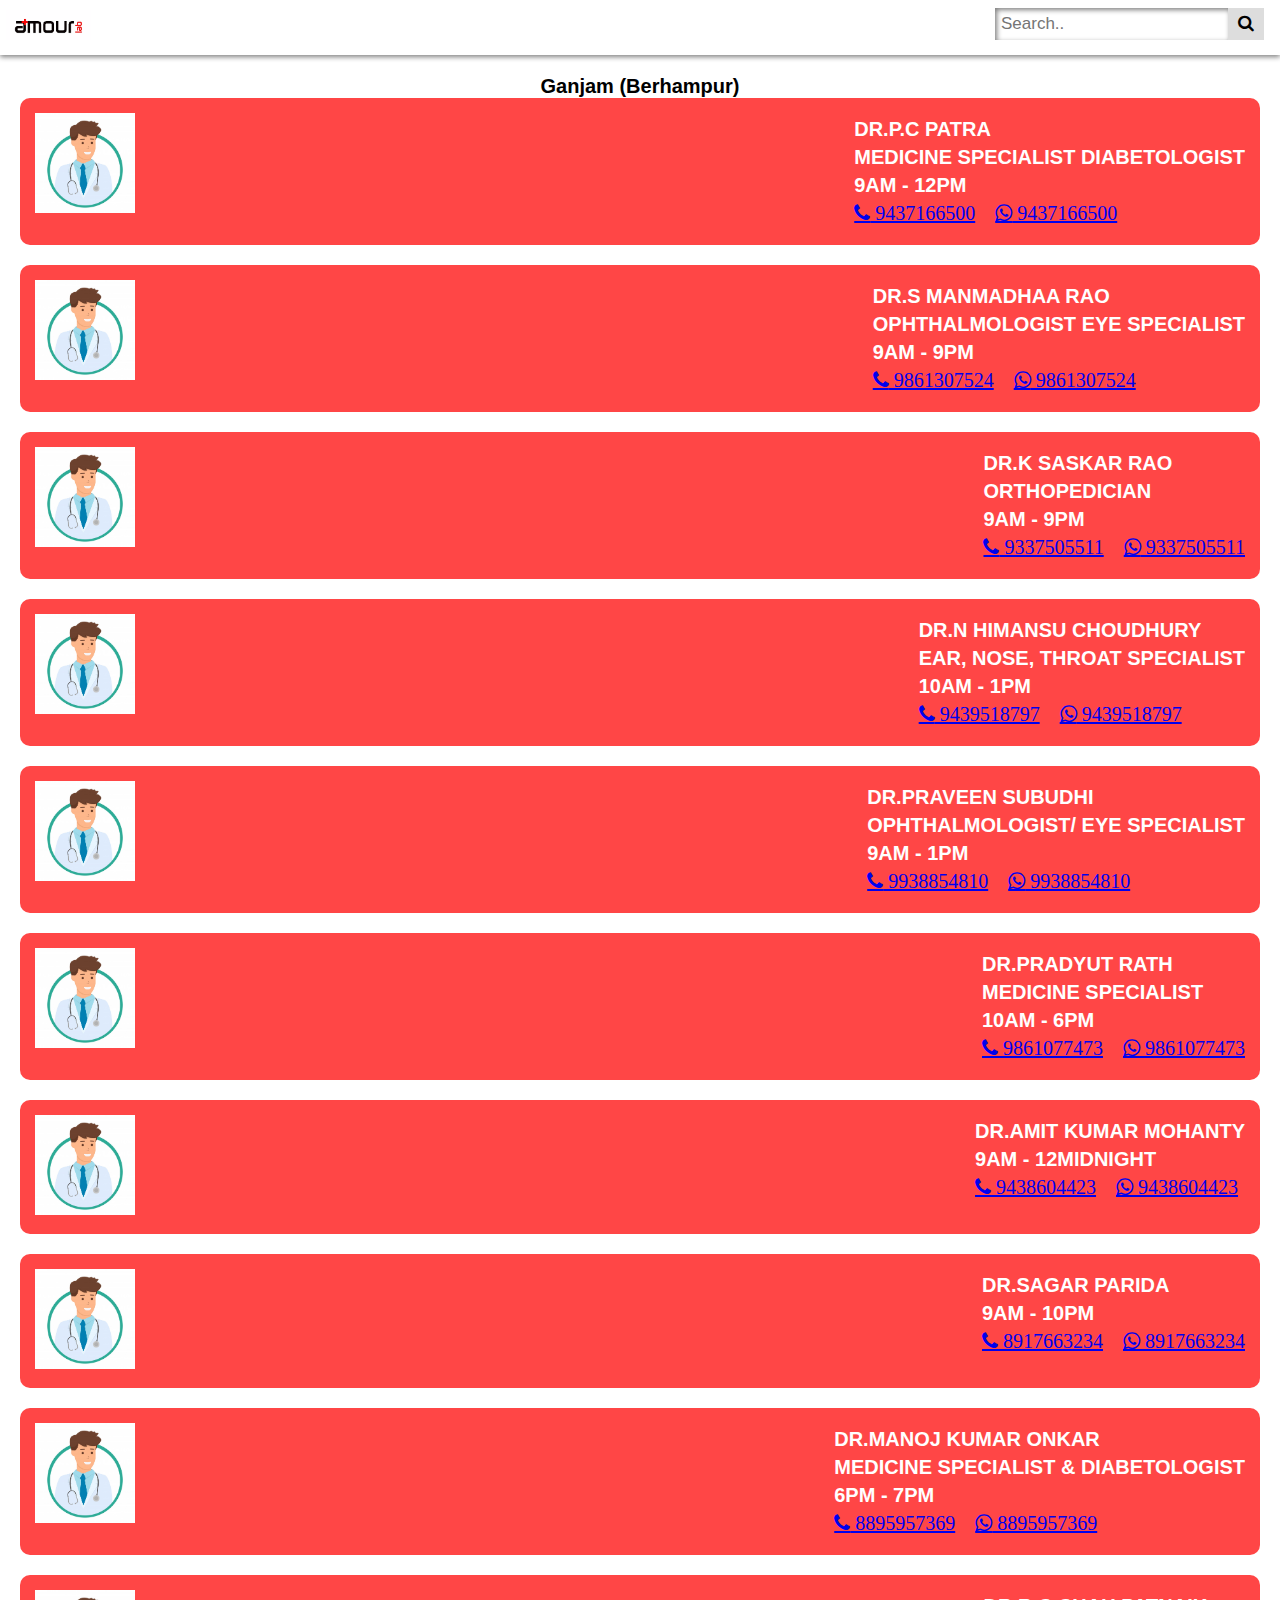
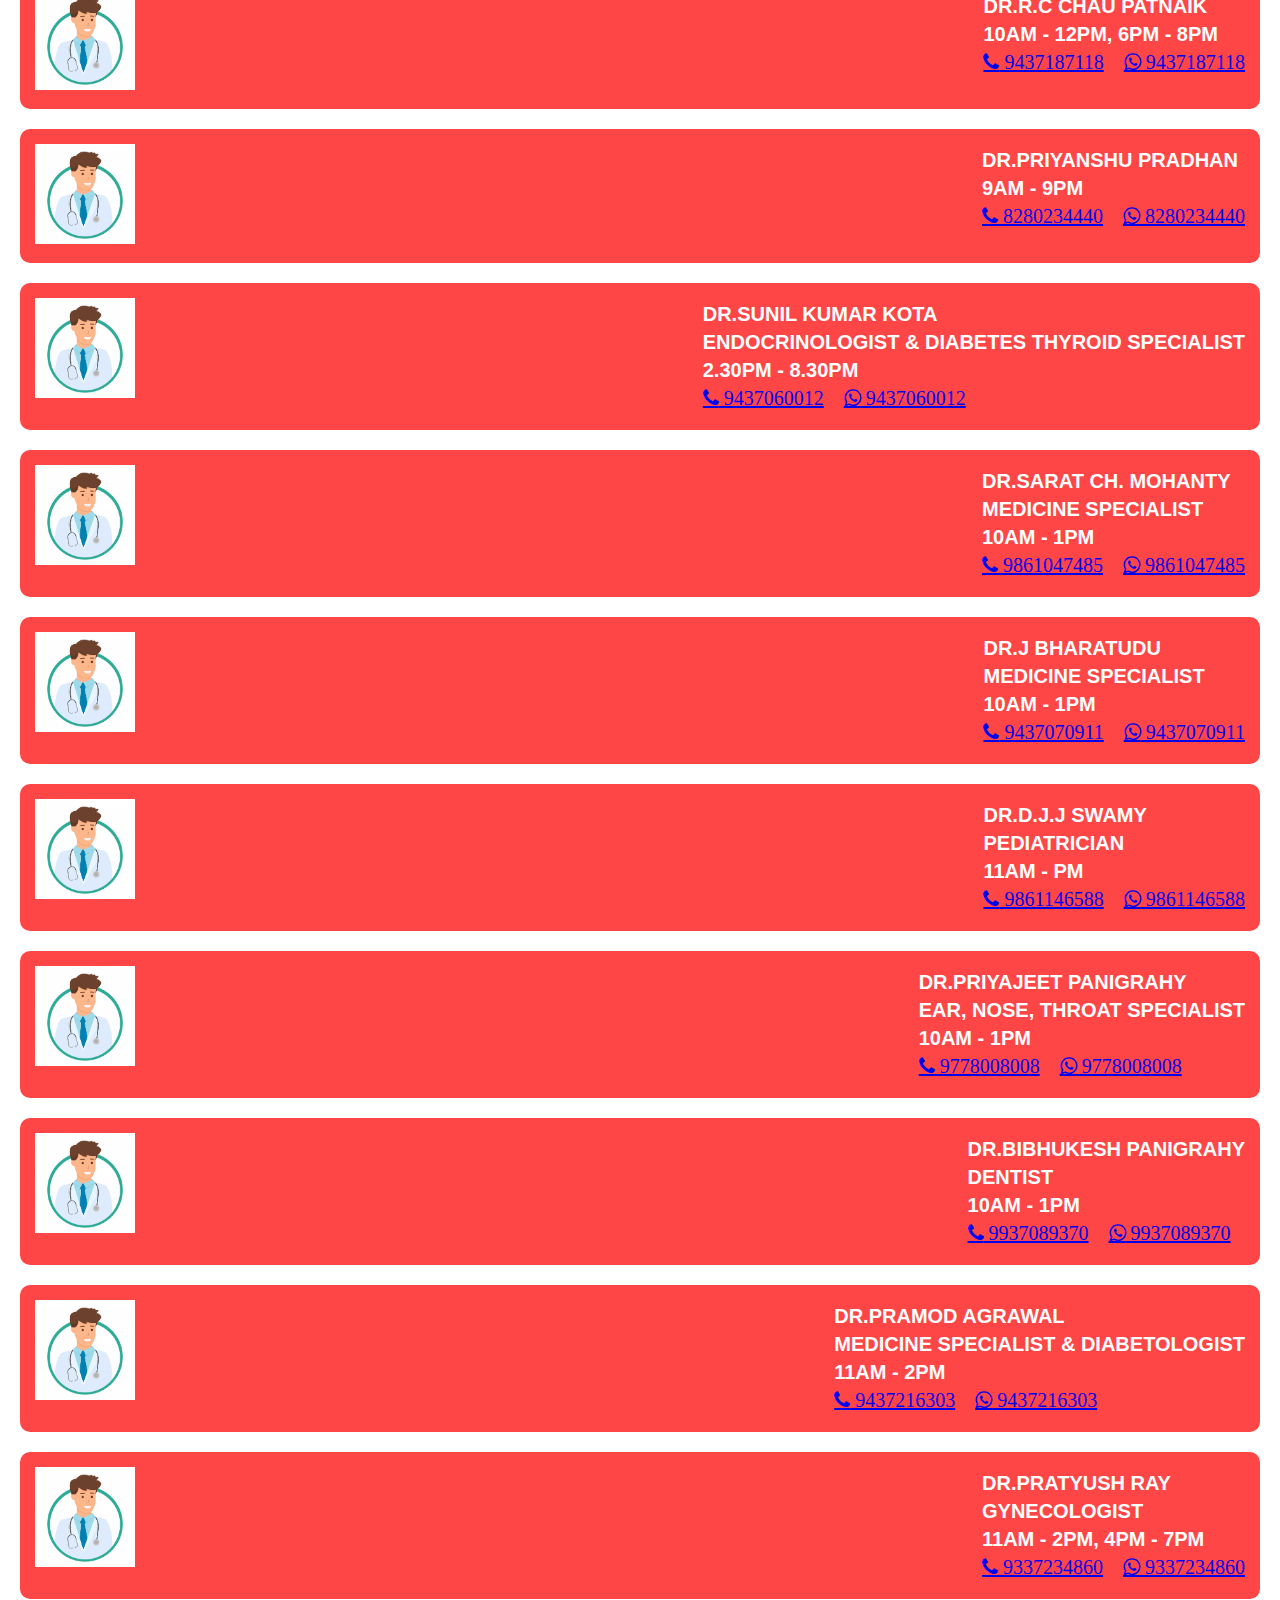
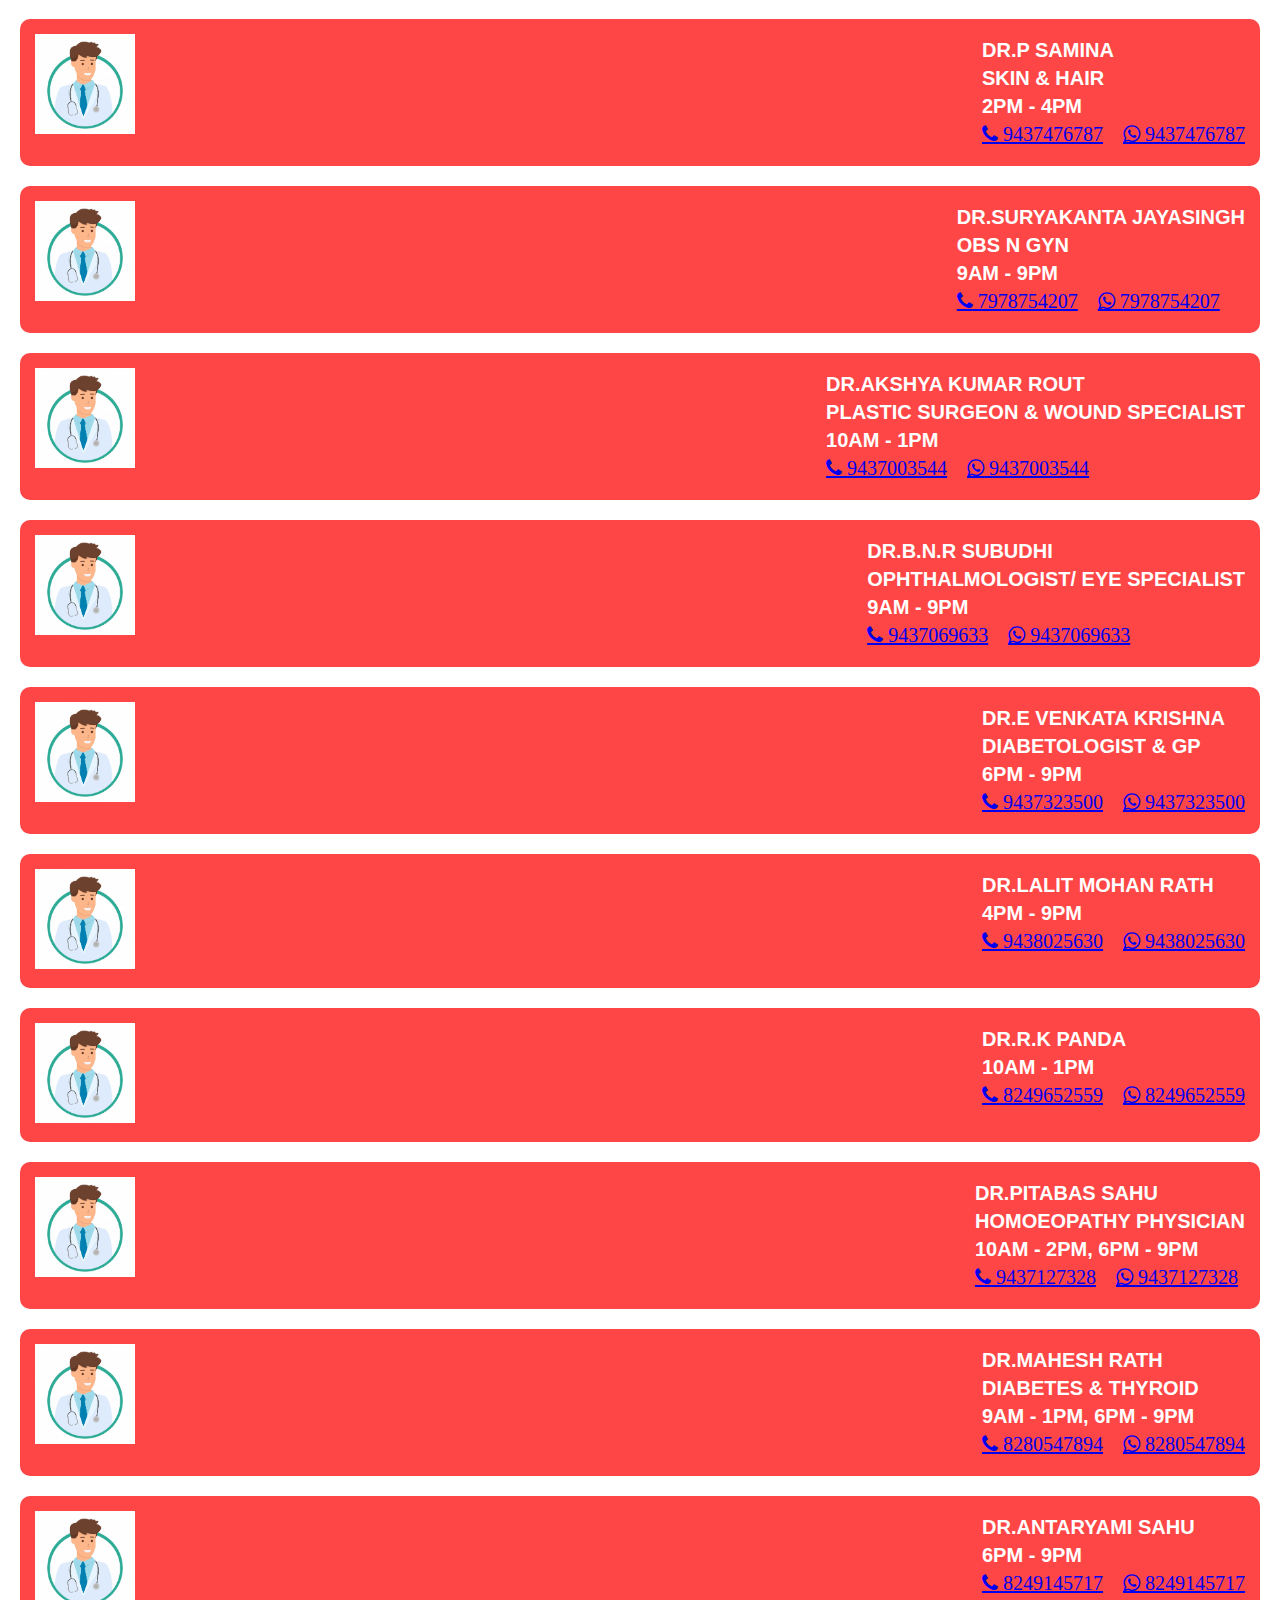
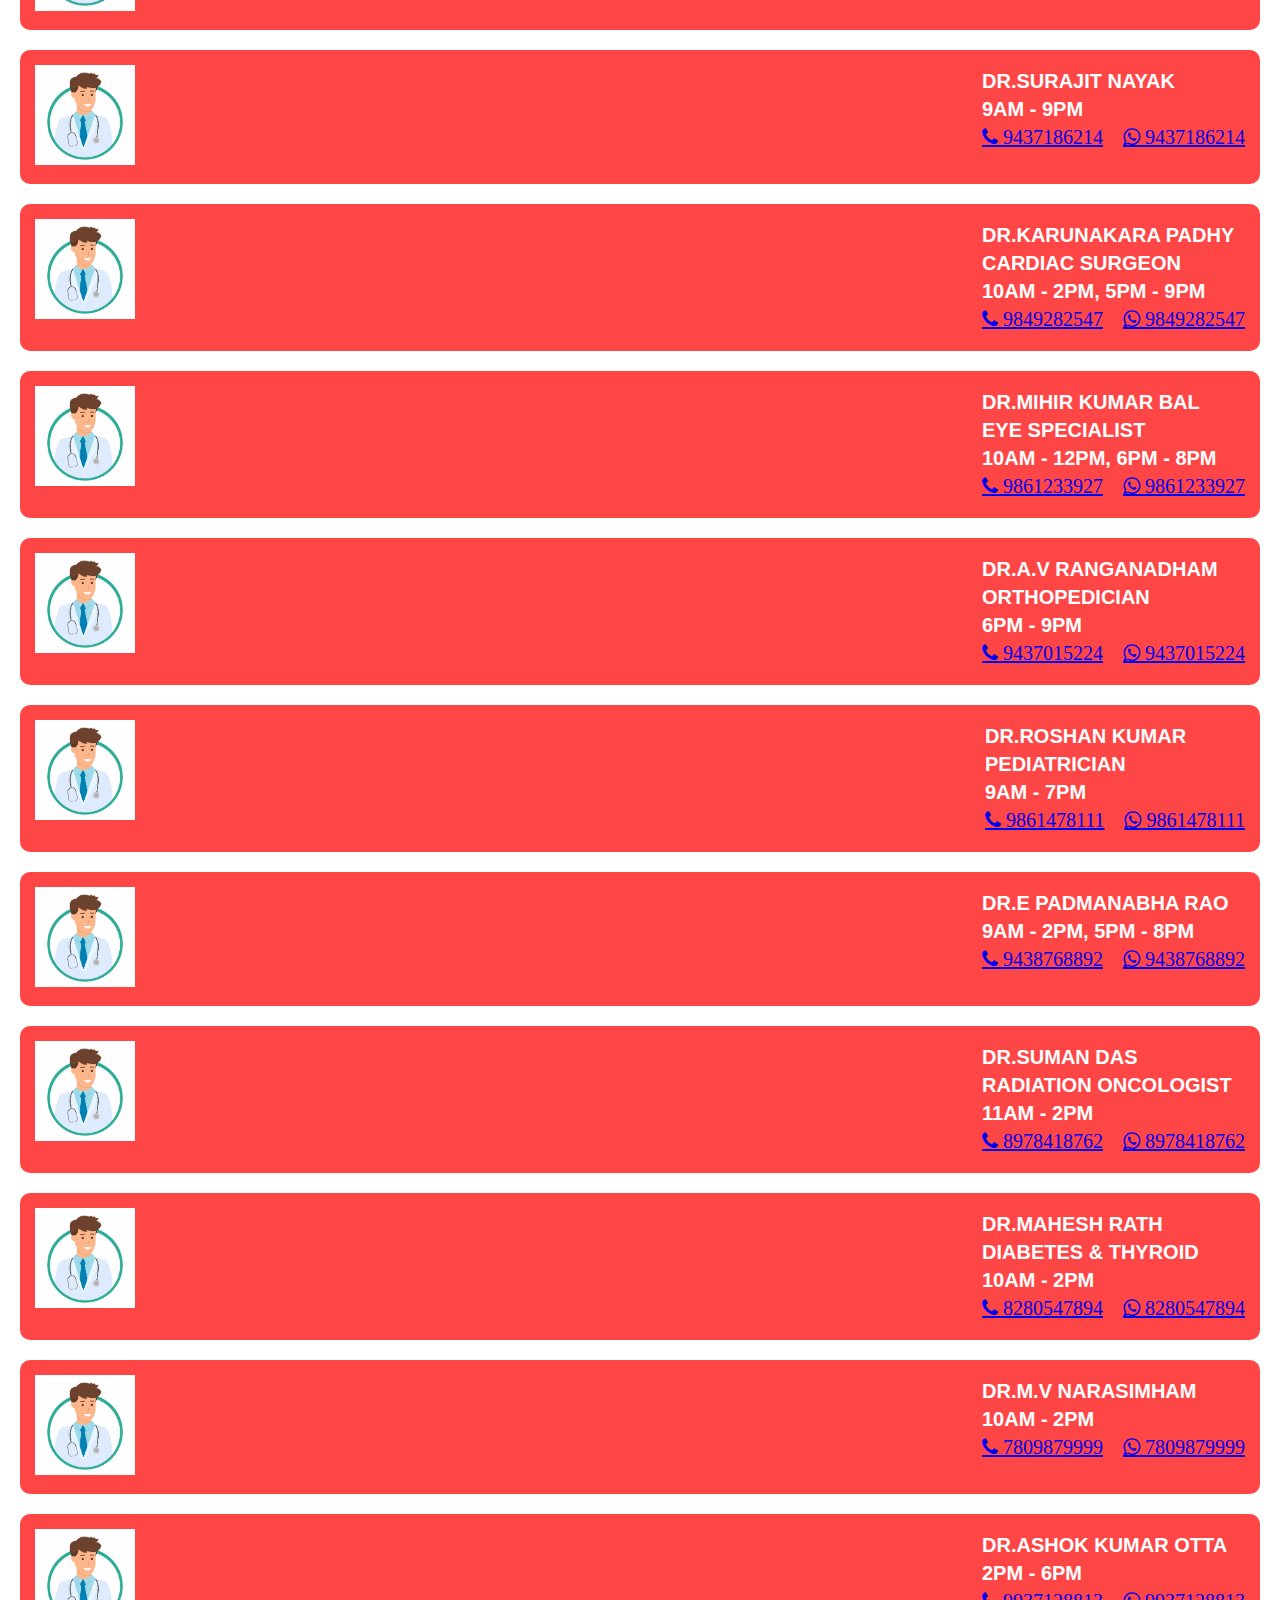
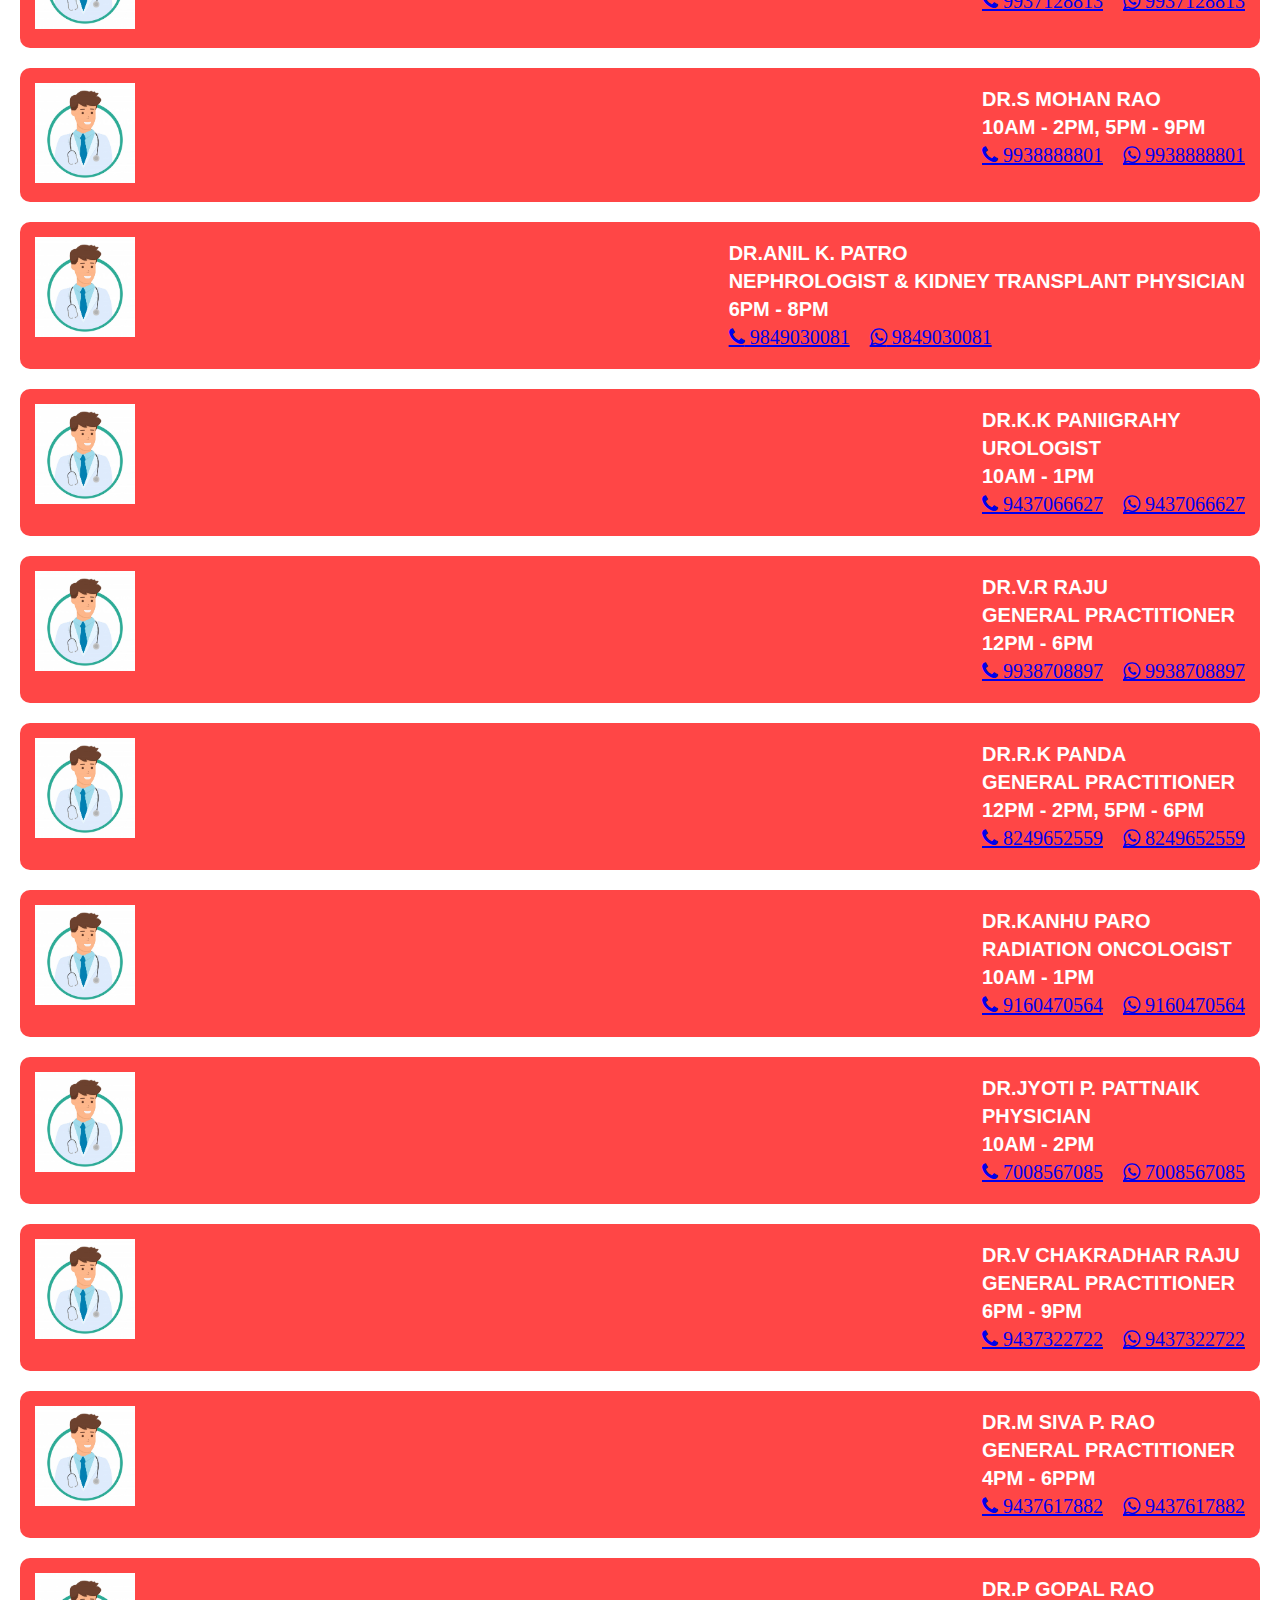
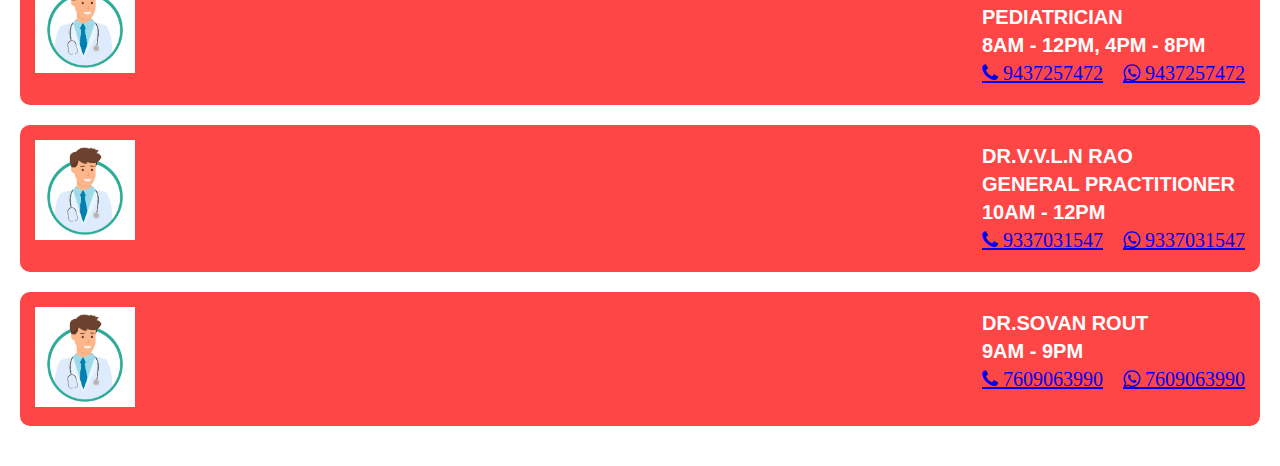
<file: specialist/index.html>
<!DOCTYPE html>
<html lang="en">
<head>
    <meta charset="UTF-8">
    <meta name="viewport" content="width=device-width, initial-scale=1.0">
    <link rel="stylesheet" href="https://cdnjs.cloudflare.com/ajax/libs/font-awesome/4.7.0/css/font-awesome.min.css">
    <link rel="stylesheet" href="https://cdnjs.cloudflare.com/ajax/libs/font-awesome/4.7.0/css/font-awesome.min.css">
    <script src="https://ajax.googleapis.com/ajax/libs/jquery/3.4.1/jquery.min.js"></script>
    <link rel="stylesheet" href="style.css">
    <title>Specialists</title>
</head>
<body onload="bodyload()">
    <div class="topnav">
        <a class="active" href="#home" onclick="showall()">
            <img height=30 src="../amour.png">
            
        </a>
        <div class="search-container">
            <input id="searchbar" type="text" placeholder="Search.." name="search">
            <button onclick="search()"><i class="fa fa-search"></i></button>
        </div>
    </div>

    <div id="container">
        <p style="margin:0 auto; font-size:20px; text-align:center; font-weight:700;">Ganjam (Berhampur)</p>
        <!--<div class="card">
            <img src="doc.jpg" height=100>
            <div class="id">
                <p>Doctor</p>
                <p>Qualification</p>
                <p>Timing</p>
                <p><a>Phno</a></p>
                <p><a>phno</a></p>
            </div>
        </div>-->
    </div>


    <script src="script.js"></script>
</body>
</html>
</file>
<file: chatbot/css/containers.css>
#overlay {
    position: fixed;
    top: 0vh;
    left: 0vw;
    width: 100%;
    height: 100%;
    text-align: center;
    background-color: rgba(0,0,0,0.5);
}

#overlay > button {
    position: relative;
    top: 40vh;
    margin: auto;
    font-size: 30px;
    text-align: center;
    box-shadow: 0px 0px 10px 5px rgb(190, 189, 189);
}

#main-container {
    margin: 100px auto;
    max-width: 1000px;
    padding: 0 20px;
}

.container {
    max-width: 600px;
    width: fit-content;
    
    padding: 10px;
    display: none;
}

.predict-container {
    margin: 10px 20px;
    display: none;
}

.predict-container > p {
    cursor: pointer;
    display: inline-block;
    max-width: 600px;
    width: fit-content;
    border-radius: 5px;
    padding: 5px;
    background-color: rgb(254,218,9);
    margin: 3px 0px;
    color: rgb(59, 17, 248);
    box-shadow: 2px 2px 5px gray;
}

.container > p {
    float: left;
    margin: 0;
    padding: 0;
}

.server {
    background-color: white;
    margin: 10px 0px;
    color: black;
    box-shadow: -2px 2px 5px gray;
    border-top-right-radius: 20px;
    border-bottom-right-radius: 20px;
    border-top-left-radius: 2px;
    border-bottom-left-radius: 2px;
}

.client {
    background-color: #2276e3;
    margin: 10px 0px 10px auto;
    color: white;
    box-shadow: 2px 2px 5px gray;
    border-top-right-radius: 2px;
    border-bottom-right-radius: 2px;
    border-top-left-radius: 20px;
    border-bottom-left-radius: 20px;
}

@media only screen and (max-width: 700px) {
    .container {
        max-width: 300px;
        width: fit-content;
    }
}

.container::after {
    content: "";
    clear: both;
    display: table;
}

div#wave .dot {
    display: inline-block;
    width: 6px;
    height: 6px;
    border-radius: 50%;
    margin-right: 3px;
    background: #303131;
    animation: wave 0.8s linear infinite;
}
div#wave .dot:nth-child(2) {
    animation-delay: -0.7s;
}
div#wave .dot:nth-child(3) {
    animation-delay: -0.6s;
}

@keyframes wave {
    0%, 60%, 100% {
        transform: initial;
    }
    30% {
        transform: translateY(-15px);
    }
}
</file>
<file: chatbot/css/meter.css>
#wrapper {
    width: 40px;
    height: 40px;
    margin: auto;
}
#meter {
    width: 100%; height: 100%;
    transform: rotateX(180deg);
}
.circle {
    fill: none;
}
.outline, #mask {
    stroke: #F1F1F1;
    stroke-width: 65;
}
.range {
    stroke-width: 60;
}
#lbl {
    position: absolute;
}

#lbl {
    background-color: #4B4C51;
    border-radius: 2px;
    color: white;
    font-family: 'courier new';
    font-size: 15pt;
    font-weight: bold;
    padding: 4px 4px 2px 4px;
    right: -48px;
    top: 57%;
}

#meter_needle {
    height: 40%;
    left: 0;
    margin: auto;
    position: absolute;
    right: 0;
    top: 10%;
    transform-origin: bottom center;
    /*orientation fix*/
    transform: rotate(270deg);
}
</file>
<file: chatbot/css/modal.css>
/* The Modal (background) */
.modal {
    display: none; /* Hidden by default */
    position: fixed; /* Stay in place */
    z-index: 1; /* Sit on top */
    padding-top: 100px; /* Location of the box */
    left: 0;
    top: 0;
    width: 100%; /* Full width */
    height: 100%; /* Full height */
    overflow: auto; /* Enable scroll if needed */
    background-color: rgb(0,0,0); /* Fallback color */
    background-color: rgba(0,0,0,0.4); /* Black w/ opacity */
  }

  /* Modal Content */
  .modal-content {
    background-color: #fefefe;
    margin: auto;
    padding: 20px;
    border: 1px solid #888;
    width: 80%;
  }

  /* The Close Button */
  .close {
    color: #aaaaaa;
    float: right;
    font-size: 28px;
    font-weight: bold;
  }

  .close:hover,
  .close:focus {
    color: #000;
    text-decoration: none;
    cursor: pointer;
  }
</file>
<file: chatbot/css/nav.css>
nav {
    position: fixed;
    top:0;
    left:0;
    width: 100%;
    list-style-type: none;
    margin: 0;
    padding: 10px;
    overflow: hidden;
    background-color: #2276e3;
    justify-content: center;
    vertical-align: middle;
    box-shadow: 0 2px 5px 2px gray;
}

li {
    float: left;
    margin-left: 10px;
    margin-top: auto;
    margin-bottom: auto;
    color: white;
    font-size: 16px;
    justify-content: center;
}

li:nth-child(2) {
  margin-top: 17px;
}

li a {
    display: block;
    color: white;
    text-align: center;
    padding: 14px 16px;
    text-decoration: none;
}

#brand-logo {
    border-radius: 10px;
}
</file>
<file: chatbot/css/style_main.css>
html{
    height: 100%;
}
body {
    background-image: url("../wallpaper1.jpg");
    background-color: rgba(255,255,255,0.5);
    background-blend-mode: lighten;
    background-position: center;
    background-repeat: no-repeat;
    background-size: cover;
    background-attachment: fixed;
}

#reset {
    position: fixed;
    bottom: 10px;
    right: 10px;
    height: 60px;
    width: 60px;
    border: 50%;
    background-image: url("../unpressed.png");
    background-size: 60px;
}

#reset:active {
    background-image: url("../pressed.png");
}
</file>
<file: medicine_store/style.css>
* {box-sizing: border-box;}

body {
    margin: 0;
    font-family: Arial, Helvetica, sans-serif;
}
  
.topnav {
    overflow: hidden;
    background-color: white;
    box-shadow: 0px 2px 5px gray;
}
  
.topnav a {
    float: left;
    display: block;
    color: black;
    text-align: center;
    padding: 10px 6px;
    text-decoration: none;
    font-size: 17px;
}
  
.topnav .search-container {
    float: right;
}
  
.topnav input[type=text] {
    padding: 6px;
    margin-top: 8px;
    font-size: 17px;
    border: none;
    box-shadow: 2px 2px 5px gray inset;
}

@media only screen and (max-width: 380px) {
    .topnav input[type=text] {
        width: 180px;
    }
}

@media only screen and (max-width: 330px) {
    .topnav input[type=text] {
        width: 150px;
    }
}
  
.topnav .search-container button {
    float: right;
    padding: 6px 10px;
    margin-top: 8px;
    margin-right: 16px;
    background: #ddd;
    font-size: 17px;
    border: none;
    cursor: pointer;
}
  
.topnav .search-container button:hover {
    background: #ccc;
}



#container {
    padding: 20px;
}

.card {
    background-color: rgb(162, 235, 138);
    padding: 15px;
    margin-bottom: 20px;
    border-radius: 10px;
    overflow: auto;
}

.id {
    float: right;
    color: white;
    font-size: 20px;
    font-weight: 700;
}

@media only screen and (max-width:600px) {
    .id {
        font-size: 15px;
    }
}

@media only screen and (max-width:450px) {
    .id {
        font-size: 13px;
    }
    .card > img {
        height: 70px;
    }
}

@media only screen and (max-width:350px) {
    .id {
        font-size: 11px;
    }
    .card > img {
        height: 70px;
    }
}

.id > p {
    margin: 5px 0px;
}
</file>
<file: medicine_store_revamped/style.css>
* {box-sizing: border-box;}

body {
    margin: 0;
    font-family: Arial, Helvetica, sans-serif;
    text-align: center;
}
  
.topnav {
    overflow: hidden;
    background-color: white;
    box-shadow: 0px 2px 5px gray;
}
  
.topnav a {
    float: left;
    display: block;
    color: black;
    text-align: center;
    padding: 10px 6px;
    text-decoration: none;
    font-size: 17px;
}

.path-region:hover {
    stroke: red;
    stroke-width: 2px;
}

#cont {
    overflow: overlay;
    text-align: center;
}

#cont > img {
    margin: auto;
}

#statename {
    font-size: 40px;
    color: brown;
    font-weight: 800;
}
</file>
<file: specialist/style.css>
* {box-sizing: border-box;}

body {
    margin: 0;
    font-family: Arial, Helvetica, sans-serif;
}
  
.topnav {
    overflow: hidden;
    background-color: white;
    box-shadow: 0px 2px 5px gray;
}
  
.topnav a {
    float: left;
    display: block;
    color: black;
    text-align: center;
    padding: 10px 6px;
    text-decoration: none;
    font-size: 17px;
}
  
.topnav .search-container {
    float: right;
}
  
.topnav input[type=text] {
    padding: 6px;
    margin-top: 8px;
    font-size: 17px;
    border: none;
    box-shadow: 2px 2px 5px gray inset;
}

@media only screen and (max-width: 380px) {
    .topnav input[type=text] {
        width: 180px;
    }
}

@media only screen and (max-width: 330px) {
    .topnav input[type=text] {
        width: 150px;
    }
}
  
.topnav .search-container button {
    float: right;
    padding: 6px 10px;
    margin-top: 8px;
    margin-right: 16px;
    background: #ddd;
    font-size: 17px;
    border: none;
    cursor: pointer;
}
  
.topnav .search-container button:hover {
    background: #ccc;
}



#container {
    padding: 20px;
}

.card {
    background-color: rgb(255,70,70);
    padding: 15px;
    margin-bottom: 20px;
    border-radius: 10px;
    overflow: auto;
}

.id {
    float: right;
    color: white;
    font-size: 20px;
    font-weight: 700;
}

@media only screen and (max-width:750px) {
    .id {
        font-size: 13px;
    }
    .card > img {
        height: 70px;
    }
}

@media only screen and (max-width:550px) {
    .id {
        float: left;
    }
    .card {
        padding: 15px 5px;
    }
    .card > img {
        display: none;
    }
}

.id > p {
    margin: 5px 0px;
}
</file>
